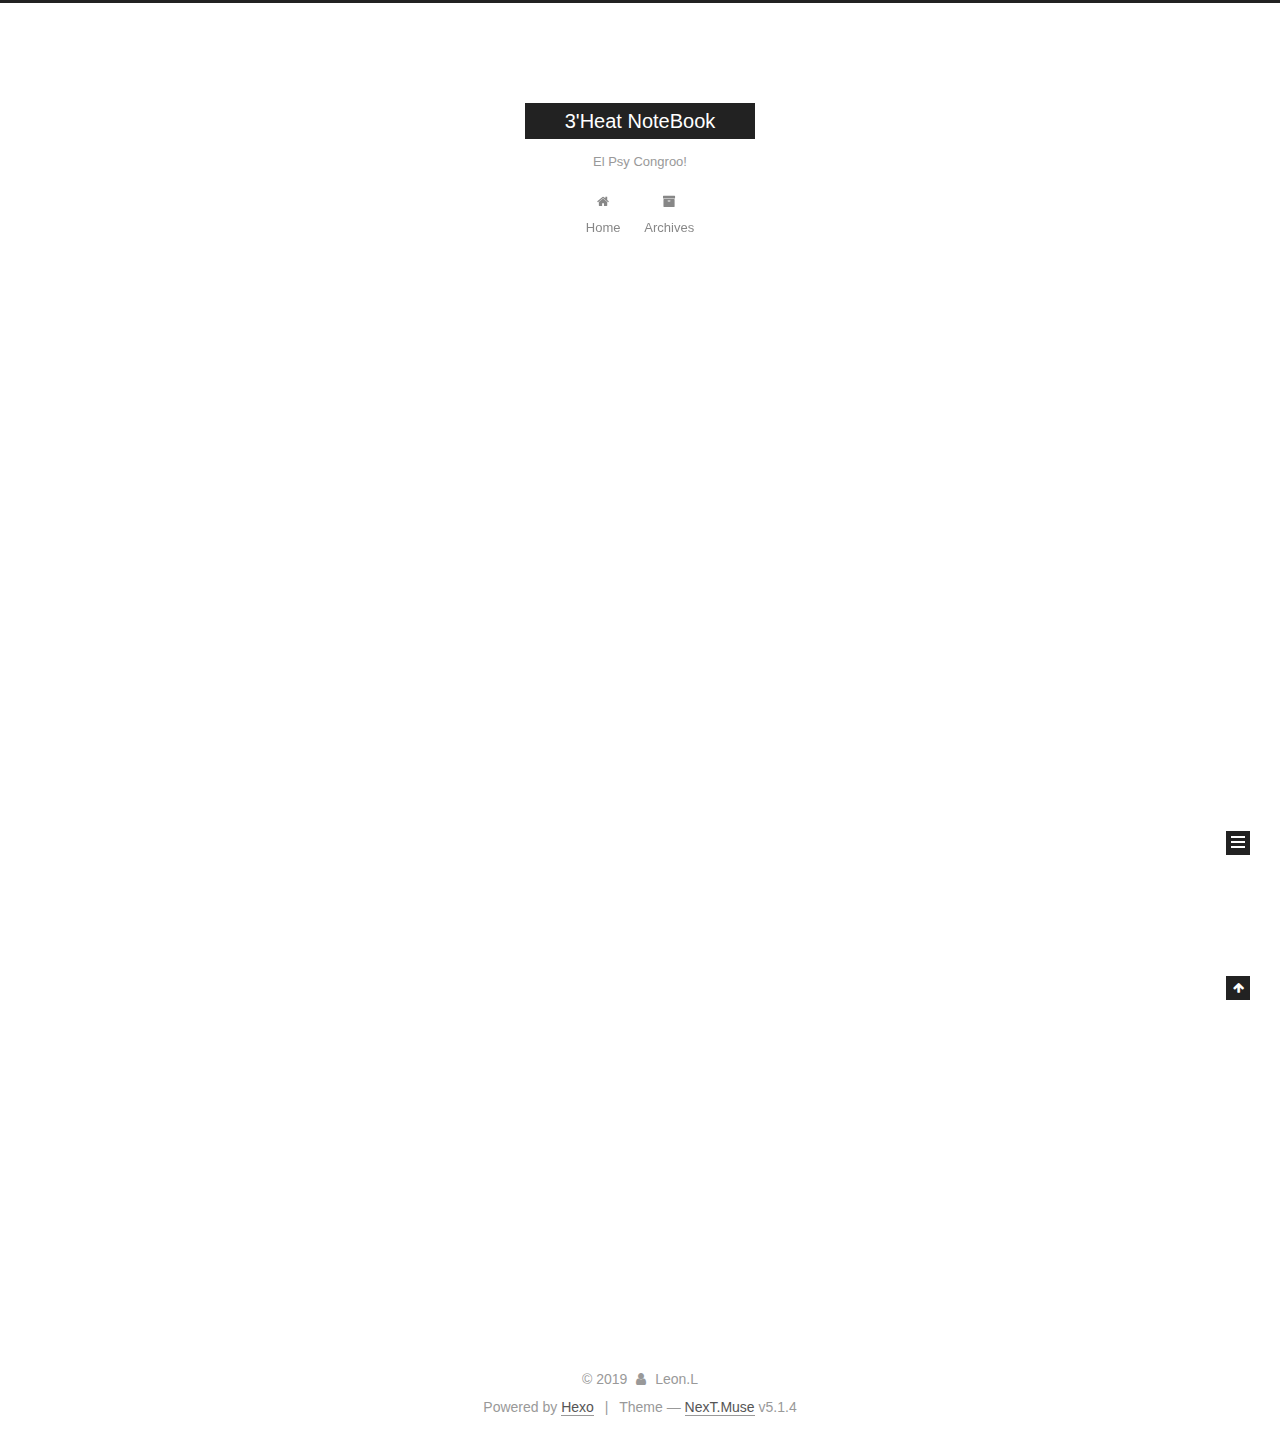
<file: index.html>
<!DOCTYPE html>



  


<html class="theme-next muse use-motion" lang="">
<head><meta name="generator" content="Hexo 3.8.0">
  <meta charset="UTF-8">
<meta http-equiv="X-UA-Compatible" content="IE=edge">
<meta name="viewport" content="width=device-width, initial-scale=1, maximum-scale=1">
<meta name="theme-color" content="#222">









<meta http-equiv="Cache-Control" content="no-transform">
<meta http-equiv="Cache-Control" content="no-siteapp">
















  
  
  <link href="/lib/fancybox/source/jquery.fancybox.css?v=2.1.5" rel="stylesheet" type="text/css">







<link href="/lib/font-awesome/css/font-awesome.min.css?v=4.6.2" rel="stylesheet" type="text/css">

<link href="/css/main.css?v=5.1.4" rel="stylesheet" type="text/css">


  <link rel="apple-touch-icon" sizes="180x180" href="/images/apple-touch-icon-next.png?v=5.1.4">


  <link rel="icon" type="image/png" sizes="32x32" href="/images/favicon-32x32-next.png?v=5.1.4">


  <link rel="icon" type="image/png" sizes="16x16" href="/images/favicon-16x16-next.png?v=5.1.4">


  <link rel="mask-icon" href="/images/logo.svg?v=5.1.4" color="#222">





  <meta name="keywords" content="Hexo, NexT">










<meta name="keywords" content="Blog">
<meta property="og:type" content="website">
<meta property="og:title" content="3&#39;Heat NoteBook">
<meta property="og:url" content="https://genesisl.github.io/index.html">
<meta property="og:site_name" content="3&#39;Heat NoteBook">
<meta property="og:locale" content="default">
<meta name="twitter:card" content="summary">
<meta name="twitter:title" content="3&#39;Heat NoteBook">



<script type="text/javascript" id="hexo.configurations">
  var NexT = window.NexT || {};
  var CONFIG = {
    root: '/',
    scheme: 'Muse',
    version: '5.1.4',
    sidebar: {"position":"left","display":"post","offset":12,"b2t":false,"scrollpercent":false,"onmobile":false},
    fancybox: true,
    tabs: true,
    motion: {"enable":true,"async":false,"transition":{"post_block":"fadeIn","post_header":"slideDownIn","post_body":"slideDownIn","coll_header":"slideLeftIn","sidebar":"slideUpIn"}},
    duoshuo: {
      userId: '0',
      author: 'Author'
    },
    algolia: {
      applicationID: '',
      apiKey: '',
      indexName: '',
      hits: {"per_page":10},
      labels: {"input_placeholder":"Search for Posts","hits_empty":"We didn't find any results for the search: ${query}","hits_stats":"${hits} results found in ${time} ms"}
    }
  };
</script>



  <link rel="canonical" href="https://genesisl.github.io/">





  <title>3'Heat NoteBook</title>
  








</head>

<body itemscope="" itemtype="http://schema.org/WebPage" lang="default">

  
  
    
  

  <div class="container sidebar-position-left 
  page-home">
    <div class="headband"></div>

    <header id="header" class="header" itemscope="" itemtype="http://schema.org/WPHeader">
      <div class="header-inner"><div class="site-brand-wrapper">
  <div class="site-meta ">
    

    <div class="custom-logo-site-title">
      <a href="/" class="brand" rel="start">
        <span class="logo-line-before"><i></i></span>
        <span class="site-title">3'Heat NoteBook</span>
        <span class="logo-line-after"><i></i></span>
      </a>
    </div>
      
        <p class="site-subtitle">El Psy Congroo!</p>
      
  </div>

  <div class="site-nav-toggle">
    <button>
      <span class="btn-bar"></span>
      <span class="btn-bar"></span>
      <span class="btn-bar"></span>
    </button>
  </div>
</div>

<nav class="site-nav">
  

  
    <ul id="menu" class="menu">
      
        
        <li class="menu-item menu-item-home">
          <a href="/" rel="section">
            
              <i class="menu-item-icon fa fa-fw fa-home"></i> <br>
            
            Home
          </a>
        </li>
      
        
        <li class="menu-item menu-item-archives">
          <a href="/archives/" rel="section">
            
              <i class="menu-item-icon fa fa-fw fa-archive"></i> <br>
            
            Archives
          </a>
        </li>
      

      
    </ul>
  

  
</nav>



 </div>
    </header>

    <main id="main" class="main">
      <div class="main-inner">
        <div class="content-wrap">
          <div id="content" class="content">
            
  <section id="posts" class="posts-expand">
    
      

  

  
  
  

  <article class="post post-type-normal" itemscope="" itemtype="http://schema.org/Article">
  
  
  
  <div class="post-block">
    <link itemprop="mainEntityOfPage" href="https://genesisl.github.io/2019/01/23/hello-world/">

    <span hidden itemprop="author" itemscope="" itemtype="http://schema.org/Person">
      <meta itemprop="name" content="Leon.L">
      <meta itemprop="description" content="">
      <meta itemprop="image" content="/images/avatar.gif">
    </span>

    <span hidden itemprop="publisher" itemscope="" itemtype="http://schema.org/Organization">
      <meta itemprop="name" content="3'Heat NoteBook">
    </span>

    
      <header class="post-header">

        
        
          <h1 class="post-title" itemprop="name headline">
                
                <a class="post-title-link" href="/2019/01/23/hello-world/" itemprop="url">Hello World</a></h1>
        

        <div class="post-meta">
          <span class="post-time">
            
              <span class="post-meta-item-icon">
                <i class="fa fa-calendar-o"></i>
              </span>
              
                <span class="post-meta-item-text">Posted on</span>
              
              <time title="Post created" itemprop="dateCreated datePublished" datetime="2019-01-23T12:23:39+08:00">
                2019-01-23
              </time>
            

            

            
          </span>

          

          
            
          

          
          

          

          

          

        </div>
      </header>
    

    
    
    
    <div class="post-body" itemprop="articleBody">

      
      

      
        
          
            <p>Welcome to <a href="https://hexo.io/" target="_blank" rel="noopener">Hexo</a>! This is your very first post. Check <a href="https://hexo.io/docs/" target="_blank" rel="noopener">documentation</a> for more info. If you get any problems when using Hexo, you can find the answer in <a href="https://hexo.io/docs/troubleshooting.html" target="_blank" rel="noopener">troubleshooting</a> or you can ask me on <a href="https://github.com/hexojs/hexo/issues" target="_blank" rel="noopener">GitHub</a>.</p>
<h2 id="Quick-Start"><a href="#Quick-Start" class="headerlink" title="Quick Start"></a>Quick Start</h2><h3 id="Create-a-new-post"><a href="#Create-a-new-post" class="headerlink" title="Create a new post"></a>Create a new post</h3><figure class="highlight bash"><table><tr><td class="gutter"><pre><span class="line">1</span><br></pre></td><td class="code"><pre><span class="line">$ hexo new <span class="string">"My New Post"</span></span><br></pre></td></tr></table></figure>
<p>More info: <a href="https://hexo.io/docs/writing.html" target="_blank" rel="noopener">Writing</a></p>
<h3 id="Run-server"><a href="#Run-server" class="headerlink" title="Run server"></a>Run server</h3><figure class="highlight bash"><table><tr><td class="gutter"><pre><span class="line">1</span><br></pre></td><td class="code"><pre><span class="line">$ hexo server</span><br></pre></td></tr></table></figure>
<p>More info: <a href="https://hexo.io/docs/server.html" target="_blank" rel="noopener">Server</a></p>
<h3 id="Generate-static-files"><a href="#Generate-static-files" class="headerlink" title="Generate static files"></a>Generate static files</h3><figure class="highlight bash"><table><tr><td class="gutter"><pre><span class="line">1</span><br></pre></td><td class="code"><pre><span class="line">$ hexo generate</span><br></pre></td></tr></table></figure>
<p>More info: <a href="https://hexo.io/docs/generating.html" target="_blank" rel="noopener">Generating</a></p>
<h3 id="Deploy-to-remote-sites"><a href="#Deploy-to-remote-sites" class="headerlink" title="Deploy to remote sites"></a>Deploy to remote sites</h3><figure class="highlight bash"><table><tr><td class="gutter"><pre><span class="line">1</span><br></pre></td><td class="code"><pre><span class="line">$ hexo deploy</span><br></pre></td></tr></table></figure>
<p>More info: <a href="https://hexo.io/docs/deployment.html" target="_blank" rel="noopener">Deployment</a></p>

          
        
      
    </div>
    
    
    

    

    

    

    <footer class="post-footer">
      

      

      

      
      
        <div class="post-eof"></div>
      
    </footer>
  </div>
  
  
  
  </article>


    
  </section>

  


          </div>
          


          

        </div>
        
          
  
  <div class="sidebar-toggle">
    <div class="sidebar-toggle-line-wrap">
      <span class="sidebar-toggle-line sidebar-toggle-line-first"></span>
      <span class="sidebar-toggle-line sidebar-toggle-line-middle"></span>
      <span class="sidebar-toggle-line sidebar-toggle-line-last"></span>
    </div>
  </div>

  <aside id="sidebar" class="sidebar">
    
    <div class="sidebar-inner">

      

      

      <section class="site-overview-wrap sidebar-panel sidebar-panel-active">
        <div class="site-overview">
          <div class="site-author motion-element" itemprop="author" itemscope="" itemtype="http://schema.org/Person">
            
              <p class="site-author-name" itemprop="name">Leon.L</p>
              <p class="site-description motion-element" itemprop="description"></p>
          </div>

          <nav class="site-state motion-element">

            
              <div class="site-state-item site-state-posts">
              
                <a href="/archives/">
              
                  <span class="site-state-item-count">1</span>
                  <span class="site-state-item-name">posts</span>
                </a>
              </div>
            

            

            

          </nav>

          

          

          
          

          
          

          

        </div>
      </section>

      

      

    </div>
  </aside>


        
      </div>
    </main>

    <footer id="footer" class="footer">
      <div class="footer-inner">
        <div class="copyright">&copy; <span itemprop="copyrightYear">2019</span>
  <span class="with-love">
    <i class="fa fa-user"></i>
  </span>
  <span class="author" itemprop="copyrightHolder">Leon.L</span>

  
</div>


  <div class="powered-by">Powered by <a class="theme-link" target="_blank" href="https://hexo.io">Hexo</a></div>



  <span class="post-meta-divider">|</span>



  <div class="theme-info">Theme &mdash; <a class="theme-link" target="_blank" href="https://github.com/iissnan/hexo-theme-next">NexT.Muse</a> v5.1.4</div>




        







        
      </div>
    </footer>

    
      <div class="back-to-top">
        <i class="fa fa-arrow-up"></i>
        
      </div>
    

    

  </div>

  

<script type="text/javascript">
  if (Object.prototype.toString.call(window.Promise) !== '[object Function]') {
    window.Promise = null;
  }
</script>









  












  
  
    <script type="text/javascript" src="/lib/jquery/index.js?v=2.1.3"></script>
  

  
  
    <script type="text/javascript" src="/lib/fastclick/lib/fastclick.min.js?v=1.0.6"></script>
  

  
  
    <script type="text/javascript" src="/lib/jquery_lazyload/jquery.lazyload.js?v=1.9.7"></script>
  

  
  
    <script type="text/javascript" src="/lib/velocity/velocity.min.js?v=1.2.1"></script>
  

  
  
    <script type="text/javascript" src="/lib/velocity/velocity.ui.min.js?v=1.2.1"></script>
  

  
  
    <script type="text/javascript" src="/lib/fancybox/source/jquery.fancybox.pack.js?v=2.1.5"></script>
  


  


  <script type="text/javascript" src="/js/src/utils.js?v=5.1.4"></script>

  <script type="text/javascript" src="/js/src/motion.js?v=5.1.4"></script>



  
  

  

  


  <script type="text/javascript" src="/js/src/bootstrap.js?v=5.1.4"></script>



  


  




	





  





  












  





  

  

  

  
  

  

  

  

</body>
</html>
</file>
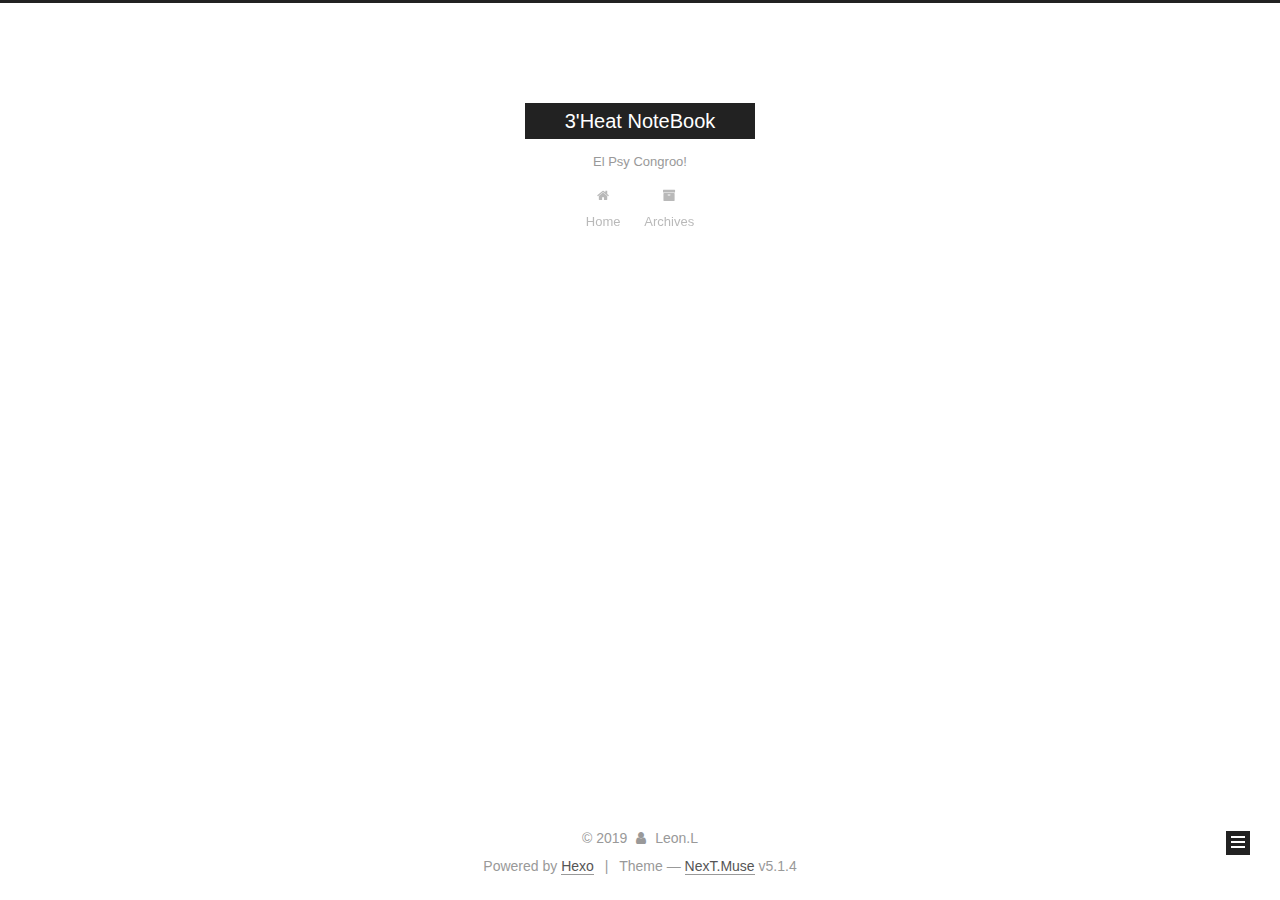
<file: archives/index.html>
<!DOCTYPE html>



  


<html class="theme-next muse use-motion" lang="">
<head><meta name="generator" content="Hexo 3.8.0">
  <meta charset="UTF-8">
<meta http-equiv="X-UA-Compatible" content="IE=edge">
<meta name="viewport" content="width=device-width, initial-scale=1, maximum-scale=1">
<meta name="theme-color" content="#222">









<meta http-equiv="Cache-Control" content="no-transform">
<meta http-equiv="Cache-Control" content="no-siteapp">
















  
  
  <link href="/lib/fancybox/source/jquery.fancybox.css?v=2.1.5" rel="stylesheet" type="text/css">







<link href="/lib/font-awesome/css/font-awesome.min.css?v=4.6.2" rel="stylesheet" type="text/css">

<link href="/css/main.css?v=5.1.4" rel="stylesheet" type="text/css">


  <link rel="apple-touch-icon" sizes="180x180" href="/images/apple-touch-icon-next.png?v=5.1.4">


  <link rel="icon" type="image/png" sizes="32x32" href="/images/favicon-32x32-next.png?v=5.1.4">


  <link rel="icon" type="image/png" sizes="16x16" href="/images/favicon-16x16-next.png?v=5.1.4">


  <link rel="mask-icon" href="/images/logo.svg?v=5.1.4" color="#222">





  <meta name="keywords" content="Hexo, NexT">










<meta name="keywords" content="Blog">
<meta property="og:type" content="website">
<meta property="og:title" content="3&#39;Heat NoteBook">
<meta property="og:url" content="https://genesisl.github.io/archives/index.html">
<meta property="og:site_name" content="3&#39;Heat NoteBook">
<meta property="og:locale" content="default">
<meta name="twitter:card" content="summary">
<meta name="twitter:title" content="3&#39;Heat NoteBook">



<script type="text/javascript" id="hexo.configurations">
  var NexT = window.NexT || {};
  var CONFIG = {
    root: '/',
    scheme: 'Muse',
    version: '5.1.4',
    sidebar: {"position":"left","display":"post","offset":12,"b2t":false,"scrollpercent":false,"onmobile":false},
    fancybox: true,
    tabs: true,
    motion: {"enable":true,"async":false,"transition":{"post_block":"fadeIn","post_header":"slideDownIn","post_body":"slideDownIn","coll_header":"slideLeftIn","sidebar":"slideUpIn"}},
    duoshuo: {
      userId: '0',
      author: 'Author'
    },
    algolia: {
      applicationID: '',
      apiKey: '',
      indexName: '',
      hits: {"per_page":10},
      labels: {"input_placeholder":"Search for Posts","hits_empty":"We didn't find any results for the search: ${query}","hits_stats":"${hits} results found in ${time} ms"}
    }
  };
</script>



  <link rel="canonical" href="https://genesisl.github.io/archives/">





  <title>Archive | 3'Heat NoteBook</title>
  








</head>

<body itemscope="" itemtype="http://schema.org/WebPage" lang="default">

  
  
    
  

  <div class="container sidebar-position-left page-archive">
    <div class="headband"></div>

    <header id="header" class="header" itemscope="" itemtype="http://schema.org/WPHeader">
      <div class="header-inner"><div class="site-brand-wrapper">
  <div class="site-meta ">
    

    <div class="custom-logo-site-title">
      <a href="/" class="brand" rel="start">
        <span class="logo-line-before"><i></i></span>
        <span class="site-title">3'Heat NoteBook</span>
        <span class="logo-line-after"><i></i></span>
      </a>
    </div>
      
        <p class="site-subtitle">El Psy Congroo!</p>
      
  </div>

  <div class="site-nav-toggle">
    <button>
      <span class="btn-bar"></span>
      <span class="btn-bar"></span>
      <span class="btn-bar"></span>
    </button>
  </div>
</div>

<nav class="site-nav">
  

  
    <ul id="menu" class="menu">
      
        
        <li class="menu-item menu-item-home">
          <a href="/" rel="section">
            
              <i class="menu-item-icon fa fa-fw fa-home"></i> <br>
            
            Home
          </a>
        </li>
      
        
        <li class="menu-item menu-item-archives">
          <a href="/archives/" rel="section">
            
              <i class="menu-item-icon fa fa-fw fa-archive"></i> <br>
            
            Archives
          </a>
        </li>
      

      
    </ul>
  

  
</nav>



 </div>
    </header>

    <main id="main" class="main">
      <div class="main-inner">
        <div class="content-wrap">
          <div id="content" class="content">
            

  
  
  
  <div class="post-block archive">
    <div id="posts" class="posts-collapse">
      <span class="archive-move-on"></span>

      <span class="archive-page-counter">
        
        
        
          
        
        Um..! 1 post. Keep on posting.
      </span>

      

        
        
        

        
          
          <div class="collection-title">
            <h1 class="archive-year" id="archive-year-2019">2019</h1>
          </div>
        
        

        

  <article class="post post-type-normal" itemscope="" itemtype="http://schema.org/Article">
    <header class="post-header">

      <h2 class="post-title">
        
            <a class="post-title-link" href="/2019/01/23/hello-world/" itemprop="url">
              
                <span itemprop="name">Hello World</span>
              
            </a>
        
      </h2>

      <div class="post-meta">
        <time class="post-time" itemprop="dateCreated" datetime="2019-01-23T12:23:39+08:00" content="2019-01-23">
          01-23
        </time>
      </div>

    </header>
  </article>



      

    </div>
  </div>
  
  
  

  



          </div>
          


          

        </div>
        
          
  
  <div class="sidebar-toggle">
    <div class="sidebar-toggle-line-wrap">
      <span class="sidebar-toggle-line sidebar-toggle-line-first"></span>
      <span class="sidebar-toggle-line sidebar-toggle-line-middle"></span>
      <span class="sidebar-toggle-line sidebar-toggle-line-last"></span>
    </div>
  </div>

  <aside id="sidebar" class="sidebar">
    
    <div class="sidebar-inner">

      

      

      <section class="site-overview-wrap sidebar-panel sidebar-panel-active">
        <div class="site-overview">
          <div class="site-author motion-element" itemprop="author" itemscope="" itemtype="http://schema.org/Person">
            
              <p class="site-author-name" itemprop="name">Leon.L</p>
              <p class="site-description motion-element" itemprop="description"></p>
          </div>

          <nav class="site-state motion-element">

            
              <div class="site-state-item site-state-posts">
              
                <a href="/archives/">
              
                  <span class="site-state-item-count">1</span>
                  <span class="site-state-item-name">posts</span>
                </a>
              </div>
            

            

            

          </nav>

          

          

          
          

          
          

          

        </div>
      </section>

      

      

    </div>
  </aside>


        
      </div>
    </main>

    <footer id="footer" class="footer">
      <div class="footer-inner">
        <div class="copyright">&copy; <span itemprop="copyrightYear">2019</span>
  <span class="with-love">
    <i class="fa fa-user"></i>
  </span>
  <span class="author" itemprop="copyrightHolder">Leon.L</span>

  
</div>


  <div class="powered-by">Powered by <a class="theme-link" target="_blank" href="https://hexo.io">Hexo</a></div>



  <span class="post-meta-divider">|</span>



  <div class="theme-info">Theme &mdash; <a class="theme-link" target="_blank" href="https://github.com/iissnan/hexo-theme-next">NexT.Muse</a> v5.1.4</div>




        







        
      </div>
    </footer>

    
      <div class="back-to-top">
        <i class="fa fa-arrow-up"></i>
        
      </div>
    

    

  </div>

  

<script type="text/javascript">
  if (Object.prototype.toString.call(window.Promise) !== '[object Function]') {
    window.Promise = null;
  }
</script>









  












  
  
    <script type="text/javascript" src="/lib/jquery/index.js?v=2.1.3"></script>
  

  
  
    <script type="text/javascript" src="/lib/fastclick/lib/fastclick.min.js?v=1.0.6"></script>
  

  
  
    <script type="text/javascript" src="/lib/jquery_lazyload/jquery.lazyload.js?v=1.9.7"></script>
  

  
  
    <script type="text/javascript" src="/lib/velocity/velocity.min.js?v=1.2.1"></script>
  

  
  
    <script type="text/javascript" src="/lib/velocity/velocity.ui.min.js?v=1.2.1"></script>
  

  
  
    <script type="text/javascript" src="/lib/fancybox/source/jquery.fancybox.pack.js?v=2.1.5"></script>
  


  


  <script type="text/javascript" src="/js/src/utils.js?v=5.1.4"></script>

  <script type="text/javascript" src="/js/src/motion.js?v=5.1.4"></script>



  
  

  

  


  <script type="text/javascript" src="/js/src/bootstrap.js?v=5.1.4"></script>



  


  




	





  





  












  





  

  

  

  
  

  

  

  

</body>
</html>
</file>
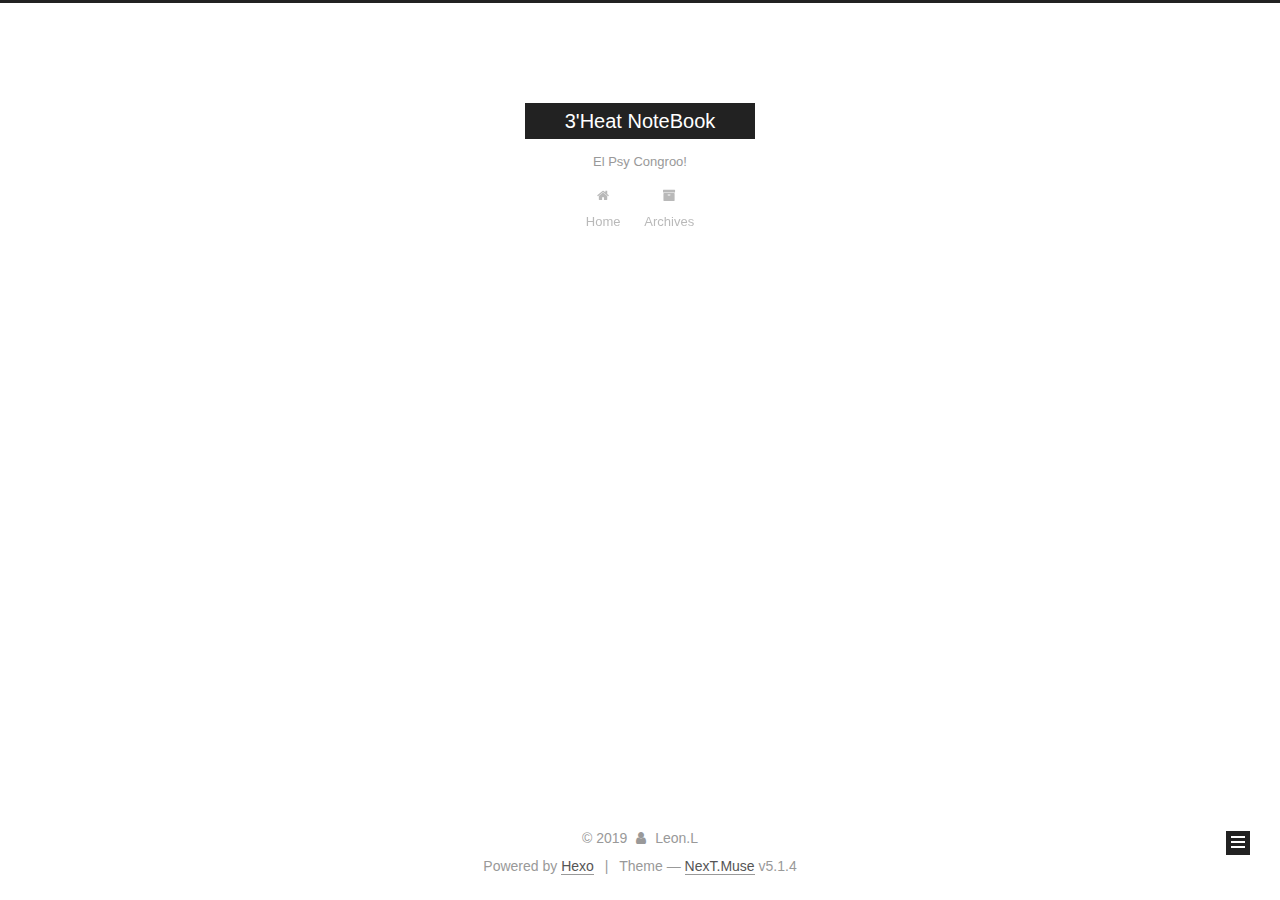
<file: archives/2019/index.html>
<!DOCTYPE html>



  


<html class="theme-next muse use-motion" lang="">
<head><meta name="generator" content="Hexo 3.8.0">
  <meta charset="UTF-8">
<meta http-equiv="X-UA-Compatible" content="IE=edge">
<meta name="viewport" content="width=device-width, initial-scale=1, maximum-scale=1">
<meta name="theme-color" content="#222">









<meta http-equiv="Cache-Control" content="no-transform">
<meta http-equiv="Cache-Control" content="no-siteapp">
















  
  
  <link href="/lib/fancybox/source/jquery.fancybox.css?v=2.1.5" rel="stylesheet" type="text/css">







<link href="/lib/font-awesome/css/font-awesome.min.css?v=4.6.2" rel="stylesheet" type="text/css">

<link href="/css/main.css?v=5.1.4" rel="stylesheet" type="text/css">


  <link rel="apple-touch-icon" sizes="180x180" href="/images/apple-touch-icon-next.png?v=5.1.4">


  <link rel="icon" type="image/png" sizes="32x32" href="/images/favicon-32x32-next.png?v=5.1.4">


  <link rel="icon" type="image/png" sizes="16x16" href="/images/favicon-16x16-next.png?v=5.1.4">


  <link rel="mask-icon" href="/images/logo.svg?v=5.1.4" color="#222">





  <meta name="keywords" content="Hexo, NexT">










<meta name="keywords" content="Blog">
<meta property="og:type" content="website">
<meta property="og:title" content="3&#39;Heat NoteBook">
<meta property="og:url" content="https://genesisl.github.io/archives/2019/index.html">
<meta property="og:site_name" content="3&#39;Heat NoteBook">
<meta property="og:locale" content="default">
<meta name="twitter:card" content="summary">
<meta name="twitter:title" content="3&#39;Heat NoteBook">



<script type="text/javascript" id="hexo.configurations">
  var NexT = window.NexT || {};
  var CONFIG = {
    root: '/',
    scheme: 'Muse',
    version: '5.1.4',
    sidebar: {"position":"left","display":"post","offset":12,"b2t":false,"scrollpercent":false,"onmobile":false},
    fancybox: true,
    tabs: true,
    motion: {"enable":true,"async":false,"transition":{"post_block":"fadeIn","post_header":"slideDownIn","post_body":"slideDownIn","coll_header":"slideLeftIn","sidebar":"slideUpIn"}},
    duoshuo: {
      userId: '0',
      author: 'Author'
    },
    algolia: {
      applicationID: '',
      apiKey: '',
      indexName: '',
      hits: {"per_page":10},
      labels: {"input_placeholder":"Search for Posts","hits_empty":"We didn't find any results for the search: ${query}","hits_stats":"${hits} results found in ${time} ms"}
    }
  };
</script>



  <link rel="canonical" href="https://genesisl.github.io/archives/2019/">





  <title>Archive | 3'Heat NoteBook</title>
  








</head>

<body itemscope="" itemtype="http://schema.org/WebPage" lang="default">

  
  
    
  

  <div class="container sidebar-position-left page-archive">
    <div class="headband"></div>

    <header id="header" class="header" itemscope="" itemtype="http://schema.org/WPHeader">
      <div class="header-inner"><div class="site-brand-wrapper">
  <div class="site-meta ">
    

    <div class="custom-logo-site-title">
      <a href="/" class="brand" rel="start">
        <span class="logo-line-before"><i></i></span>
        <span class="site-title">3'Heat NoteBook</span>
        <span class="logo-line-after"><i></i></span>
      </a>
    </div>
      
        <p class="site-subtitle">El Psy Congroo!</p>
      
  </div>

  <div class="site-nav-toggle">
    <button>
      <span class="btn-bar"></span>
      <span class="btn-bar"></span>
      <span class="btn-bar"></span>
    </button>
  </div>
</div>

<nav class="site-nav">
  

  
    <ul id="menu" class="menu">
      
        
        <li class="menu-item menu-item-home">
          <a href="/" rel="section">
            
              <i class="menu-item-icon fa fa-fw fa-home"></i> <br>
            
            Home
          </a>
        </li>
      
        
        <li class="menu-item menu-item-archives">
          <a href="/archives/" rel="section">
            
              <i class="menu-item-icon fa fa-fw fa-archive"></i> <br>
            
            Archives
          </a>
        </li>
      

      
    </ul>
  

  
</nav>



 </div>
    </header>

    <main id="main" class="main">
      <div class="main-inner">
        <div class="content-wrap">
          <div id="content" class="content">
            

  
  
  
  <div class="post-block archive">
    <div id="posts" class="posts-collapse">
      <span class="archive-move-on"></span>

      <span class="archive-page-counter">
        
        
        
          
        
        Um..! 1 post. Keep on posting.
      </span>

      

        
        
        

        
          
          <div class="collection-title">
            <h1 class="archive-year" id="archive-year-2019">2019</h1>
          </div>
        
        

        

  <article class="post post-type-normal" itemscope="" itemtype="http://schema.org/Article">
    <header class="post-header">

      <h2 class="post-title">
        
            <a class="post-title-link" href="/2019/01/23/hello-world/" itemprop="url">
              
                <span itemprop="name">Hello World</span>
              
            </a>
        
      </h2>

      <div class="post-meta">
        <time class="post-time" itemprop="dateCreated" datetime="2019-01-23T12:23:39+08:00" content="2019-01-23">
          01-23
        </time>
      </div>

    </header>
  </article>



      

    </div>
  </div>
  
  
  

  



          </div>
          


          

        </div>
        
          
  
  <div class="sidebar-toggle">
    <div class="sidebar-toggle-line-wrap">
      <span class="sidebar-toggle-line sidebar-toggle-line-first"></span>
      <span class="sidebar-toggle-line sidebar-toggle-line-middle"></span>
      <span class="sidebar-toggle-line sidebar-toggle-line-last"></span>
    </div>
  </div>

  <aside id="sidebar" class="sidebar">
    
    <div class="sidebar-inner">

      

      

      <section class="site-overview-wrap sidebar-panel sidebar-panel-active">
        <div class="site-overview">
          <div class="site-author motion-element" itemprop="author" itemscope="" itemtype="http://schema.org/Person">
            
              <p class="site-author-name" itemprop="name">Leon.L</p>
              <p class="site-description motion-element" itemprop="description"></p>
          </div>

          <nav class="site-state motion-element">

            
              <div class="site-state-item site-state-posts">
              
                <a href="/archives/">
              
                  <span class="site-state-item-count">1</span>
                  <span class="site-state-item-name">posts</span>
                </a>
              </div>
            

            

            

          </nav>

          

          

          
          

          
          

          

        </div>
      </section>

      

      

    </div>
  </aside>


        
      </div>
    </main>

    <footer id="footer" class="footer">
      <div class="footer-inner">
        <div class="copyright">&copy; <span itemprop="copyrightYear">2019</span>
  <span class="with-love">
    <i class="fa fa-user"></i>
  </span>
  <span class="author" itemprop="copyrightHolder">Leon.L</span>

  
</div>


  <div class="powered-by">Powered by <a class="theme-link" target="_blank" href="https://hexo.io">Hexo</a></div>



  <span class="post-meta-divider">|</span>



  <div class="theme-info">Theme &mdash; <a class="theme-link" target="_blank" href="https://github.com/iissnan/hexo-theme-next">NexT.Muse</a> v5.1.4</div>




        







        
      </div>
    </footer>

    
      <div class="back-to-top">
        <i class="fa fa-arrow-up"></i>
        
      </div>
    

    

  </div>

  

<script type="text/javascript">
  if (Object.prototype.toString.call(window.Promise) !== '[object Function]') {
    window.Promise = null;
  }
</script>









  












  
  
    <script type="text/javascript" src="/lib/jquery/index.js?v=2.1.3"></script>
  

  
  
    <script type="text/javascript" src="/lib/fastclick/lib/fastclick.min.js?v=1.0.6"></script>
  

  
  
    <script type="text/javascript" src="/lib/jquery_lazyload/jquery.lazyload.js?v=1.9.7"></script>
  

  
  
    <script type="text/javascript" src="/lib/velocity/velocity.min.js?v=1.2.1"></script>
  

  
  
    <script type="text/javascript" src="/lib/velocity/velocity.ui.min.js?v=1.2.1"></script>
  

  
  
    <script type="text/javascript" src="/lib/fancybox/source/jquery.fancybox.pack.js?v=2.1.5"></script>
  


  


  <script type="text/javascript" src="/js/src/utils.js?v=5.1.4"></script>

  <script type="text/javascript" src="/js/src/motion.js?v=5.1.4"></script>



  
  

  

  


  <script type="text/javascript" src="/js/src/bootstrap.js?v=5.1.4"></script>



  


  




	





  





  












  





  

  

  

  
  

  

  

  

</body>
</html>
</file>
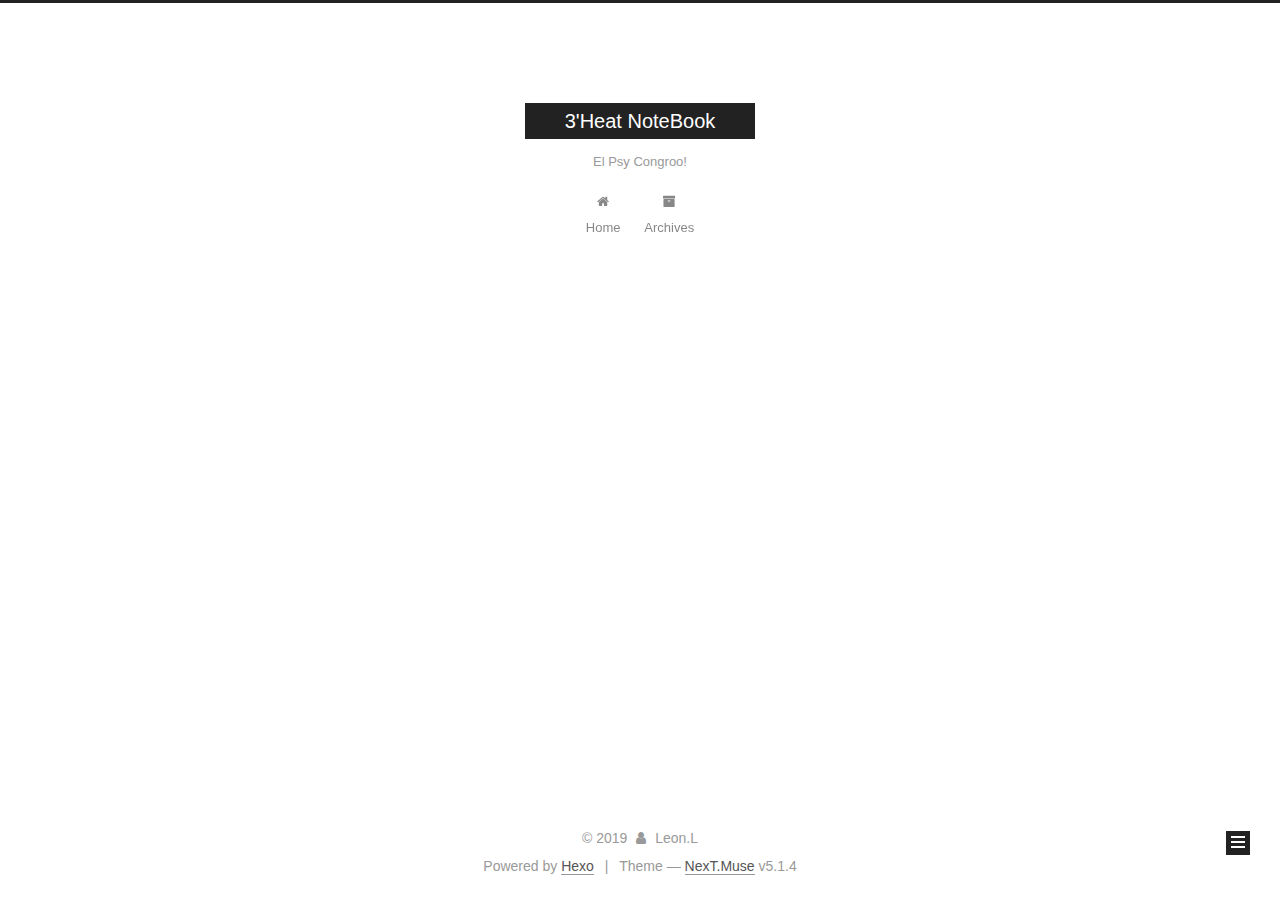
<file: categories/iOS/index.html>
<!DOCTYPE html>



  


<html class="theme-next muse use-motion" lang="">
<head><meta name="generator" content="Hexo 3.8.0">
  <meta charset="UTF-8">
<meta http-equiv="X-UA-Compatible" content="IE=edge">
<meta name="viewport" content="width=device-width, initial-scale=1, maximum-scale=1">
<meta name="theme-color" content="#222">









<meta http-equiv="Cache-Control" content="no-transform">
<meta http-equiv="Cache-Control" content="no-siteapp">
















  
  
  <link href="/lib/fancybox/source/jquery.fancybox.css?v=2.1.5" rel="stylesheet" type="text/css">







<link href="/lib/font-awesome/css/font-awesome.min.css?v=4.6.2" rel="stylesheet" type="text/css">

<link href="/css/main.css?v=5.1.4" rel="stylesheet" type="text/css">


  <link rel="apple-touch-icon" sizes="180x180" href="/images/apple-touch-icon-next.png?v=5.1.4">


  <link rel="icon" type="image/png" sizes="32x32" href="/images/favicon-32x32-next.png?v=5.1.4">


  <link rel="icon" type="image/png" sizes="16x16" href="/images/favicon-16x16-next.png?v=5.1.4">


  <link rel="mask-icon" href="/images/logo.svg?v=5.1.4" color="#222">





  <meta name="keywords" content="Hexo, NexT">










<meta name="keywords" content="Blog">
<meta property="og:type" content="website">
<meta property="og:title" content="3&#39;Heat NoteBook">
<meta property="og:url" content="https://genesisl.github.io/categories/iOS/index.html">
<meta property="og:site_name" content="3&#39;Heat NoteBook">
<meta property="og:locale" content="default">
<meta name="twitter:card" content="summary">
<meta name="twitter:title" content="3&#39;Heat NoteBook">



<script type="text/javascript" id="hexo.configurations">
  var NexT = window.NexT || {};
  var CONFIG = {
    root: '/',
    scheme: 'Muse',
    version: '5.1.4',
    sidebar: {"position":"left","display":"post","offset":12,"b2t":false,"scrollpercent":false,"onmobile":false},
    fancybox: true,
    tabs: true,
    motion: {"enable":true,"async":false,"transition":{"post_block":"fadeIn","post_header":"slideDownIn","post_body":"slideDownIn","coll_header":"slideLeftIn","sidebar":"slideUpIn"}},
    duoshuo: {
      userId: '0',
      author: 'Author'
    },
    algolia: {
      applicationID: '',
      apiKey: '',
      indexName: '',
      hits: {"per_page":10},
      labels: {"input_placeholder":"Search for Posts","hits_empty":"We didn't find any results for the search: ${query}","hits_stats":"${hits} results found in ${time} ms"}
    }
  };
</script>



  <link rel="canonical" href="https://genesisl.github.io/categories/iOS/">





  <title>Category: iOS | 3'Heat NoteBook</title>
  








</head>

<body itemscope="" itemtype="http://schema.org/WebPage" lang="default">

  
  
    
  

  <div class="container sidebar-position-left ">
    <div class="headband"></div>

    <header id="header" class="header" itemscope="" itemtype="http://schema.org/WPHeader">
      <div class="header-inner"><div class="site-brand-wrapper">
  <div class="site-meta ">
    

    <div class="custom-logo-site-title">
      <a href="/" class="brand" rel="start">
        <span class="logo-line-before"><i></i></span>
        <span class="site-title">3'Heat NoteBook</span>
        <span class="logo-line-after"><i></i></span>
      </a>
    </div>
      
        <p class="site-subtitle">El Psy Congroo!</p>
      
  </div>

  <div class="site-nav-toggle">
    <button>
      <span class="btn-bar"></span>
      <span class="btn-bar"></span>
      <span class="btn-bar"></span>
    </button>
  </div>
</div>

<nav class="site-nav">
  

  
    <ul id="menu" class="menu">
      
        
        <li class="menu-item menu-item-home">
          <a href="/" rel="section">
            
              <i class="menu-item-icon fa fa-fw fa-home"></i> <br>
            
            Home
          </a>
        </li>
      
        
        <li class="menu-item menu-item-archives">
          <a href="/archives/" rel="section">
            
              <i class="menu-item-icon fa fa-fw fa-archive"></i> <br>
            
            Archives
          </a>
        </li>
      

      
    </ul>
  

  
</nav>



 </div>
    </header>

    <main id="main" class="main">
      <div class="main-inner">
        <div class="content-wrap">
          <div id="content" class="content">
            

  
  
  
  <div class="post-block category">

    <div id="posts" class="posts-collapse">
      <div class="collection-title">
        <h1>iOS<small>Category</small>
        </h1>
      </div>

      
        

  <article class="post post-type-normal" itemscope="" itemtype="http://schema.org/Article">
    <header class="post-header">

      <h2 class="post-title">
        
            <a class="post-title-link" href="/2019/03/20/“GCD之dispatch-group基本用法”/" itemprop="url">
              
                <span itemprop="name">“GCD之dispatch_group基本用法”</span>
              
            </a>
        
      </h2>

      <div class="post-meta">
        <time class="post-time" itemprop="dateCreated" datetime="2019-03-20T14:51:12+08:00" content="2019-03-20">
          03-20
        </time>
      </div>

    </header>
  </article>


      
        

  <article class="post post-type-normal" itemscope="" itemtype="http://schema.org/Article">
    <header class="post-header">

      <h2 class="post-title">
        
            <a class="post-title-link" href="/2019/02/21/block-weak-strong-修饰符的使用/" itemprop="url">
              
                <span itemprop="name">__block & __weak & __strong 修饰符的使用</span>
              
            </a>
        
      </h2>

      <div class="post-meta">
        <time class="post-time" itemprop="dateCreated" datetime="2019-02-21T14:59:31+08:00" content="2019-02-21">
          02-21
        </time>
      </div>

    </header>
  </article>


      
    </div>

  </div>
  
  
  

  



          </div>
          


          

        </div>
        
          
  
  <div class="sidebar-toggle">
    <div class="sidebar-toggle-line-wrap">
      <span class="sidebar-toggle-line sidebar-toggle-line-first"></span>
      <span class="sidebar-toggle-line sidebar-toggle-line-middle"></span>
      <span class="sidebar-toggle-line sidebar-toggle-line-last"></span>
    </div>
  </div>

  <aside id="sidebar" class="sidebar">
    
    <div class="sidebar-inner">

      

      

      <section class="site-overview-wrap sidebar-panel sidebar-panel-active">
        <div class="site-overview">
          <div class="site-author motion-element" itemprop="author" itemscope="" itemtype="http://schema.org/Person">
            
              <p class="site-author-name" itemprop="name">Leon.L</p>
              <p class="site-description motion-element" itemprop="description"></p>
          </div>

          <nav class="site-state motion-element">

            
              <div class="site-state-item site-state-posts">
              
                <a href="/archives/">
              
                  <span class="site-state-item-count">3</span>
                  <span class="site-state-item-name">posts</span>
                </a>
              </div>
            

            
              
              
              <div class="site-state-item site-state-categories">
                
                  <span class="site-state-item-count">1</span>
                  <span class="site-state-item-name">categories</span>
                
              </div>
            

            

          </nav>

          

          

          
          

          
          

          

        </div>
      </section>

      

      

    </div>
  </aside>


        
      </div>
    </main>

    <footer id="footer" class="footer">
      <div class="footer-inner">
        <div class="copyright">&copy; <span itemprop="copyrightYear">2019</span>
  <span class="with-love">
    <i class="fa fa-user"></i>
  </span>
  <span class="author" itemprop="copyrightHolder">Leon.L</span>

  
</div>


  <div class="powered-by">Powered by <a class="theme-link" target="_blank" href="https://hexo.io">Hexo</a></div>



  <span class="post-meta-divider">|</span>



  <div class="theme-info">Theme &mdash; <a class="theme-link" target="_blank" href="https://github.com/iissnan/hexo-theme-next">NexT.Muse</a> v5.1.4</div>




        







        
      </div>
    </footer>

    
      <div class="back-to-top">
        <i class="fa fa-arrow-up"></i>
        
      </div>
    

    

  </div>

  

<script type="text/javascript">
  if (Object.prototype.toString.call(window.Promise) !== '[object Function]') {
    window.Promise = null;
  }
</script>









  












  
  
    <script type="text/javascript" src="/lib/jquery/index.js?v=2.1.3"></script>
  

  
  
    <script type="text/javascript" src="/lib/fastclick/lib/fastclick.min.js?v=1.0.6"></script>
  

  
  
    <script type="text/javascript" src="/lib/jquery_lazyload/jquery.lazyload.js?v=1.9.7"></script>
  

  
  
    <script type="text/javascript" src="/lib/velocity/velocity.min.js?v=1.2.1"></script>
  

  
  
    <script type="text/javascript" src="/lib/velocity/velocity.ui.min.js?v=1.2.1"></script>
  

  
  
    <script type="text/javascript" src="/lib/fancybox/source/jquery.fancybox.pack.js?v=2.1.5"></script>
  


  


  <script type="text/javascript" src="/js/src/utils.js?v=5.1.4"></script>

  <script type="text/javascript" src="/js/src/motion.js?v=5.1.4"></script>



  
  

  

  


  <script type="text/javascript" src="/js/src/bootstrap.js?v=5.1.4"></script>



  


  




	





  





  












  





  

  

  

  
  

  

  

  

</body>
</html>
</file>
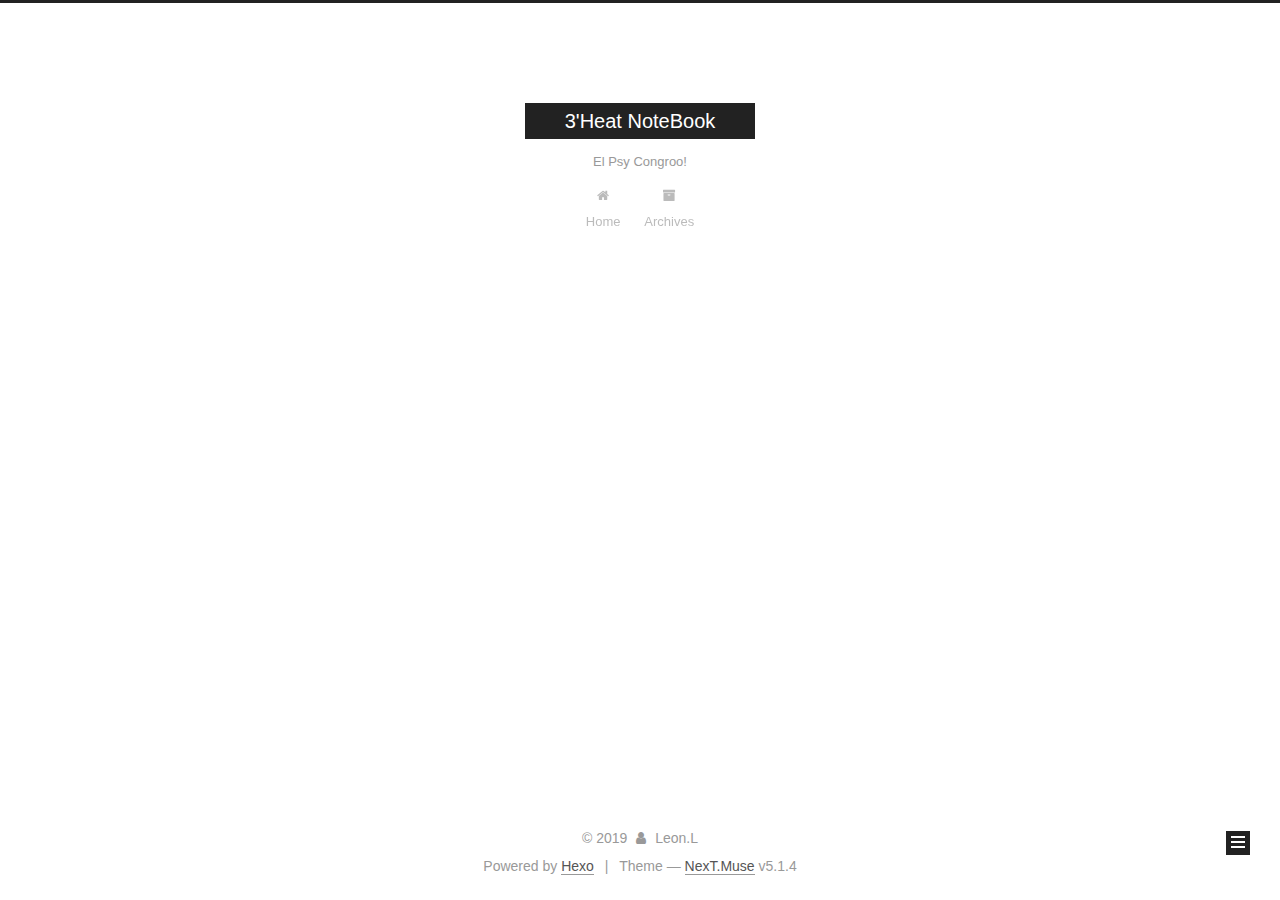
<file: archives/2019/01/index.html>
<!DOCTYPE html>



  


<html class="theme-next muse use-motion" lang="">
<head><meta name="generator" content="Hexo 3.8.0">
  <meta charset="UTF-8">
<meta http-equiv="X-UA-Compatible" content="IE=edge">
<meta name="viewport" content="width=device-width, initial-scale=1, maximum-scale=1">
<meta name="theme-color" content="#222">









<meta http-equiv="Cache-Control" content="no-transform">
<meta http-equiv="Cache-Control" content="no-siteapp">
















  
  
  <link href="/lib/fancybox/source/jquery.fancybox.css?v=2.1.5" rel="stylesheet" type="text/css">







<link href="/lib/font-awesome/css/font-awesome.min.css?v=4.6.2" rel="stylesheet" type="text/css">

<link href="/css/main.css?v=5.1.4" rel="stylesheet" type="text/css">


  <link rel="apple-touch-icon" sizes="180x180" href="/images/apple-touch-icon-next.png?v=5.1.4">


  <link rel="icon" type="image/png" sizes="32x32" href="/images/favicon-32x32-next.png?v=5.1.4">


  <link rel="icon" type="image/png" sizes="16x16" href="/images/favicon-16x16-next.png?v=5.1.4">


  <link rel="mask-icon" href="/images/logo.svg?v=5.1.4" color="#222">





  <meta name="keywords" content="Hexo, NexT">










<meta name="keywords" content="Blog">
<meta property="og:type" content="website">
<meta property="og:title" content="3&#39;Heat NoteBook">
<meta property="og:url" content="https://genesisl.github.io/archives/2019/01/index.html">
<meta property="og:site_name" content="3&#39;Heat NoteBook">
<meta property="og:locale" content="default">
<meta name="twitter:card" content="summary">
<meta name="twitter:title" content="3&#39;Heat NoteBook">



<script type="text/javascript" id="hexo.configurations">
  var NexT = window.NexT || {};
  var CONFIG = {
    root: '/',
    scheme: 'Muse',
    version: '5.1.4',
    sidebar: {"position":"left","display":"post","offset":12,"b2t":false,"scrollpercent":false,"onmobile":false},
    fancybox: true,
    tabs: true,
    motion: {"enable":true,"async":false,"transition":{"post_block":"fadeIn","post_header":"slideDownIn","post_body":"slideDownIn","coll_header":"slideLeftIn","sidebar":"slideUpIn"}},
    duoshuo: {
      userId: '0',
      author: 'Author'
    },
    algolia: {
      applicationID: '',
      apiKey: '',
      indexName: '',
      hits: {"per_page":10},
      labels: {"input_placeholder":"Search for Posts","hits_empty":"We didn't find any results for the search: ${query}","hits_stats":"${hits} results found in ${time} ms"}
    }
  };
</script>



  <link rel="canonical" href="https://genesisl.github.io/archives/2019/01/">





  <title>Archive | 3'Heat NoteBook</title>
  








</head>

<body itemscope="" itemtype="http://schema.org/WebPage" lang="default">

  
  
    
  

  <div class="container sidebar-position-left page-archive">
    <div class="headband"></div>

    <header id="header" class="header" itemscope="" itemtype="http://schema.org/WPHeader">
      <div class="header-inner"><div class="site-brand-wrapper">
  <div class="site-meta ">
    

    <div class="custom-logo-site-title">
      <a href="/" class="brand" rel="start">
        <span class="logo-line-before"><i></i></span>
        <span class="site-title">3'Heat NoteBook</span>
        <span class="logo-line-after"><i></i></span>
      </a>
    </div>
      
        <p class="site-subtitle">El Psy Congroo!</p>
      
  </div>

  <div class="site-nav-toggle">
    <button>
      <span class="btn-bar"></span>
      <span class="btn-bar"></span>
      <span class="btn-bar"></span>
    </button>
  </div>
</div>

<nav class="site-nav">
  

  
    <ul id="menu" class="menu">
      
        
        <li class="menu-item menu-item-home">
          <a href="/" rel="section">
            
              <i class="menu-item-icon fa fa-fw fa-home"></i> <br>
            
            Home
          </a>
        </li>
      
        
        <li class="menu-item menu-item-archives">
          <a href="/archives/" rel="section">
            
              <i class="menu-item-icon fa fa-fw fa-archive"></i> <br>
            
            Archives
          </a>
        </li>
      

      
    </ul>
  

  
</nav>



 </div>
    </header>

    <main id="main" class="main">
      <div class="main-inner">
        <div class="content-wrap">
          <div id="content" class="content">
            

  
  
  
  <div class="post-block archive">
    <div id="posts" class="posts-collapse">
      <span class="archive-move-on"></span>

      <span class="archive-page-counter">
        
        
        
          
        
        Um..! 1 post. Keep on posting.
      </span>

      

        
        
        

        
          
          <div class="collection-title">
            <h1 class="archive-year" id="archive-year-2019">2019</h1>
          </div>
        
        

        

  <article class="post post-type-normal" itemscope="" itemtype="http://schema.org/Article">
    <header class="post-header">

      <h2 class="post-title">
        
            <a class="post-title-link" href="/2019/01/23/hello-world/" itemprop="url">
              
                <span itemprop="name">Hello World</span>
              
            </a>
        
      </h2>

      <div class="post-meta">
        <time class="post-time" itemprop="dateCreated" datetime="2019-01-23T12:23:39+08:00" content="2019-01-23">
          01-23
        </time>
      </div>

    </header>
  </article>



      

    </div>
  </div>
  
  
  

  



          </div>
          


          

        </div>
        
          
  
  <div class="sidebar-toggle">
    <div class="sidebar-toggle-line-wrap">
      <span class="sidebar-toggle-line sidebar-toggle-line-first"></span>
      <span class="sidebar-toggle-line sidebar-toggle-line-middle"></span>
      <span class="sidebar-toggle-line sidebar-toggle-line-last"></span>
    </div>
  </div>

  <aside id="sidebar" class="sidebar">
    
    <div class="sidebar-inner">

      

      

      <section class="site-overview-wrap sidebar-panel sidebar-panel-active">
        <div class="site-overview">
          <div class="site-author motion-element" itemprop="author" itemscope="" itemtype="http://schema.org/Person">
            
              <p class="site-author-name" itemprop="name">Leon.L</p>
              <p class="site-description motion-element" itemprop="description"></p>
          </div>

          <nav class="site-state motion-element">

            
              <div class="site-state-item site-state-posts">
              
                <a href="/archives/">
              
                  <span class="site-state-item-count">1</span>
                  <span class="site-state-item-name">posts</span>
                </a>
              </div>
            

            

            

          </nav>

          

          

          
          

          
          

          

        </div>
      </section>

      

      

    </div>
  </aside>


        
      </div>
    </main>

    <footer id="footer" class="footer">
      <div class="footer-inner">
        <div class="copyright">&copy; <span itemprop="copyrightYear">2019</span>
  <span class="with-love">
    <i class="fa fa-user"></i>
  </span>
  <span class="author" itemprop="copyrightHolder">Leon.L</span>

  
</div>


  <div class="powered-by">Powered by <a class="theme-link" target="_blank" href="https://hexo.io">Hexo</a></div>



  <span class="post-meta-divider">|</span>



  <div class="theme-info">Theme &mdash; <a class="theme-link" target="_blank" href="https://github.com/iissnan/hexo-theme-next">NexT.Muse</a> v5.1.4</div>




        







        
      </div>
    </footer>

    
      <div class="back-to-top">
        <i class="fa fa-arrow-up"></i>
        
      </div>
    

    

  </div>

  

<script type="text/javascript">
  if (Object.prototype.toString.call(window.Promise) !== '[object Function]') {
    window.Promise = null;
  }
</script>









  












  
  
    <script type="text/javascript" src="/lib/jquery/index.js?v=2.1.3"></script>
  

  
  
    <script type="text/javascript" src="/lib/fastclick/lib/fastclick.min.js?v=1.0.6"></script>
  

  
  
    <script type="text/javascript" src="/lib/jquery_lazyload/jquery.lazyload.js?v=1.9.7"></script>
  

  
  
    <script type="text/javascript" src="/lib/velocity/velocity.min.js?v=1.2.1"></script>
  

  
  
    <script type="text/javascript" src="/lib/velocity/velocity.ui.min.js?v=1.2.1"></script>
  

  
  
    <script type="text/javascript" src="/lib/fancybox/source/jquery.fancybox.pack.js?v=2.1.5"></script>
  


  


  <script type="text/javascript" src="/js/src/utils.js?v=5.1.4"></script>

  <script type="text/javascript" src="/js/src/motion.js?v=5.1.4"></script>



  
  

  

  


  <script type="text/javascript" src="/js/src/bootstrap.js?v=5.1.4"></script>



  


  




	





  





  












  





  

  

  

  
  

  

  

  

</body>
</html>
</file>
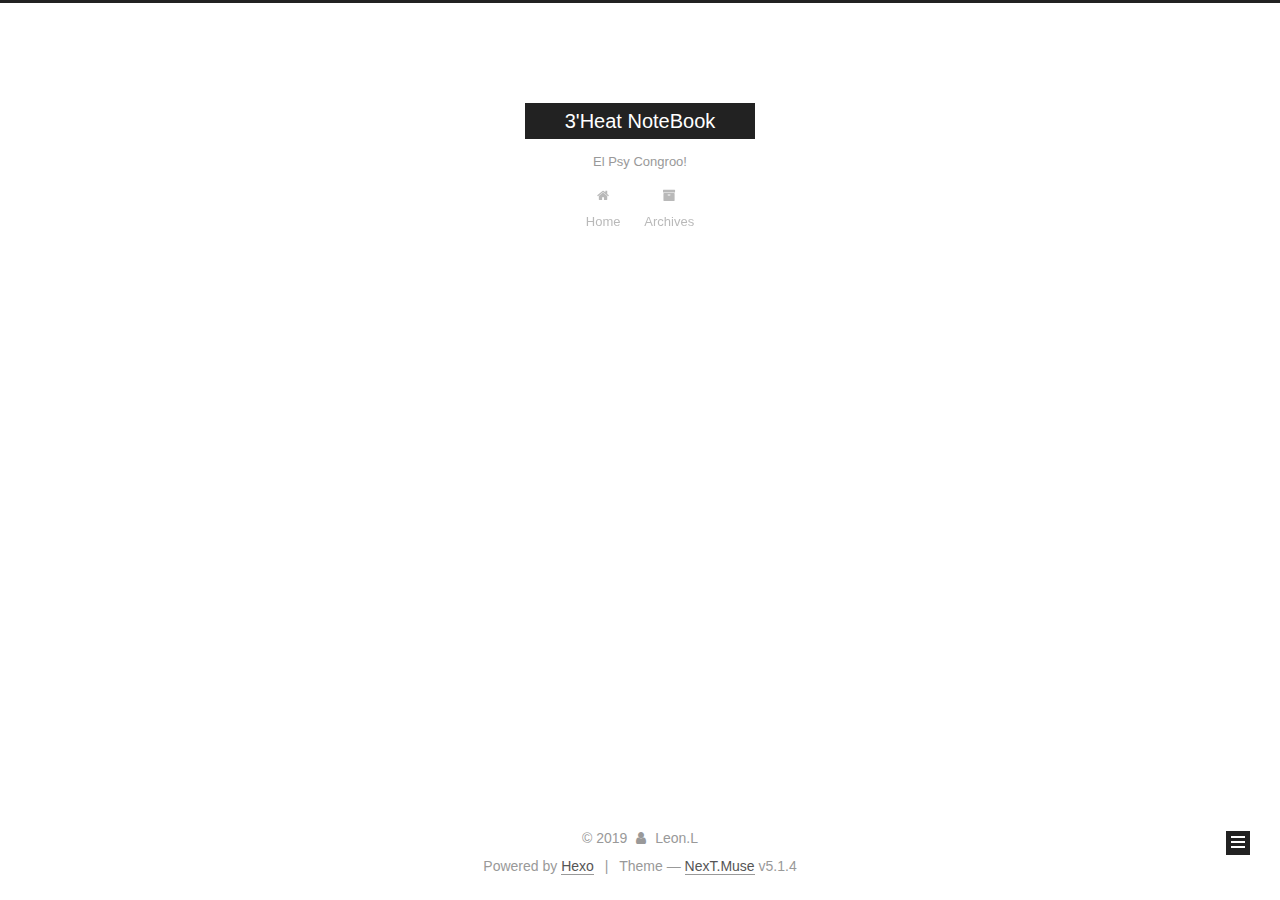
<file: archives/2019/02/index.html>
<!DOCTYPE html>



  


<html class="theme-next muse use-motion" lang="">
<head><meta name="generator" content="Hexo 3.8.0">
  <meta charset="UTF-8">
<meta http-equiv="X-UA-Compatible" content="IE=edge">
<meta name="viewport" content="width=device-width, initial-scale=1, maximum-scale=1">
<meta name="theme-color" content="#222">









<meta http-equiv="Cache-Control" content="no-transform">
<meta http-equiv="Cache-Control" content="no-siteapp">
















  
  
  <link href="/lib/fancybox/source/jquery.fancybox.css?v=2.1.5" rel="stylesheet" type="text/css">







<link href="/lib/font-awesome/css/font-awesome.min.css?v=4.6.2" rel="stylesheet" type="text/css">

<link href="/css/main.css?v=5.1.4" rel="stylesheet" type="text/css">


  <link rel="apple-touch-icon" sizes="180x180" href="/images/apple-touch-icon-next.png?v=5.1.4">


  <link rel="icon" type="image/png" sizes="32x32" href="/images/favicon-32x32-next.png?v=5.1.4">


  <link rel="icon" type="image/png" sizes="16x16" href="/images/favicon-16x16-next.png?v=5.1.4">


  <link rel="mask-icon" href="/images/logo.svg?v=5.1.4" color="#222">





  <meta name="keywords" content="Hexo, NexT">










<meta name="keywords" content="Blog">
<meta property="og:type" content="website">
<meta property="og:title" content="3&#39;Heat NoteBook">
<meta property="og:url" content="https://genesisl.github.io/archives/2019/02/index.html">
<meta property="og:site_name" content="3&#39;Heat NoteBook">
<meta property="og:locale" content="default">
<meta name="twitter:card" content="summary">
<meta name="twitter:title" content="3&#39;Heat NoteBook">



<script type="text/javascript" id="hexo.configurations">
  var NexT = window.NexT || {};
  var CONFIG = {
    root: '/',
    scheme: 'Muse',
    version: '5.1.4',
    sidebar: {"position":"left","display":"post","offset":12,"b2t":false,"scrollpercent":false,"onmobile":false},
    fancybox: true,
    tabs: true,
    motion: {"enable":true,"async":false,"transition":{"post_block":"fadeIn","post_header":"slideDownIn","post_body":"slideDownIn","coll_header":"slideLeftIn","sidebar":"slideUpIn"}},
    duoshuo: {
      userId: '0',
      author: 'Author'
    },
    algolia: {
      applicationID: '',
      apiKey: '',
      indexName: '',
      hits: {"per_page":10},
      labels: {"input_placeholder":"Search for Posts","hits_empty":"We didn't find any results for the search: ${query}","hits_stats":"${hits} results found in ${time} ms"}
    }
  };
</script>



  <link rel="canonical" href="https://genesisl.github.io/archives/2019/02/">





  <title>Archive | 3'Heat NoteBook</title>
  








</head>

<body itemscope="" itemtype="http://schema.org/WebPage" lang="default">

  
  
    
  

  <div class="container sidebar-position-left page-archive">
    <div class="headband"></div>

    <header id="header" class="header" itemscope="" itemtype="http://schema.org/WPHeader">
      <div class="header-inner"><div class="site-brand-wrapper">
  <div class="site-meta ">
    

    <div class="custom-logo-site-title">
      <a href="/" class="brand" rel="start">
        <span class="logo-line-before"><i></i></span>
        <span class="site-title">3'Heat NoteBook</span>
        <span class="logo-line-after"><i></i></span>
      </a>
    </div>
      
        <p class="site-subtitle">El Psy Congroo!</p>
      
  </div>

  <div class="site-nav-toggle">
    <button>
      <span class="btn-bar"></span>
      <span class="btn-bar"></span>
      <span class="btn-bar"></span>
    </button>
  </div>
</div>

<nav class="site-nav">
  

  
    <ul id="menu" class="menu">
      
        
        <li class="menu-item menu-item-home">
          <a href="/" rel="section">
            
              <i class="menu-item-icon fa fa-fw fa-home"></i> <br>
            
            Home
          </a>
        </li>
      
        
        <li class="menu-item menu-item-archives">
          <a href="/archives/" rel="section">
            
              <i class="menu-item-icon fa fa-fw fa-archive"></i> <br>
            
            Archives
          </a>
        </li>
      

      
    </ul>
  

  
</nav>



 </div>
    </header>

    <main id="main" class="main">
      <div class="main-inner">
        <div class="content-wrap">
          <div id="content" class="content">
            

  
  
  
  <div class="post-block archive">
    <div id="posts" class="posts-collapse">
      <span class="archive-move-on"></span>

      <span class="archive-page-counter">
        
        
        
          
        
        Um..! 3 posts in total. Keep on posting.
      </span>

      

        
        
        

        
          
          <div class="collection-title">
            <h1 class="archive-year" id="archive-year-2019">2019</h1>
          </div>
        
        

        

  <article class="post post-type-normal" itemscope="" itemtype="http://schema.org/Article">
    <header class="post-header">

      <h2 class="post-title">
        
            <a class="post-title-link" href="/2019/02/21/block-weak-strong-修饰符的使用/" itemprop="url">
              
                <span itemprop="name">__block & __weak & __strong 修饰符的使用</span>
              
            </a>
        
      </h2>

      <div class="post-meta">
        <time class="post-time" itemprop="dateCreated" datetime="2019-02-21T14:59:31+08:00" content="2019-02-21">
          02-21
        </time>
      </div>

    </header>
  </article>



      

    </div>
  </div>
  
  
  

  



          </div>
          


          

        </div>
        
          
  
  <div class="sidebar-toggle">
    <div class="sidebar-toggle-line-wrap">
      <span class="sidebar-toggle-line sidebar-toggle-line-first"></span>
      <span class="sidebar-toggle-line sidebar-toggle-line-middle"></span>
      <span class="sidebar-toggle-line sidebar-toggle-line-last"></span>
    </div>
  </div>

  <aside id="sidebar" class="sidebar">
    
    <div class="sidebar-inner">

      

      

      <section class="site-overview-wrap sidebar-panel sidebar-panel-active">
        <div class="site-overview">
          <div class="site-author motion-element" itemprop="author" itemscope="" itemtype="http://schema.org/Person">
            
              <p class="site-author-name" itemprop="name">Leon.L</p>
              <p class="site-description motion-element" itemprop="description"></p>
          </div>

          <nav class="site-state motion-element">

            
              <div class="site-state-item site-state-posts">
              
                <a href="/archives/">
              
                  <span class="site-state-item-count">3</span>
                  <span class="site-state-item-name">posts</span>
                </a>
              </div>
            

            
              
              
              <div class="site-state-item site-state-categories">
                
                  <span class="site-state-item-count">1</span>
                  <span class="site-state-item-name">categories</span>
                
              </div>
            

            

          </nav>

          

          

          
          

          
          

          

        </div>
      </section>

      

      

    </div>
  </aside>


        
      </div>
    </main>

    <footer id="footer" class="footer">
      <div class="footer-inner">
        <div class="copyright">&copy; <span itemprop="copyrightYear">2019</span>
  <span class="with-love">
    <i class="fa fa-user"></i>
  </span>
  <span class="author" itemprop="copyrightHolder">Leon.L</span>

  
</div>


  <div class="powered-by">Powered by <a class="theme-link" target="_blank" href="https://hexo.io">Hexo</a></div>



  <span class="post-meta-divider">|</span>



  <div class="theme-info">Theme &mdash; <a class="theme-link" target="_blank" href="https://github.com/iissnan/hexo-theme-next">NexT.Muse</a> v5.1.4</div>




        







        
      </div>
    </footer>

    
      <div class="back-to-top">
        <i class="fa fa-arrow-up"></i>
        
      </div>
    

    

  </div>

  

<script type="text/javascript">
  if (Object.prototype.toString.call(window.Promise) !== '[object Function]') {
    window.Promise = null;
  }
</script>









  












  
  
    <script type="text/javascript" src="/lib/jquery/index.js?v=2.1.3"></script>
  

  
  
    <script type="text/javascript" src="/lib/fastclick/lib/fastclick.min.js?v=1.0.6"></script>
  

  
  
    <script type="text/javascript" src="/lib/jquery_lazyload/jquery.lazyload.js?v=1.9.7"></script>
  

  
  
    <script type="text/javascript" src="/lib/velocity/velocity.min.js?v=1.2.1"></script>
  

  
  
    <script type="text/javascript" src="/lib/velocity/velocity.ui.min.js?v=1.2.1"></script>
  

  
  
    <script type="text/javascript" src="/lib/fancybox/source/jquery.fancybox.pack.js?v=2.1.5"></script>
  


  


  <script type="text/javascript" src="/js/src/utils.js?v=5.1.4"></script>

  <script type="text/javascript" src="/js/src/motion.js?v=5.1.4"></script>



  
  

  

  


  <script type="text/javascript" src="/js/src/bootstrap.js?v=5.1.4"></script>



  


  




	





  





  












  





  

  

  

  
  

  

  

  

</body>
</html>
</file>
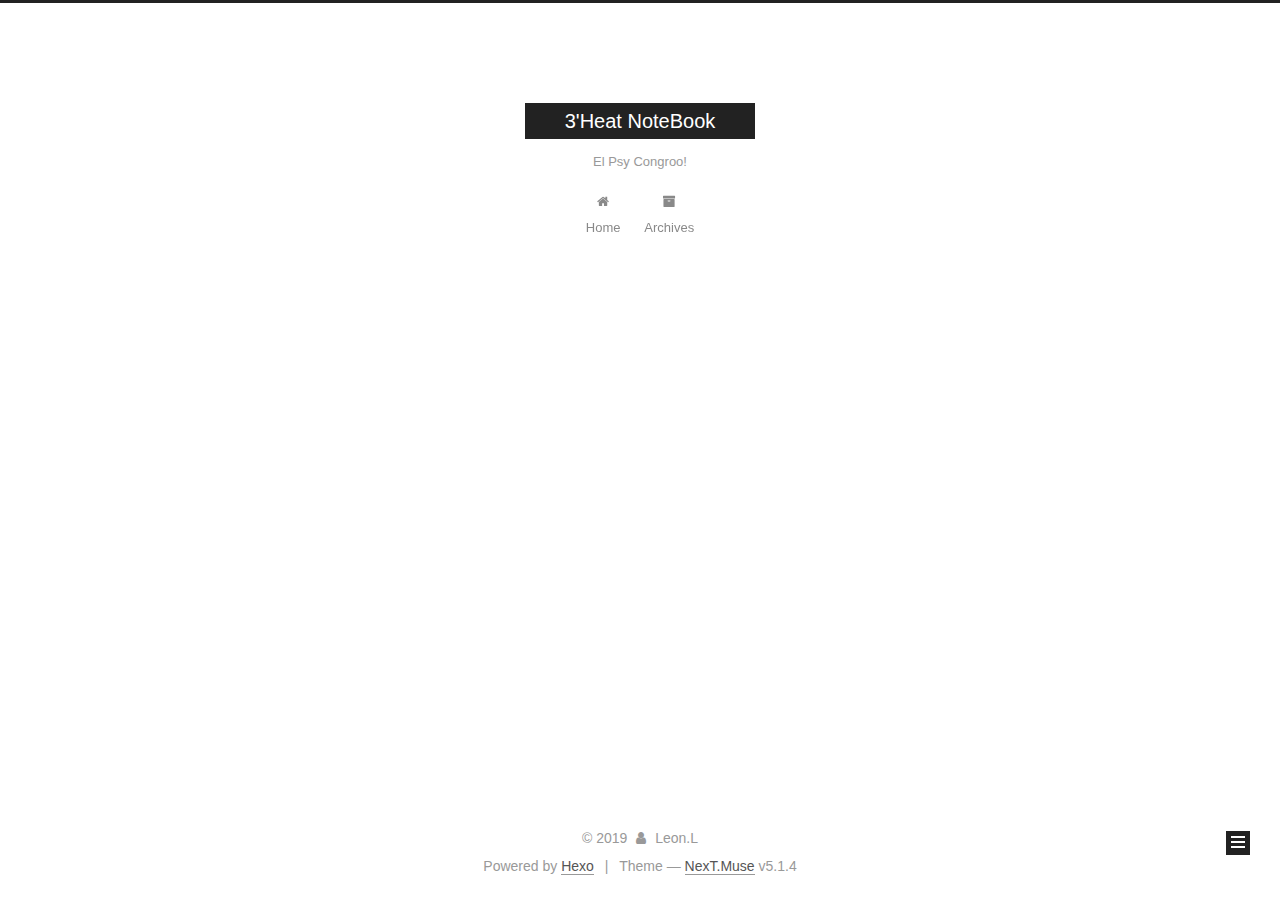
<file: archives/2019/03/index.html>
<!DOCTYPE html>



  


<html class="theme-next muse use-motion" lang="">
<head><meta name="generator" content="Hexo 3.8.0">
  <meta charset="UTF-8">
<meta http-equiv="X-UA-Compatible" content="IE=edge">
<meta name="viewport" content="width=device-width, initial-scale=1, maximum-scale=1">
<meta name="theme-color" content="#222">









<meta http-equiv="Cache-Control" content="no-transform">
<meta http-equiv="Cache-Control" content="no-siteapp">
















  
  
  <link href="/lib/fancybox/source/jquery.fancybox.css?v=2.1.5" rel="stylesheet" type="text/css">







<link href="/lib/font-awesome/css/font-awesome.min.css?v=4.6.2" rel="stylesheet" type="text/css">

<link href="/css/main.css?v=5.1.4" rel="stylesheet" type="text/css">


  <link rel="apple-touch-icon" sizes="180x180" href="/images/apple-touch-icon-next.png?v=5.1.4">


  <link rel="icon" type="image/png" sizes="32x32" href="/images/favicon-32x32-next.png?v=5.1.4">


  <link rel="icon" type="image/png" sizes="16x16" href="/images/favicon-16x16-next.png?v=5.1.4">


  <link rel="mask-icon" href="/images/logo.svg?v=5.1.4" color="#222">





  <meta name="keywords" content="Hexo, NexT">










<meta name="keywords" content="Blog">
<meta property="og:type" content="website">
<meta property="og:title" content="3&#39;Heat NoteBook">
<meta property="og:url" content="https://genesisl.github.io/archives/2019/03/index.html">
<meta property="og:site_name" content="3&#39;Heat NoteBook">
<meta property="og:locale" content="default">
<meta name="twitter:card" content="summary">
<meta name="twitter:title" content="3&#39;Heat NoteBook">



<script type="text/javascript" id="hexo.configurations">
  var NexT = window.NexT || {};
  var CONFIG = {
    root: '/',
    scheme: 'Muse',
    version: '5.1.4',
    sidebar: {"position":"left","display":"post","offset":12,"b2t":false,"scrollpercent":false,"onmobile":false},
    fancybox: true,
    tabs: true,
    motion: {"enable":true,"async":false,"transition":{"post_block":"fadeIn","post_header":"slideDownIn","post_body":"slideDownIn","coll_header":"slideLeftIn","sidebar":"slideUpIn"}},
    duoshuo: {
      userId: '0',
      author: 'Author'
    },
    algolia: {
      applicationID: '',
      apiKey: '',
      indexName: '',
      hits: {"per_page":10},
      labels: {"input_placeholder":"Search for Posts","hits_empty":"We didn't find any results for the search: ${query}","hits_stats":"${hits} results found in ${time} ms"}
    }
  };
</script>



  <link rel="canonical" href="https://genesisl.github.io/archives/2019/03/">





  <title>Archive | 3'Heat NoteBook</title>
  








</head>

<body itemscope="" itemtype="http://schema.org/WebPage" lang="default">

  
  
    
  

  <div class="container sidebar-position-left page-archive">
    <div class="headband"></div>

    <header id="header" class="header" itemscope="" itemtype="http://schema.org/WPHeader">
      <div class="header-inner"><div class="site-brand-wrapper">
  <div class="site-meta ">
    

    <div class="custom-logo-site-title">
      <a href="/" class="brand" rel="start">
        <span class="logo-line-before"><i></i></span>
        <span class="site-title">3'Heat NoteBook</span>
        <span class="logo-line-after"><i></i></span>
      </a>
    </div>
      
        <p class="site-subtitle">El Psy Congroo!</p>
      
  </div>

  <div class="site-nav-toggle">
    <button>
      <span class="btn-bar"></span>
      <span class="btn-bar"></span>
      <span class="btn-bar"></span>
    </button>
  </div>
</div>

<nav class="site-nav">
  

  
    <ul id="menu" class="menu">
      
        
        <li class="menu-item menu-item-home">
          <a href="/" rel="section">
            
              <i class="menu-item-icon fa fa-fw fa-home"></i> <br>
            
            Home
          </a>
        </li>
      
        
        <li class="menu-item menu-item-archives">
          <a href="/archives/" rel="section">
            
              <i class="menu-item-icon fa fa-fw fa-archive"></i> <br>
            
            Archives
          </a>
        </li>
      

      
    </ul>
  

  
</nav>



 </div>
    </header>

    <main id="main" class="main">
      <div class="main-inner">
        <div class="content-wrap">
          <div id="content" class="content">
            

  
  
  
  <div class="post-block archive">
    <div id="posts" class="posts-collapse">
      <span class="archive-move-on"></span>

      <span class="archive-page-counter">
        
        
        
          
        
        Um..! 3 posts in total. Keep on posting.
      </span>

      

        
        
        

        
          
          <div class="collection-title">
            <h1 class="archive-year" id="archive-year-2019">2019</h1>
          </div>
        
        

        

  <article class="post post-type-normal" itemscope="" itemtype="http://schema.org/Article">
    <header class="post-header">

      <h2 class="post-title">
        
            <a class="post-title-link" href="/2019/03/20/“GCD之dispatch-group基本用法”/" itemprop="url">
              
                <span itemprop="name">“GCD之dispatch_group基本用法”</span>
              
            </a>
        
      </h2>

      <div class="post-meta">
        <time class="post-time" itemprop="dateCreated" datetime="2019-03-20T14:51:12+08:00" content="2019-03-20">
          03-20
        </time>
      </div>

    </header>
  </article>



      

    </div>
  </div>
  
  
  

  



          </div>
          


          

        </div>
        
          
  
  <div class="sidebar-toggle">
    <div class="sidebar-toggle-line-wrap">
      <span class="sidebar-toggle-line sidebar-toggle-line-first"></span>
      <span class="sidebar-toggle-line sidebar-toggle-line-middle"></span>
      <span class="sidebar-toggle-line sidebar-toggle-line-last"></span>
    </div>
  </div>

  <aside id="sidebar" class="sidebar">
    
    <div class="sidebar-inner">

      

      

      <section class="site-overview-wrap sidebar-panel sidebar-panel-active">
        <div class="site-overview">
          <div class="site-author motion-element" itemprop="author" itemscope="" itemtype="http://schema.org/Person">
            
              <p class="site-author-name" itemprop="name">Leon.L</p>
              <p class="site-description motion-element" itemprop="description"></p>
          </div>

          <nav class="site-state motion-element">

            
              <div class="site-state-item site-state-posts">
              
                <a href="/archives/">
              
                  <span class="site-state-item-count">3</span>
                  <span class="site-state-item-name">posts</span>
                </a>
              </div>
            

            
              
              
              <div class="site-state-item site-state-categories">
                
                  <span class="site-state-item-count">1</span>
                  <span class="site-state-item-name">categories</span>
                
              </div>
            

            

          </nav>

          

          

          
          

          
          

          

        </div>
      </section>

      

      

    </div>
  </aside>


        
      </div>
    </main>

    <footer id="footer" class="footer">
      <div class="footer-inner">
        <div class="copyright">&copy; <span itemprop="copyrightYear">2019</span>
  <span class="with-love">
    <i class="fa fa-user"></i>
  </span>
  <span class="author" itemprop="copyrightHolder">Leon.L</span>

  
</div>


  <div class="powered-by">Powered by <a class="theme-link" target="_blank" href="https://hexo.io">Hexo</a></div>



  <span class="post-meta-divider">|</span>



  <div class="theme-info">Theme &mdash; <a class="theme-link" target="_blank" href="https://github.com/iissnan/hexo-theme-next">NexT.Muse</a> v5.1.4</div>




        







        
      </div>
    </footer>

    
      <div class="back-to-top">
        <i class="fa fa-arrow-up"></i>
        
      </div>
    

    

  </div>

  

<script type="text/javascript">
  if (Object.prototype.toString.call(window.Promise) !== '[object Function]') {
    window.Promise = null;
  }
</script>









  












  
  
    <script type="text/javascript" src="/lib/jquery/index.js?v=2.1.3"></script>
  

  
  
    <script type="text/javascript" src="/lib/fastclick/lib/fastclick.min.js?v=1.0.6"></script>
  

  
  
    <script type="text/javascript" src="/lib/jquery_lazyload/jquery.lazyload.js?v=1.9.7"></script>
  

  
  
    <script type="text/javascript" src="/lib/velocity/velocity.min.js?v=1.2.1"></script>
  

  
  
    <script type="text/javascript" src="/lib/velocity/velocity.ui.min.js?v=1.2.1"></script>
  

  
  
    <script type="text/javascript" src="/lib/fancybox/source/jquery.fancybox.pack.js?v=2.1.5"></script>
  


  


  <script type="text/javascript" src="/js/src/utils.js?v=5.1.4"></script>

  <script type="text/javascript" src="/js/src/motion.js?v=5.1.4"></script>



  
  

  

  


  <script type="text/javascript" src="/js/src/bootstrap.js?v=5.1.4"></script>



  


  




	





  





  












  





  

  

  

  
  

  

  

  

</body>
</html>
</file>
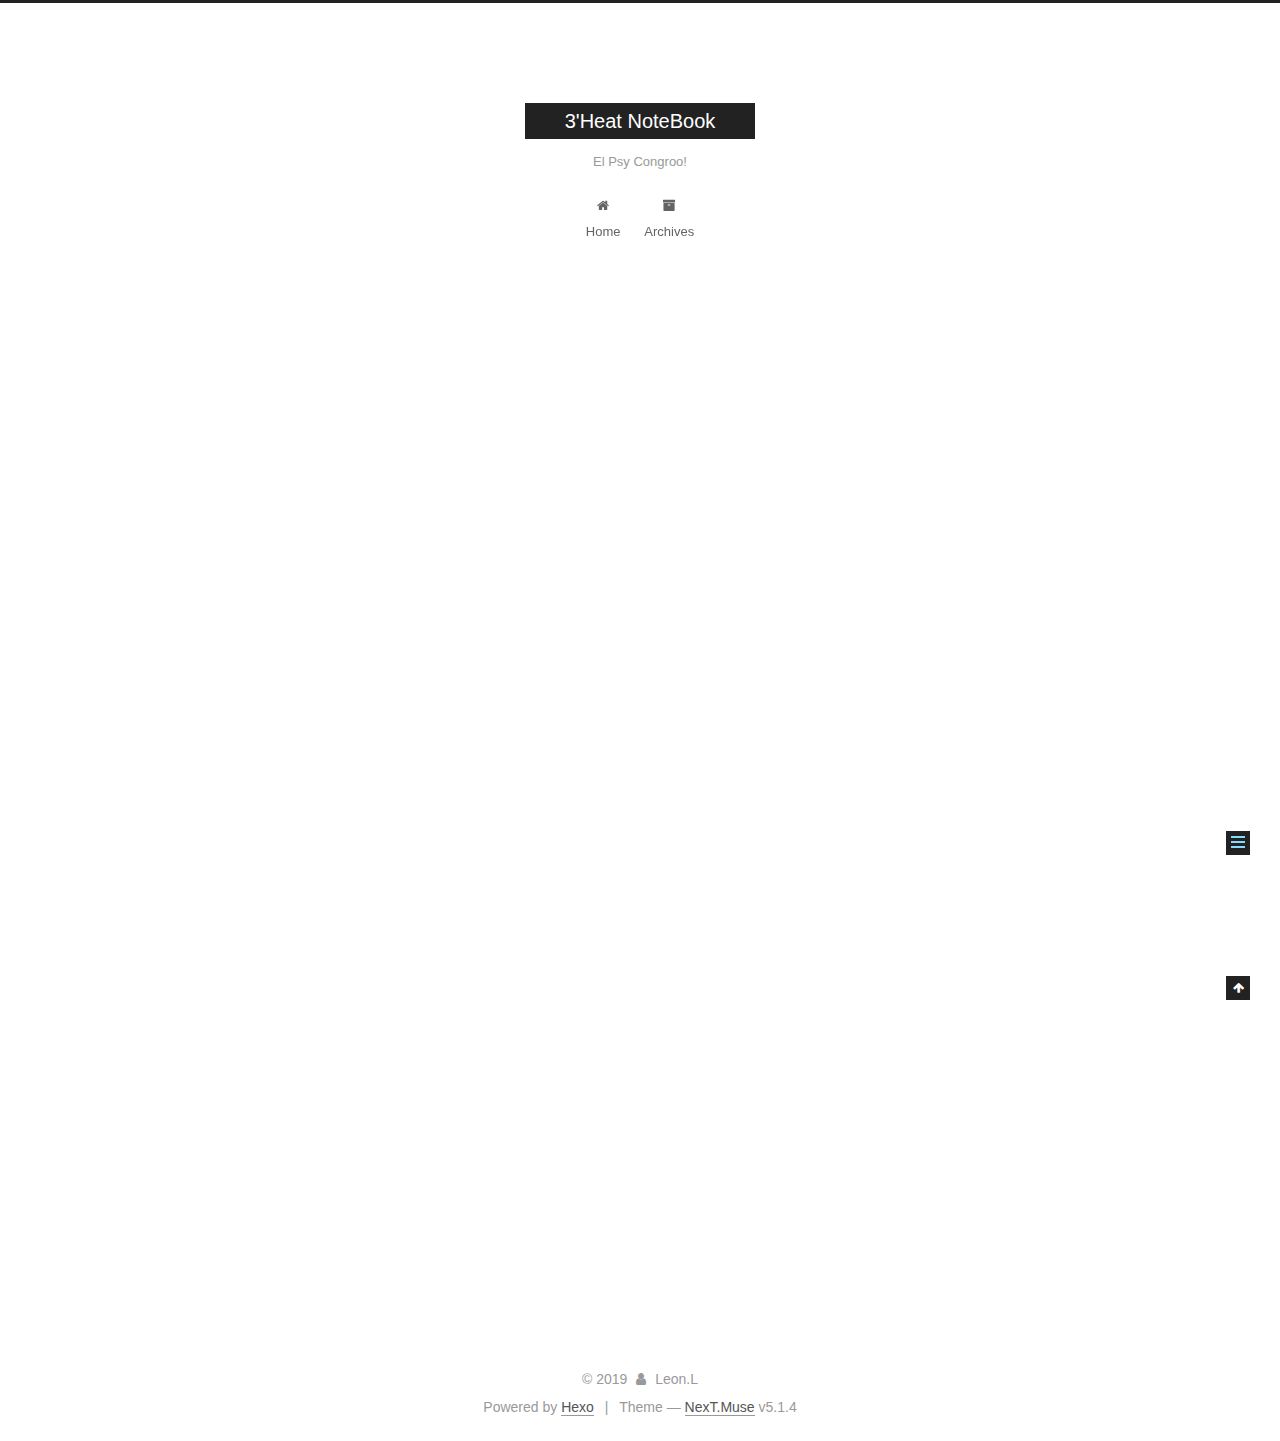
<file: 2019/01/23/hello-world/index.html>
<!DOCTYPE html>



  


<html class="theme-next muse use-motion" lang="">
<head><meta name="generator" content="Hexo 3.8.0">
  <meta charset="UTF-8">
<meta http-equiv="X-UA-Compatible" content="IE=edge">
<meta name="viewport" content="width=device-width, initial-scale=1, maximum-scale=1">
<meta name="theme-color" content="#222">









<meta http-equiv="Cache-Control" content="no-transform">
<meta http-equiv="Cache-Control" content="no-siteapp">
















  
  
  <link href="/lib/fancybox/source/jquery.fancybox.css?v=2.1.5" rel="stylesheet" type="text/css">







<link href="/lib/font-awesome/css/font-awesome.min.css?v=4.6.2" rel="stylesheet" type="text/css">

<link href="/css/main.css?v=5.1.4" rel="stylesheet" type="text/css">


  <link rel="apple-touch-icon" sizes="180x180" href="/images/apple-touch-icon-next.png?v=5.1.4">


  <link rel="icon" type="image/png" sizes="32x32" href="/images/favicon-32x32-next.png?v=5.1.4">


  <link rel="icon" type="image/png" sizes="16x16" href="/images/favicon-16x16-next.png?v=5.1.4">


  <link rel="mask-icon" href="/images/logo.svg?v=5.1.4" color="#222">





  <meta name="keywords" content="Hexo, NexT">










<meta name="description" content="Welcome to Hexo! This is your very first post. Check documentation for more info. If you get any problems when using Hexo, you can find the answer in troubleshooting or you can ask me on GitHub. Quick">
<meta name="keywords" content="Blog">
<meta property="og:type" content="article">
<meta property="og:title" content="Hello World">
<meta property="og:url" content="https://genesisl.github.io/2019/01/23/hello-world/index.html">
<meta property="og:site_name" content="3&#39;Heat NoteBook">
<meta property="og:description" content="Welcome to Hexo! This is your very first post. Check documentation for more info. If you get any problems when using Hexo, you can find the answer in troubleshooting or you can ask me on GitHub. Quick">
<meta property="og:locale" content="default">
<meta property="og:updated_time" content="2019-01-23T04:23:39.645Z">
<meta name="twitter:card" content="summary">
<meta name="twitter:title" content="Hello World">
<meta name="twitter:description" content="Welcome to Hexo! This is your very first post. Check documentation for more info. If you get any problems when using Hexo, you can find the answer in troubleshooting or you can ask me on GitHub. Quick">



<script type="text/javascript" id="hexo.configurations">
  var NexT = window.NexT || {};
  var CONFIG = {
    root: '/',
    scheme: 'Muse',
    version: '5.1.4',
    sidebar: {"position":"left","display":"post","offset":12,"b2t":false,"scrollpercent":false,"onmobile":false},
    fancybox: true,
    tabs: true,
    motion: {"enable":true,"async":false,"transition":{"post_block":"fadeIn","post_header":"slideDownIn","post_body":"slideDownIn","coll_header":"slideLeftIn","sidebar":"slideUpIn"}},
    duoshuo: {
      userId: '0',
      author: 'Author'
    },
    algolia: {
      applicationID: '',
      apiKey: '',
      indexName: '',
      hits: {"per_page":10},
      labels: {"input_placeholder":"Search for Posts","hits_empty":"We didn't find any results for the search: ${query}","hits_stats":"${hits} results found in ${time} ms"}
    }
  };
</script>



  <link rel="canonical" href="https://genesisl.github.io/2019/01/23/hello-world/">





  <title>Hello World | 3'Heat NoteBook</title>
  








</head>

<body itemscope="" itemtype="http://schema.org/WebPage" lang="default">

  
  
    
  

  <div class="container sidebar-position-left page-post-detail">
    <div class="headband"></div>

    <header id="header" class="header" itemscope="" itemtype="http://schema.org/WPHeader">
      <div class="header-inner"><div class="site-brand-wrapper">
  <div class="site-meta ">
    

    <div class="custom-logo-site-title">
      <a href="/" class="brand" rel="start">
        <span class="logo-line-before"><i></i></span>
        <span class="site-title">3'Heat NoteBook</span>
        <span class="logo-line-after"><i></i></span>
      </a>
    </div>
      
        <p class="site-subtitle">El Psy Congroo!</p>
      
  </div>

  <div class="site-nav-toggle">
    <button>
      <span class="btn-bar"></span>
      <span class="btn-bar"></span>
      <span class="btn-bar"></span>
    </button>
  </div>
</div>

<nav class="site-nav">
  

  
    <ul id="menu" class="menu">
      
        
        <li class="menu-item menu-item-home">
          <a href="/" rel="section">
            
              <i class="menu-item-icon fa fa-fw fa-home"></i> <br>
            
            Home
          </a>
        </li>
      
        
        <li class="menu-item menu-item-archives">
          <a href="/archives/" rel="section">
            
              <i class="menu-item-icon fa fa-fw fa-archive"></i> <br>
            
            Archives
          </a>
        </li>
      

      
    </ul>
  

  
</nav>



 </div>
    </header>

    <main id="main" class="main">
      <div class="main-inner">
        <div class="content-wrap">
          <div id="content" class="content">
            

  <div id="posts" class="posts-expand">
    

  

  
  
  

  <article class="post post-type-normal" itemscope="" itemtype="http://schema.org/Article">
  
  
  
  <div class="post-block">
    <link itemprop="mainEntityOfPage" href="https://genesisl.github.io/2019/01/23/hello-world/">

    <span hidden itemprop="author" itemscope="" itemtype="http://schema.org/Person">
      <meta itemprop="name" content="Leon.L">
      <meta itemprop="description" content="">
      <meta itemprop="image" content="/images/avatar.gif">
    </span>

    <span hidden itemprop="publisher" itemscope="" itemtype="http://schema.org/Organization">
      <meta itemprop="name" content="3'Heat NoteBook">
    </span>

    
      <header class="post-header">

        
        
          <h1 class="post-title" itemprop="name headline">Hello World</h1>
        

        <div class="post-meta">
          <span class="post-time">
            
              <span class="post-meta-item-icon">
                <i class="fa fa-calendar-o"></i>
              </span>
              
                <span class="post-meta-item-text">Posted on</span>
              
              <time title="Post created" itemprop="dateCreated datePublished" datetime="2019-01-23T12:23:39+08:00">
                2019-01-23
              </time>
            

            

            
          </span>

          

          
            
          

          
          

          

          

          

        </div>
      </header>
    

    
    
    
    <div class="post-body" itemprop="articleBody">

      
      

      
        <p>Welcome to <a href="https://hexo.io/" target="_blank" rel="noopener">Hexo</a>! This is your very first post. Check <a href="https://hexo.io/docs/" target="_blank" rel="noopener">documentation</a> for more info. If you get any problems when using Hexo, you can find the answer in <a href="https://hexo.io/docs/troubleshooting.html" target="_blank" rel="noopener">troubleshooting</a> or you can ask me on <a href="https://github.com/hexojs/hexo/issues" target="_blank" rel="noopener">GitHub</a>.</p>
<h2 id="Quick-Start"><a href="#Quick-Start" class="headerlink" title="Quick Start"></a>Quick Start</h2><h3 id="Create-a-new-post"><a href="#Create-a-new-post" class="headerlink" title="Create a new post"></a>Create a new post</h3><figure class="highlight bash"><table><tr><td class="gutter"><pre><span class="line">1</span><br></pre></td><td class="code"><pre><span class="line">$ hexo new <span class="string">"My New Post"</span></span><br></pre></td></tr></table></figure>
<p>More info: <a href="https://hexo.io/docs/writing.html" target="_blank" rel="noopener">Writing</a></p>
<h3 id="Run-server"><a href="#Run-server" class="headerlink" title="Run server"></a>Run server</h3><figure class="highlight bash"><table><tr><td class="gutter"><pre><span class="line">1</span><br></pre></td><td class="code"><pre><span class="line">$ hexo server</span><br></pre></td></tr></table></figure>
<p>More info: <a href="https://hexo.io/docs/server.html" target="_blank" rel="noopener">Server</a></p>
<h3 id="Generate-static-files"><a href="#Generate-static-files" class="headerlink" title="Generate static files"></a>Generate static files</h3><figure class="highlight bash"><table><tr><td class="gutter"><pre><span class="line">1</span><br></pre></td><td class="code"><pre><span class="line">$ hexo generate</span><br></pre></td></tr></table></figure>
<p>More info: <a href="https://hexo.io/docs/generating.html" target="_blank" rel="noopener">Generating</a></p>
<h3 id="Deploy-to-remote-sites"><a href="#Deploy-to-remote-sites" class="headerlink" title="Deploy to remote sites"></a>Deploy to remote sites</h3><figure class="highlight bash"><table><tr><td class="gutter"><pre><span class="line">1</span><br></pre></td><td class="code"><pre><span class="line">$ hexo deploy</span><br></pre></td></tr></table></figure>
<p>More info: <a href="https://hexo.io/docs/deployment.html" target="_blank" rel="noopener">Deployment</a></p>

      
    </div>
    
    
    

    

    

    

    <footer class="post-footer">
      

      
      
      

      

      
      
    </footer>
  </div>
  
  
  
  </article>



    <div class="post-spread">
      
    </div>
  </div>


          </div>
          


          

  



        </div>
        
          
  
  <div class="sidebar-toggle">
    <div class="sidebar-toggle-line-wrap">
      <span class="sidebar-toggle-line sidebar-toggle-line-first"></span>
      <span class="sidebar-toggle-line sidebar-toggle-line-middle"></span>
      <span class="sidebar-toggle-line sidebar-toggle-line-last"></span>
    </div>
  </div>

  <aside id="sidebar" class="sidebar">
    
    <div class="sidebar-inner">

      

      
        <ul class="sidebar-nav motion-element">
          <li class="sidebar-nav-toc sidebar-nav-active" data-target="post-toc-wrap">
            Table of Contents
          </li>
          <li class="sidebar-nav-overview" data-target="site-overview-wrap">
            Overview
          </li>
        </ul>
      

      <section class="site-overview-wrap sidebar-panel">
        <div class="site-overview">
          <div class="site-author motion-element" itemprop="author" itemscope="" itemtype="http://schema.org/Person">
            
              <p class="site-author-name" itemprop="name">Leon.L</p>
              <p class="site-description motion-element" itemprop="description"></p>
          </div>

          <nav class="site-state motion-element">

            
              <div class="site-state-item site-state-posts">
              
                <a href="/archives/">
              
                  <span class="site-state-item-count">1</span>
                  <span class="site-state-item-name">posts</span>
                </a>
              </div>
            

            

            

          </nav>

          

          

          
          

          
          

          

        </div>
      </section>

      
      <!--noindex-->
        <section class="post-toc-wrap motion-element sidebar-panel sidebar-panel-active">
          <div class="post-toc">

            
              
            

            
              <div class="post-toc-content"><ol class="nav"><li class="nav-item nav-level-2"><a class="nav-link" href="#Quick-Start"><span class="nav-number">1.</span> <span class="nav-text">Quick Start</span></a><ol class="nav-child"><li class="nav-item nav-level-3"><a class="nav-link" href="#Create-a-new-post"><span class="nav-number">1.1.</span> <span class="nav-text">Create a new post</span></a></li><li class="nav-item nav-level-3"><a class="nav-link" href="#Run-server"><span class="nav-number">1.2.</span> <span class="nav-text">Run server</span></a></li><li class="nav-item nav-level-3"><a class="nav-link" href="#Generate-static-files"><span class="nav-number">1.3.</span> <span class="nav-text">Generate static files</span></a></li><li class="nav-item nav-level-3"><a class="nav-link" href="#Deploy-to-remote-sites"><span class="nav-number">1.4.</span> <span class="nav-text">Deploy to remote sites</span></a></li></ol></li></ol></div>
            

          </div>
        </section>
      <!--/noindex-->
      

      

    </div>
  </aside>


        
      </div>
    </main>

    <footer id="footer" class="footer">
      <div class="footer-inner">
        <div class="copyright">&copy; <span itemprop="copyrightYear">2019</span>
  <span class="with-love">
    <i class="fa fa-user"></i>
  </span>
  <span class="author" itemprop="copyrightHolder">Leon.L</span>

  
</div>


  <div class="powered-by">Powered by <a class="theme-link" target="_blank" href="https://hexo.io">Hexo</a></div>



  <span class="post-meta-divider">|</span>



  <div class="theme-info">Theme &mdash; <a class="theme-link" target="_blank" href="https://github.com/iissnan/hexo-theme-next">NexT.Muse</a> v5.1.4</div>




        







        
      </div>
    </footer>

    
      <div class="back-to-top">
        <i class="fa fa-arrow-up"></i>
        
      </div>
    

    

  </div>

  

<script type="text/javascript">
  if (Object.prototype.toString.call(window.Promise) !== '[object Function]') {
    window.Promise = null;
  }
</script>









  












  
  
    <script type="text/javascript" src="/lib/jquery/index.js?v=2.1.3"></script>
  

  
  
    <script type="text/javascript" src="/lib/fastclick/lib/fastclick.min.js?v=1.0.6"></script>
  

  
  
    <script type="text/javascript" src="/lib/jquery_lazyload/jquery.lazyload.js?v=1.9.7"></script>
  

  
  
    <script type="text/javascript" src="/lib/velocity/velocity.min.js?v=1.2.1"></script>
  

  
  
    <script type="text/javascript" src="/lib/velocity/velocity.ui.min.js?v=1.2.1"></script>
  

  
  
    <script type="text/javascript" src="/lib/fancybox/source/jquery.fancybox.pack.js?v=2.1.5"></script>
  


  


  <script type="text/javascript" src="/js/src/utils.js?v=5.1.4"></script>

  <script type="text/javascript" src="/js/src/motion.js?v=5.1.4"></script>



  
  

  
  <script type="text/javascript" src="/js/src/scrollspy.js?v=5.1.4"></script>
<script type="text/javascript" src="/js/src/post-details.js?v=5.1.4"></script>



  


  <script type="text/javascript" src="/js/src/bootstrap.js?v=5.1.4"></script>



  


  




	





  





  












  





  

  

  

  
  

  

  

  

</body>
</html>
</file>
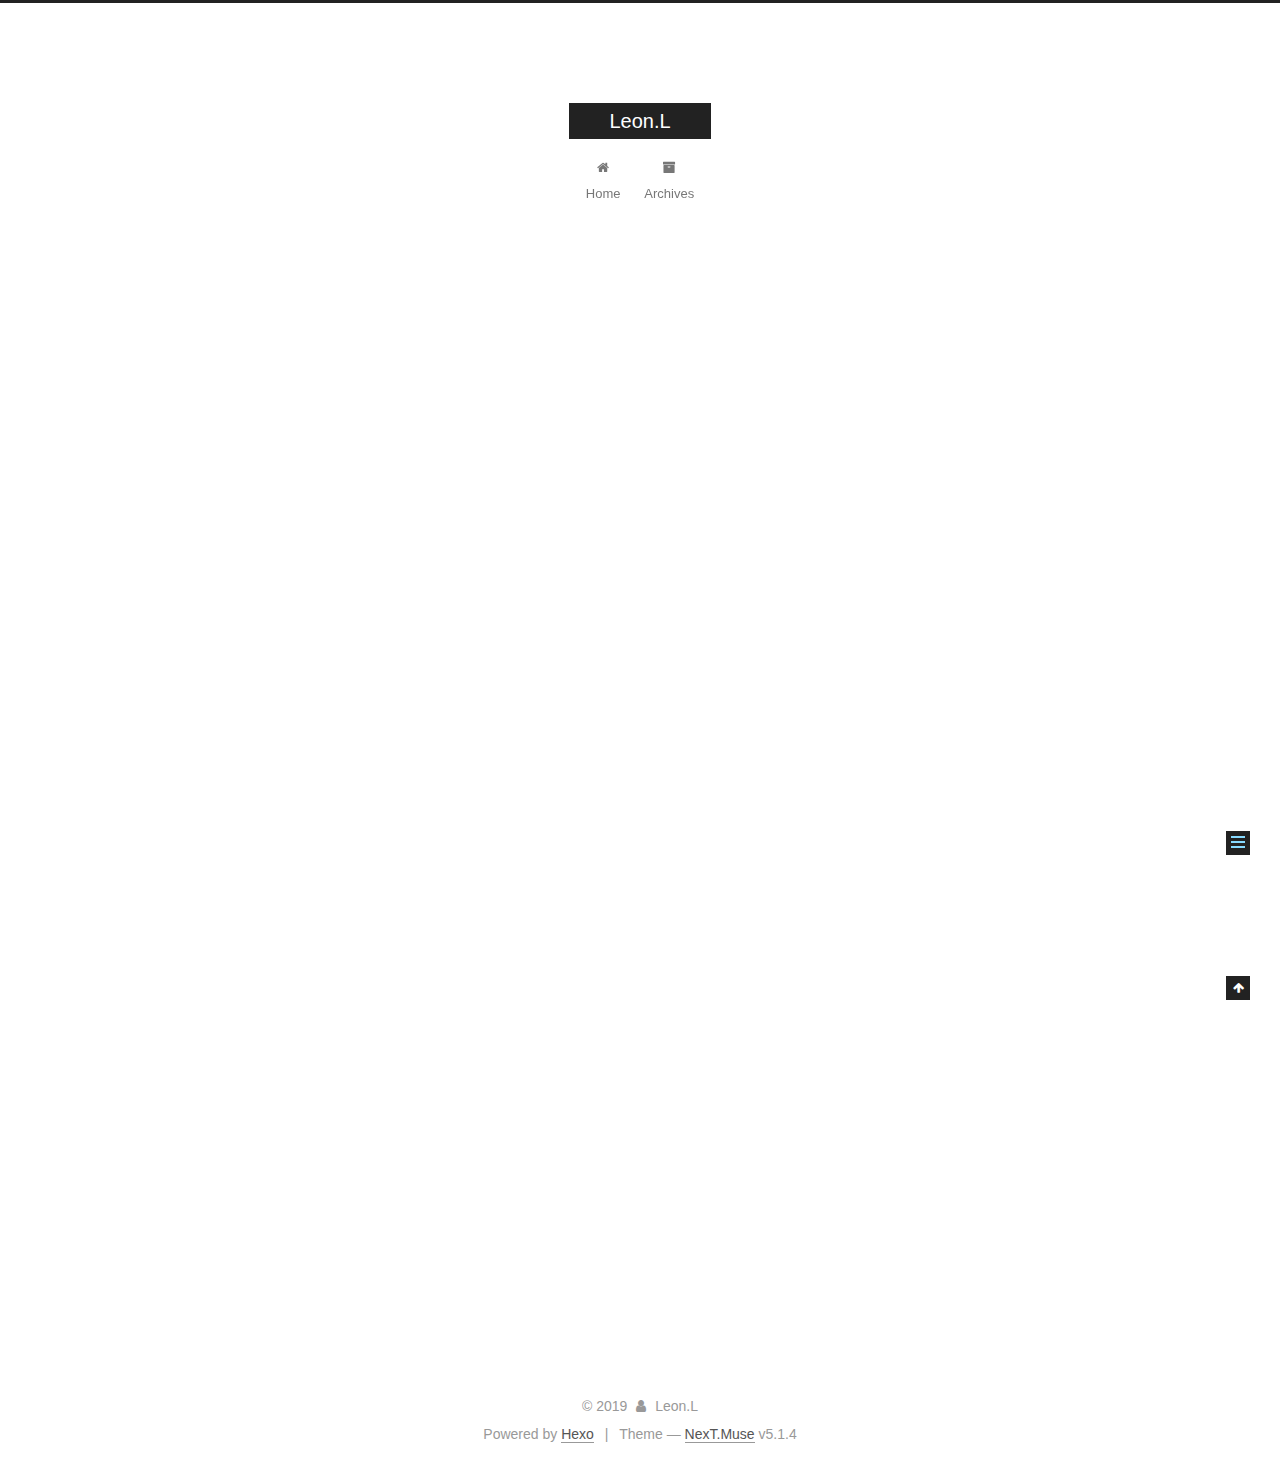
<file: 2019/01/23/文章测试/index.html>
<!DOCTYPE html>



  


<html class="theme-next muse use-motion" lang="">
<head><meta name="generator" content="Hexo 3.8.0">
  <meta charset="UTF-8">
<meta http-equiv="X-UA-Compatible" content="IE=edge">
<meta name="viewport" content="width=device-width, initial-scale=1, maximum-scale=1">
<meta name="theme-color" content="#222">









<meta http-equiv="Cache-Control" content="no-transform">
<meta http-equiv="Cache-Control" content="no-siteapp">
















  
  
  <link href="/lib/fancybox/source/jquery.fancybox.css?v=2.1.5" rel="stylesheet" type="text/css">







<link href="/lib/font-awesome/css/font-awesome.min.css?v=4.6.2" rel="stylesheet" type="text/css">

<link href="/css/main.css?v=5.1.4" rel="stylesheet" type="text/css">


  <link rel="apple-touch-icon" sizes="180x180" href="/images/apple-touch-icon-next.png?v=5.1.4">


  <link rel="icon" type="image/png" sizes="32x32" href="/images/favicon-32x32-next.png?v=5.1.4">


  <link rel="icon" type="image/png" sizes="16x16" href="/images/favicon-16x16-next.png?v=5.1.4">


  <link rel="mask-icon" href="/images/logo.svg?v=5.1.4" color="#222">





  <meta name="keywords" content="Hexo, NexT">










<meta name="description" content="文章测试这里是段落测试        1    2    3">
<meta property="og:type" content="article">
<meta property="og:title" content="文章测试">
<meta property="og:url" content="https://genesisl.github.io/2019/01/23/文章测试/index.html">
<meta property="og:site_name" content="Leon.L">
<meta property="og:description" content="文章测试这里是段落测试        1    2    3">
<meta property="og:locale" content="default">
<meta property="og:image" content="https://genesisl.github.io/2019/01/23/文章测试/饿摸人.jpg">
<meta property="og:updated_time" content="2019-01-23T08:09:57.630Z">
<meta name="twitter:card" content="summary">
<meta name="twitter:title" content="文章测试">
<meta name="twitter:description" content="文章测试这里是段落测试        1    2    3">
<meta name="twitter:image" content="https://genesisl.github.io/2019/01/23/文章测试/饿摸人.jpg">



<script type="text/javascript" id="hexo.configurations">
  var NexT = window.NexT || {};
  var CONFIG = {
    root: '/',
    scheme: 'Muse',
    version: '5.1.4',
    sidebar: {"position":"left","display":"post","offset":12,"b2t":false,"scrollpercent":false,"onmobile":false},
    fancybox: true,
    tabs: true,
    motion: {"enable":true,"async":false,"transition":{"post_block":"fadeIn","post_header":"slideDownIn","post_body":"slideDownIn","coll_header":"slideLeftIn","sidebar":"slideUpIn"}},
    duoshuo: {
      userId: '0',
      author: 'Author'
    },
    algolia: {
      applicationID: '',
      apiKey: '',
      indexName: '',
      hits: {"per_page":10},
      labels: {"input_placeholder":"Search for Posts","hits_empty":"We didn't find any results for the search: ${query}","hits_stats":"${hits} results found in ${time} ms"}
    }
  };
</script>



  <link rel="canonical" href="https://genesisl.github.io/2019/01/23/文章测试/">





  <title>文章测试 | Leon.L</title>
  








</head>

<body itemscope="" itemtype="http://schema.org/WebPage" lang="default">

  
  
    
  

  <div class="container sidebar-position-left page-post-detail">
    <div class="headband"></div>

    <header id="header" class="header" itemscope="" itemtype="http://schema.org/WPHeader">
      <div class="header-inner"><div class="site-brand-wrapper">
  <div class="site-meta ">
    

    <div class="custom-logo-site-title">
      <a href="/" class="brand" rel="start">
        <span class="logo-line-before"><i></i></span>
        <span class="site-title">Leon.L</span>
        <span class="logo-line-after"><i></i></span>
      </a>
    </div>
      
        <p class="site-subtitle"></p>
      
  </div>

  <div class="site-nav-toggle">
    <button>
      <span class="btn-bar"></span>
      <span class="btn-bar"></span>
      <span class="btn-bar"></span>
    </button>
  </div>
</div>

<nav class="site-nav">
  

  
    <ul id="menu" class="menu">
      
        
        <li class="menu-item menu-item-home">
          <a href="/" rel="section">
            
              <i class="menu-item-icon fa fa-fw fa-home"></i> <br>
            
            Home
          </a>
        </li>
      
        
        <li class="menu-item menu-item-archives">
          <a href="/archives/" rel="section">
            
              <i class="menu-item-icon fa fa-fw fa-archive"></i> <br>
            
            Archives
          </a>
        </li>
      

      
    </ul>
  

  
</nav>



 </div>
    </header>

    <main id="main" class="main">
      <div class="main-inner">
        <div class="content-wrap">
          <div id="content" class="content">
            

  <div id="posts" class="posts-expand">
    

  

  
  
  

  <article class="post post-type-normal" itemscope="" itemtype="http://schema.org/Article">
  
  
  
  <div class="post-block">
    <link itemprop="mainEntityOfPage" href="https://genesisl.github.io/2019/01/23/文章测试/">

    <span hidden itemprop="author" itemscope="" itemtype="http://schema.org/Person">
      <meta itemprop="name" content="Leon.L">
      <meta itemprop="description" content="">
      <meta itemprop="image" content="/images/avatar.gif">
    </span>

    <span hidden itemprop="publisher" itemscope="" itemtype="http://schema.org/Organization">
      <meta itemprop="name" content="Leon.L">
    </span>

    
      <header class="post-header">

        
        
          <h1 class="post-title" itemprop="name headline">文章测试</h1>
        

        <div class="post-meta">
          <span class="post-time">
            
              <span class="post-meta-item-icon">
                <i class="fa fa-calendar-o"></i>
              </span>
              
                <span class="post-meta-item-text">Posted on</span>
              
              <time title="Post created" itemprop="dateCreated datePublished" datetime="2019-01-23T16:04:59+08:00">
                2019-01-23
              </time>
            

            

            
          </span>

          

          
            
          

          
          

          

          

          

        </div>
      </header>
    

    
    
    
    <div class="post-body" itemprop="articleBody">

      
      

      
        <h2 id="文章测试"><a href="#文章测试" class="headerlink" title="文章测试"></a>文章测试</h2><p>这里是<strong>段落</strong><del>测试</del></p>



<ul><br>    <li>1</li><br>    <li>2</li><br>    <li>3</li><br></ul>

<p><br>    <img src="/2019/01/23/文章测试/饿摸人.jpg" title="饿摸人"><br></p>




      
    </div>
    
    
    

    

    

    

    <footer class="post-footer">
      

      
      
      

      
        <div class="post-nav">
          <div class="post-nav-next post-nav-item">
            
              <a href="/2019/01/23/hello-world/" rel="next" title="Hello World">
                <i class="fa fa-chevron-left"></i> Hello World
              </a>
            
          </div>

          <span class="post-nav-divider"></span>

          <div class="post-nav-prev post-nav-item">
            
          </div>
        </div>
      

      
      
    </footer>
  </div>
  
  
  
  </article>



    <div class="post-spread">
      
    </div>
  </div>


          </div>
          


          

  



        </div>
        
          
  
  <div class="sidebar-toggle">
    <div class="sidebar-toggle-line-wrap">
      <span class="sidebar-toggle-line sidebar-toggle-line-first"></span>
      <span class="sidebar-toggle-line sidebar-toggle-line-middle"></span>
      <span class="sidebar-toggle-line sidebar-toggle-line-last"></span>
    </div>
  </div>

  <aside id="sidebar" class="sidebar">
    
    <div class="sidebar-inner">

      

      
        <ul class="sidebar-nav motion-element">
          <li class="sidebar-nav-toc sidebar-nav-active" data-target="post-toc-wrap">
            Table of Contents
          </li>
          <li class="sidebar-nav-overview" data-target="site-overview-wrap">
            Overview
          </li>
        </ul>
      

      <section class="site-overview-wrap sidebar-panel">
        <div class="site-overview">
          <div class="site-author motion-element" itemprop="author" itemscope="" itemtype="http://schema.org/Person">
            
              <p class="site-author-name" itemprop="name">Leon.L</p>
              <p class="site-description motion-element" itemprop="description"></p>
          </div>

          <nav class="site-state motion-element">

            
              <div class="site-state-item site-state-posts">
              
                <a href="/archives/">
              
                  <span class="site-state-item-count">2</span>
                  <span class="site-state-item-name">posts</span>
                </a>
              </div>
            

            

            

          </nav>

          

          

          
          

          
          

          

        </div>
      </section>

      
      <!--noindex-->
        <section class="post-toc-wrap motion-element sidebar-panel sidebar-panel-active">
          <div class="post-toc">

            
              
            

            
              <div class="post-toc-content"><ol class="nav"><li class="nav-item nav-level-2"><a class="nav-link" href="#文章测试"><span class="nav-number">1.</span> <span class="nav-text">文章测试</span></a></li></ol></div>
            

          </div>
        </section>
      <!--/noindex-->
      

      

    </div>
  </aside>


        
      </div>
    </main>

    <footer id="footer" class="footer">
      <div class="footer-inner">
        <div class="copyright">&copy; <span itemprop="copyrightYear">2019</span>
  <span class="with-love">
    <i class="fa fa-user"></i>
  </span>
  <span class="author" itemprop="copyrightHolder">Leon.L</span>

  
</div>


  <div class="powered-by">Powered by <a class="theme-link" target="_blank" href="https://hexo.io">Hexo</a></div>



  <span class="post-meta-divider">|</span>



  <div class="theme-info">Theme &mdash; <a class="theme-link" target="_blank" href="https://github.com/iissnan/hexo-theme-next">NexT.Muse</a> v5.1.4</div>




        







        
      </div>
    </footer>

    
      <div class="back-to-top">
        <i class="fa fa-arrow-up"></i>
        
      </div>
    

    

  </div>

  

<script type="text/javascript">
  if (Object.prototype.toString.call(window.Promise) !== '[object Function]') {
    window.Promise = null;
  }
</script>









  












  
  
    <script type="text/javascript" src="/lib/jquery/index.js?v=2.1.3"></script>
  

  
  
    <script type="text/javascript" src="/lib/fastclick/lib/fastclick.min.js?v=1.0.6"></script>
  

  
  
    <script type="text/javascript" src="/lib/jquery_lazyload/jquery.lazyload.js?v=1.9.7"></script>
  

  
  
    <script type="text/javascript" src="/lib/velocity/velocity.min.js?v=1.2.1"></script>
  

  
  
    <script type="text/javascript" src="/lib/velocity/velocity.ui.min.js?v=1.2.1"></script>
  

  
  
    <script type="text/javascript" src="/lib/fancybox/source/jquery.fancybox.pack.js?v=2.1.5"></script>
  


  


  <script type="text/javascript" src="/js/src/utils.js?v=5.1.4"></script>

  <script type="text/javascript" src="/js/src/motion.js?v=5.1.4"></script>



  
  

  
  <script type="text/javascript" src="/js/src/scrollspy.js?v=5.1.4"></script>
<script type="text/javascript" src="/js/src/post-details.js?v=5.1.4"></script>



  


  <script type="text/javascript" src="/js/src/bootstrap.js?v=5.1.4"></script>



  


  




	





  





  












  





  

  

  

  
  

  

  

  

</body>
</html>
</file>
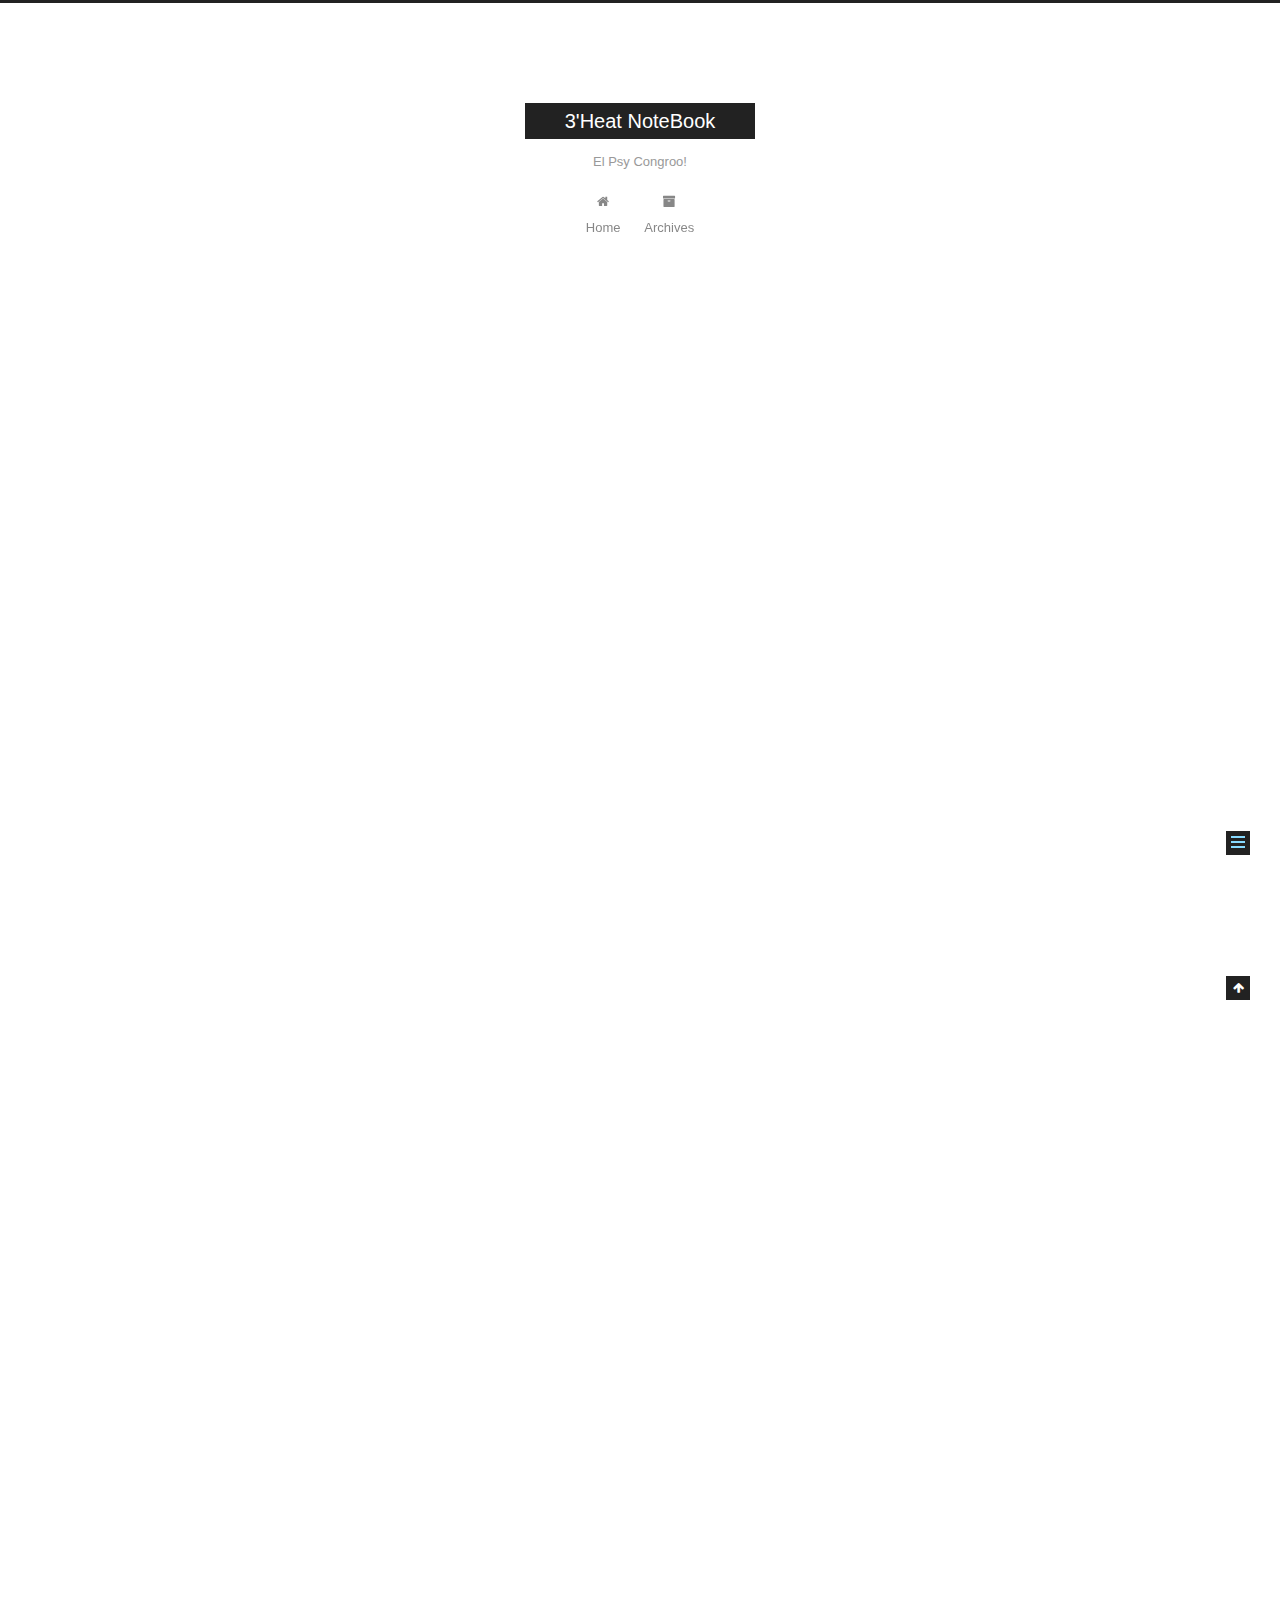
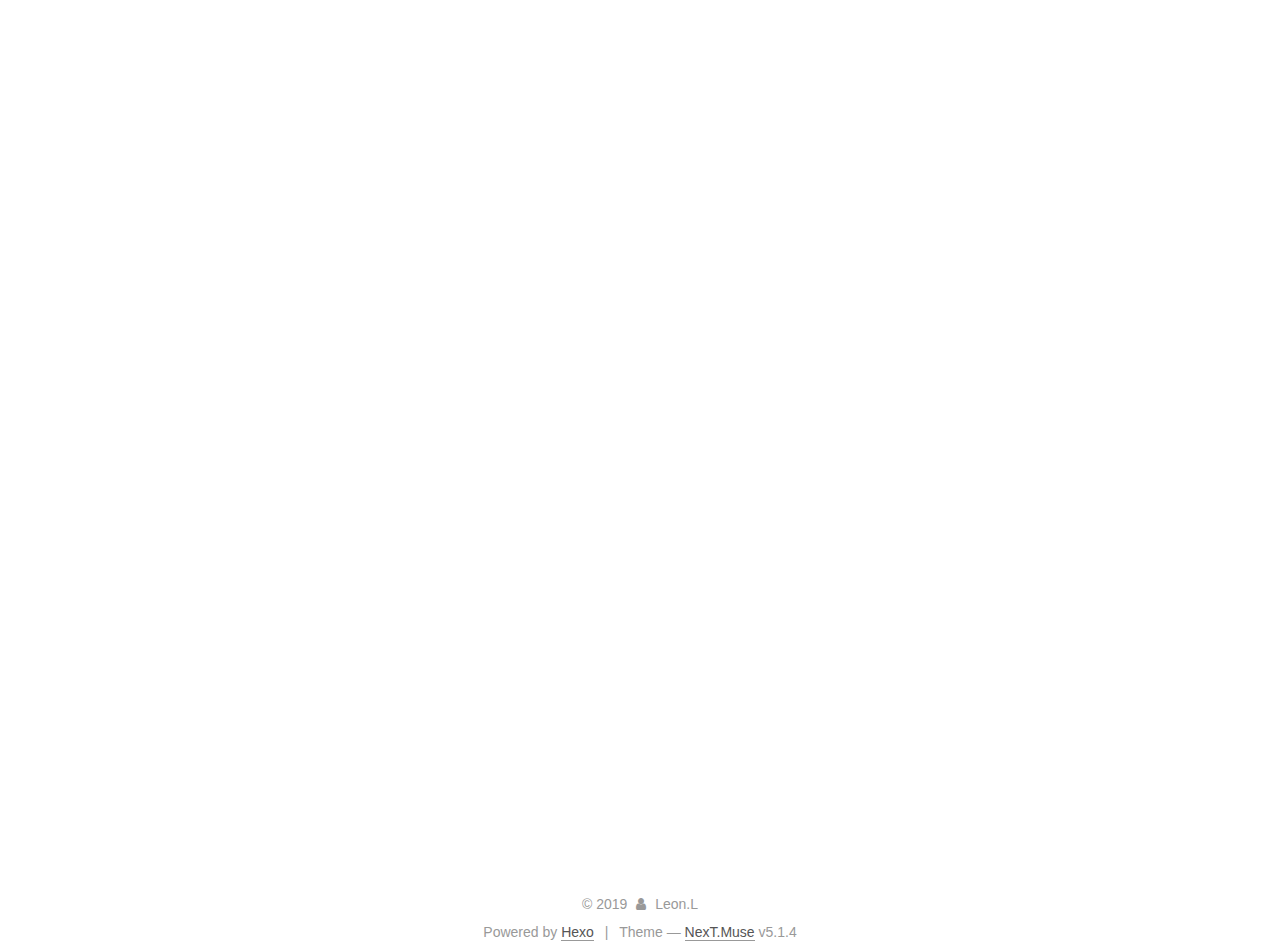
<file: 2019/02/21/block-weak-strong-修饰符的使用/index.html>
<!DOCTYPE html>



  


<html class="theme-next muse use-motion" lang="">
<head><meta name="generator" content="Hexo 3.8.0">
  <meta charset="UTF-8">
<meta http-equiv="X-UA-Compatible" content="IE=edge">
<meta name="viewport" content="width=device-width, initial-scale=1, maximum-scale=1">
<meta name="theme-color" content="#222">









<meta http-equiv="Cache-Control" content="no-transform">
<meta http-equiv="Cache-Control" content="no-siteapp">
















  
  
  <link href="/lib/fancybox/source/jquery.fancybox.css?v=2.1.5" rel="stylesheet" type="text/css">







<link href="/lib/font-awesome/css/font-awesome.min.css?v=4.6.2" rel="stylesheet" type="text/css">

<link href="/css/main.css?v=5.1.4" rel="stylesheet" type="text/css">


  <link rel="apple-touch-icon" sizes="180x180" href="/images/apple-touch-icon-next.png?v=5.1.4">


  <link rel="icon" type="image/png" sizes="32x32" href="/images/favicon-32x32-next.png?v=5.1.4">


  <link rel="icon" type="image/png" sizes="16x16" href="/images/favicon-16x16-next.png?v=5.1.4">


  <link rel="mask-icon" href="/images/logo.svg?v=5.1.4" color="#222">





  <meta name="keywords" content="Hexo, NexT">










<meta name="description" content="1、__block在一个 block里头如果使用了在 block之外的变数，会将这份变数先复制一份再使用，也就是，在没有特别宣告下，对于目前的block 来说，所有的外部的变数都是只可读的，不可改的。 如果我们想让某个 block 可以改动某个外部的变数，我们则需要将这个可以被 block 改动的变数前面加上__block。 1234__block int i = 1;void (^block)(">
<meta name="keywords" content="Blog">
<meta property="og:type" content="article">
<meta property="og:title" content="__block &amp; __weak &amp; __strong 修饰符的使用">
<meta property="og:url" content="https://genesisl.github.io/2019/02/21/block-weak-strong-修饰符的使用/index.html">
<meta property="og:site_name" content="3&#39;Heat NoteBook">
<meta property="og:description" content="1、__block在一个 block里头如果使用了在 block之外的变数，会将这份变数先复制一份再使用，也就是，在没有特别宣告下，对于目前的block 来说，所有的外部的变数都是只可读的，不可改的。 如果我们想让某个 block 可以改动某个外部的变数，我们则需要将这个可以被 block 改动的变数前面加上__block。 1234__block int i = 1;void (^block)(">
<meta property="og:locale" content="default">
<meta property="og:updated_time" content="2019-02-21T11:05:38.874Z">
<meta name="twitter:card" content="summary">
<meta name="twitter:title" content="__block &amp; __weak &amp; __strong 修饰符的使用">
<meta name="twitter:description" content="1、__block在一个 block里头如果使用了在 block之外的变数，会将这份变数先复制一份再使用，也就是，在没有特别宣告下，对于目前的block 来说，所有的外部的变数都是只可读的，不可改的。 如果我们想让某个 block 可以改动某个外部的变数，我们则需要将这个可以被 block 改动的变数前面加上__block。 1234__block int i = 1;void (^block)(">



<script type="text/javascript" id="hexo.configurations">
  var NexT = window.NexT || {};
  var CONFIG = {
    root: '/',
    scheme: 'Muse',
    version: '5.1.4',
    sidebar: {"position":"left","display":"post","offset":12,"b2t":false,"scrollpercent":false,"onmobile":false},
    fancybox: true,
    tabs: true,
    motion: {"enable":true,"async":false,"transition":{"post_block":"fadeIn","post_header":"slideDownIn","post_body":"slideDownIn","coll_header":"slideLeftIn","sidebar":"slideUpIn"}},
    duoshuo: {
      userId: '0',
      author: 'Author'
    },
    algolia: {
      applicationID: '',
      apiKey: '',
      indexName: '',
      hits: {"per_page":10},
      labels: {"input_placeholder":"Search for Posts","hits_empty":"We didn't find any results for the search: ${query}","hits_stats":"${hits} results found in ${time} ms"}
    }
  };
</script>



  <link rel="canonical" href="https://genesisl.github.io/2019/02/21/block-weak-strong-修饰符的使用/">





  <title>__block & __weak & __strong 修饰符的使用 | 3'Heat NoteBook</title>
  








</head>

<body itemscope="" itemtype="http://schema.org/WebPage" lang="default">

  
  
    
  

  <div class="container sidebar-position-left page-post-detail">
    <div class="headband"></div>

    <header id="header" class="header" itemscope="" itemtype="http://schema.org/WPHeader">
      <div class="header-inner"><div class="site-brand-wrapper">
  <div class="site-meta ">
    

    <div class="custom-logo-site-title">
      <a href="/" class="brand" rel="start">
        <span class="logo-line-before"><i></i></span>
        <span class="site-title">3'Heat NoteBook</span>
        <span class="logo-line-after"><i></i></span>
      </a>
    </div>
      
        <p class="site-subtitle">El Psy Congroo!</p>
      
  </div>

  <div class="site-nav-toggle">
    <button>
      <span class="btn-bar"></span>
      <span class="btn-bar"></span>
      <span class="btn-bar"></span>
    </button>
  </div>
</div>

<nav class="site-nav">
  

  
    <ul id="menu" class="menu">
      
        
        <li class="menu-item menu-item-home">
          <a href="/" rel="section">
            
              <i class="menu-item-icon fa fa-fw fa-home"></i> <br>
            
            Home
          </a>
        </li>
      
        
        <li class="menu-item menu-item-archives">
          <a href="/archives/" rel="section">
            
              <i class="menu-item-icon fa fa-fw fa-archive"></i> <br>
            
            Archives
          </a>
        </li>
      

      
    </ul>
  

  
</nav>



 </div>
    </header>

    <main id="main" class="main">
      <div class="main-inner">
        <div class="content-wrap">
          <div id="content" class="content">
            

  <div id="posts" class="posts-expand">
    

  

  
  
  

  <article class="post post-type-normal" itemscope="" itemtype="http://schema.org/Article">
  
  
  
  <div class="post-block">
    <link itemprop="mainEntityOfPage" href="https://genesisl.github.io/2019/02/21/block-weak-strong-修饰符的使用/">

    <span hidden itemprop="author" itemscope="" itemtype="http://schema.org/Person">
      <meta itemprop="name" content="Leon.L">
      <meta itemprop="description" content="">
      <meta itemprop="image" content="/images/avatar.gif">
    </span>

    <span hidden itemprop="publisher" itemscope="" itemtype="http://schema.org/Organization">
      <meta itemprop="name" content="3'Heat NoteBook">
    </span>

    
      <header class="post-header">

        
        
          <h1 class="post-title" itemprop="name headline">__block & __weak & __strong 修饰符的使用</h1>
        

        <div class="post-meta">
          <span class="post-time">
            
              <span class="post-meta-item-icon">
                <i class="fa fa-calendar-o"></i>
              </span>
              
                <span class="post-meta-item-text">Posted on</span>
              
              <time title="Post created" itemprop="dateCreated datePublished" datetime="2019-02-21T14:59:31+08:00">
                2019-02-21
              </time>
            

            

            
          </span>

          
            <span class="post-category">
            
              <span class="post-meta-divider">|</span>
            
              <span class="post-meta-item-icon">
                <i class="fa fa-folder-o"></i>
              </span>
              
                <span class="post-meta-item-text">In</span>
              
              
                <span itemprop="about" itemscope="" itemtype="http://schema.org/Thing">
                  <a href="/categories/iOS/" itemprop="url" rel="index">
                    <span itemprop="name">iOS</span>
                  </a>
                </span>

                
                
              
            </span>
          

          
            
          

          
          

          

          

          

        </div>
      </header>
    

    
    
    
    <div class="post-body" itemprop="articleBody">

      
      

      
        <h4 id="1、-block"><a href="#1、-block" class="headerlink" title="1、__block"></a>1、__block</h4><p>在一个 <code>block</code>里头如果使用了在 <code>block</code>之外的变数，会将这份变数先复制一份再使用，也就是，在没有特别宣告下，对于目前的<code>block</code> 来说，所有的外部的变数都是只可读的，不可改的。</p>
<p>如果我们想让某个 <code>block</code> 可以改动某个外部的变数，我们则需要将这个可以被 <code>block</code> 改动的变数前面加上<code>__block</code>。</p>
<figure class="highlight plain"><table><tr><td class="gutter"><pre><span class="line">1</span><br><span class="line">2</span><br><span class="line">3</span><br><span class="line">4</span><br></pre></td><td class="code"><pre><span class="line">__block int i = 1;</span><br><span class="line">void (^block)(void) = ^&#123;</span><br><span class="line">     i = i + 1;</span><br><span class="line">&#125;;</span><br></pre></td></tr></table></figure>
<p>从另一个角度说，使用了<code>__block</code>关键字的变量会将变量从栈上复制到堆上。栈上那个变量会指向复制到堆上的变量。</p>
<h4 id="2、-weak"><a href="#2、-weak" class="headerlink" title="2、__weak"></a>2、__weak</h4><p>有时在使用<code>block</code> 的时候，由于<code>self</code> 是被强引用的，在 ARC 下，当编译器自动将代码中的<code>block</code>从栈拷贝到堆时，<code>block</code> 会强引用和持有<code>self</code>，而 <code>self</code> 恰好也强引用和持有了 <code>block</code>，就造成了传说中的循环引用。<br> 此时 <code>__weak</code> 就出场了，在变量声明时用 <code>__weak</code>修饰符修饰变量 self，让 block 不强引用 self，从而破除循环。</p>
<figure class="highlight plain"><table><tr><td class="gutter"><pre><span class="line">1</span><br><span class="line">2</span><br><span class="line">3</span><br><span class="line">4</span><br></pre></td><td class="code"><pre><span class="line">__weak __typeof(self) weakSelf = self; </span><br><span class="line">self.testBlock = ^&#123;</span><br><span class="line">       [weakSelf test];</span><br><span class="line">&#125;);</span><br></pre></td></tr></table></figure>
<p>弱引用不会影响对象的释放，但是当对象被释放时，所有指向它的弱引用都会自定被置为 nil，这样可以防止野指针。</p>
<h4 id="3、-strong"><a href="#3、-strong" class="headerlink" title="3、__strong"></a>3、__strong</h4><p>在上述使用 <code>block</code>中，虽说使用<code>__weak</code>，但是此处会有一个隐患，你不知道 <code>self</code> 什么时候会被释放，为了保证在<code>block</code>内不会被释放，我们添加<code>__strong</code>。</p>
<figure class="highlight plain"><table><tr><td class="gutter"><pre><span class="line">1</span><br><span class="line">2</span><br><span class="line">3</span><br><span class="line">4</span><br><span class="line">5</span><br></pre></td><td class="code"><pre><span class="line">__weak __typeof(self) weakSelf = self; </span><br><span class="line">self.testBlock =  ^&#123;</span><br><span class="line">       __strong __typeof(weakSelf) strongSelf = weakSelf;</span><br><span class="line">       [strongSelf test]; </span><br><span class="line">&#125;);</span><br></pre></td></tr></table></figure>
<p> <code>__strong</code> 表示强引用，对应定义 property 时用到的 strong。当对象没有任何一个强引用指向它时，它才会被释放。</p>
<blockquote>
<p><code>weakSelf</code>是为了block不持有self，避免循环引用，而再声明一个<code>strongSelf</code>是因为一旦进入block执行，就不允许self在这个执行过程中释放。block执行完后这个<code>strongSelf</code>会自动释放，没有循环引用问题。</p>
</blockquote>
<h4 id="4、比较weak-amp-weak、strong-amp-strong"><a href="#4、比较weak-amp-weak、strong-amp-strong" class="headerlink" title="4、比较weak&amp;weak、strong&amp;strong"></a>4、比较weak&amp;<strong>weak、strong&amp;</strong>strong</h4><ol><br>    <li>strong，weak 用来修饰属性。<br>strong 用来修饰强引用的属性；weak 用来修饰弱引用的属性；<br>    </li><br>    <li>weak, strong 用来修饰变量.<br>strong 是默认的引用；weak 声明了一个可以自动 nil 化的弱引用。<br>    </li><br></ol>


<blockquote>
<p>1、 <code>__typeof</code>、<code>__typeof__</code>、<code>typeof</code>的区别<br>他们没有区别，但是这牵扯一段往事，在早期C语言中没有<code>typeof</code>这个关键字，<code>__typeof</code>、<code>__typeof__</code>是在C语言的扩展关键字的时候出现的。<br><code>typeof</code>是现代GNU C++的关键字，从Objective-C的根源说，他其实来自于C语言，所以AFNetworking使用了继承自C的关键字。</p>
<p>2、对于老的LLVM编译器上面这句话会编译报错，所以在很早的ARC使用者中流行<code>__typeof(&amp;*self)</code>这种写法，原因如下<br>大致说法是老LLVM编译器会将<code>__typeof</code>转义为 XXX类名 <code>*const __strong</code> 的 <code>__strong</code> 和前面的<code>__weak</code>关键字对指针的修饰又冲突了，所以加上&amp;*对指针的修饰。 </p>
</blockquote>
<p>来源：<a href="https://www.jianshu.com/p/501af50cd2d9" target="_blank" rel="noopener">简书-天空中的球</a></p>

<p>来源：<a href="https://www.jianshu.com/p/a87ed8a4363a" target="_blank" rel="noopener">简书-lele8446</a></p>
      
    </div>
    
    
    

    

    

    

    <footer class="post-footer">
      

      
      
      

      
        <div class="post-nav">
          <div class="post-nav-next post-nav-item">
            
              <a href="/2019/01/23/hello-world/" rel="next" title="Hello World">
                <i class="fa fa-chevron-left"></i> Hello World
              </a>
            
          </div>

          <span class="post-nav-divider"></span>

          <div class="post-nav-prev post-nav-item">
            
              <a href="/2019/03/20/“GCD之dispatch-group基本用法”/" rel="prev" title="“GCD之dispatch_group基本用法”">
                “GCD之dispatch_group基本用法” <i class="fa fa-chevron-right"></i>
              </a>
            
          </div>
        </div>
      

      
      
    </footer>
  </div>
  
  
  
  </article>



    <div class="post-spread">
      
    </div>
  </div>


          </div>
          


          

  



        </div>
        
          
  
  <div class="sidebar-toggle">
    <div class="sidebar-toggle-line-wrap">
      <span class="sidebar-toggle-line sidebar-toggle-line-first"></span>
      <span class="sidebar-toggle-line sidebar-toggle-line-middle"></span>
      <span class="sidebar-toggle-line sidebar-toggle-line-last"></span>
    </div>
  </div>

  <aside id="sidebar" class="sidebar">
    
    <div class="sidebar-inner">

      

      
        <ul class="sidebar-nav motion-element">
          <li class="sidebar-nav-toc sidebar-nav-active" data-target="post-toc-wrap">
            Table of Contents
          </li>
          <li class="sidebar-nav-overview" data-target="site-overview-wrap">
            Overview
          </li>
        </ul>
      

      <section class="site-overview-wrap sidebar-panel">
        <div class="site-overview">
          <div class="site-author motion-element" itemprop="author" itemscope="" itemtype="http://schema.org/Person">
            
              <p class="site-author-name" itemprop="name">Leon.L</p>
              <p class="site-description motion-element" itemprop="description"></p>
          </div>

          <nav class="site-state motion-element">

            
              <div class="site-state-item site-state-posts">
              
                <a href="/archives/">
              
                  <span class="site-state-item-count">3</span>
                  <span class="site-state-item-name">posts</span>
                </a>
              </div>
            

            
              
              
              <div class="site-state-item site-state-categories">
                
                  <span class="site-state-item-count">1</span>
                  <span class="site-state-item-name">categories</span>
                
              </div>
            

            

          </nav>

          

          

          
          

          
          

          

        </div>
      </section>

      
      <!--noindex-->
        <section class="post-toc-wrap motion-element sidebar-panel sidebar-panel-active">
          <div class="post-toc">

            
              
            

            
              <div class="post-toc-content"><ol class="nav"><li class="nav-item nav-level-4"><a class="nav-link" href="#1、-block"><span class="nav-number">1.</span> <span class="nav-text">1、__block</span></a></li><li class="nav-item nav-level-4"><a class="nav-link" href="#2、-weak"><span class="nav-number">2.</span> <span class="nav-text">2、__weak</span></a></li><li class="nav-item nav-level-4"><a class="nav-link" href="#3、-strong"><span class="nav-number">3.</span> <span class="nav-text">3、__strong</span></a></li><li class="nav-item nav-level-4"><a class="nav-link" href="#4、比较weak-amp-weak、strong-amp-strong"><span class="nav-number">4.</span> <span class="nav-text">4、比较weak&amp;weak、strong&amp;strong</span></a></li></ol></div>
            

          </div>
        </section>
      <!--/noindex-->
      

      

    </div>
  </aside>


        
      </div>
    </main>

    <footer id="footer" class="footer">
      <div class="footer-inner">
        <div class="copyright">&copy; <span itemprop="copyrightYear">2019</span>
  <span class="with-love">
    <i class="fa fa-user"></i>
  </span>
  <span class="author" itemprop="copyrightHolder">Leon.L</span>

  
</div>


  <div class="powered-by">Powered by <a class="theme-link" target="_blank" href="https://hexo.io">Hexo</a></div>



  <span class="post-meta-divider">|</span>



  <div class="theme-info">Theme &mdash; <a class="theme-link" target="_blank" href="https://github.com/iissnan/hexo-theme-next">NexT.Muse</a> v5.1.4</div>




        







        
      </div>
    </footer>

    
      <div class="back-to-top">
        <i class="fa fa-arrow-up"></i>
        
      </div>
    

    

  </div>

  

<script type="text/javascript">
  if (Object.prototype.toString.call(window.Promise) !== '[object Function]') {
    window.Promise = null;
  }
</script>









  












  
  
    <script type="text/javascript" src="/lib/jquery/index.js?v=2.1.3"></script>
  

  
  
    <script type="text/javascript" src="/lib/fastclick/lib/fastclick.min.js?v=1.0.6"></script>
  

  
  
    <script type="text/javascript" src="/lib/jquery_lazyload/jquery.lazyload.js?v=1.9.7"></script>
  

  
  
    <script type="text/javascript" src="/lib/velocity/velocity.min.js?v=1.2.1"></script>
  

  
  
    <script type="text/javascript" src="/lib/velocity/velocity.ui.min.js?v=1.2.1"></script>
  

  
  
    <script type="text/javascript" src="/lib/fancybox/source/jquery.fancybox.pack.js?v=2.1.5"></script>
  


  


  <script type="text/javascript" src="/js/src/utils.js?v=5.1.4"></script>

  <script type="text/javascript" src="/js/src/motion.js?v=5.1.4"></script>



  
  

  
  <script type="text/javascript" src="/js/src/scrollspy.js?v=5.1.4"></script>
<script type="text/javascript" src="/js/src/post-details.js?v=5.1.4"></script>



  


  <script type="text/javascript" src="/js/src/bootstrap.js?v=5.1.4"></script>



  


  




	





  





  












  





  

  

  

  
  

  

  

  

</body>
</html>
</file>
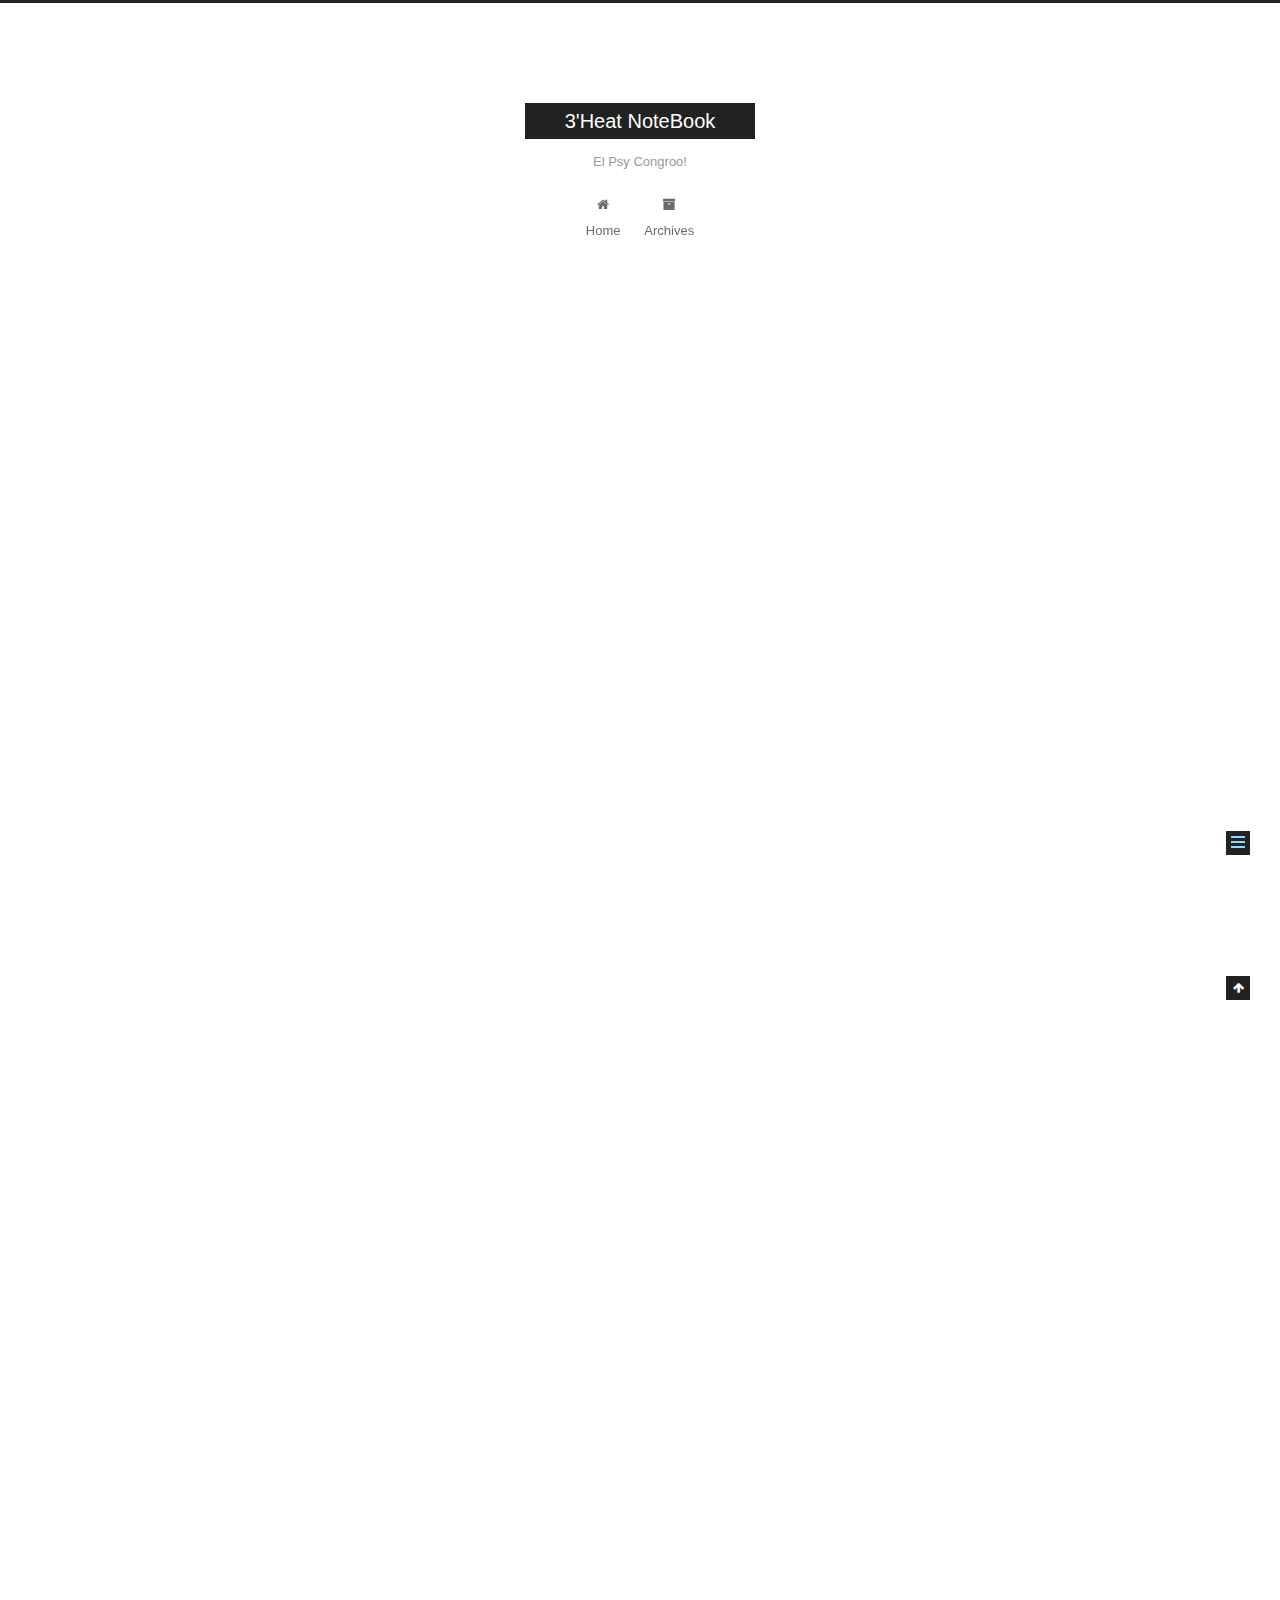
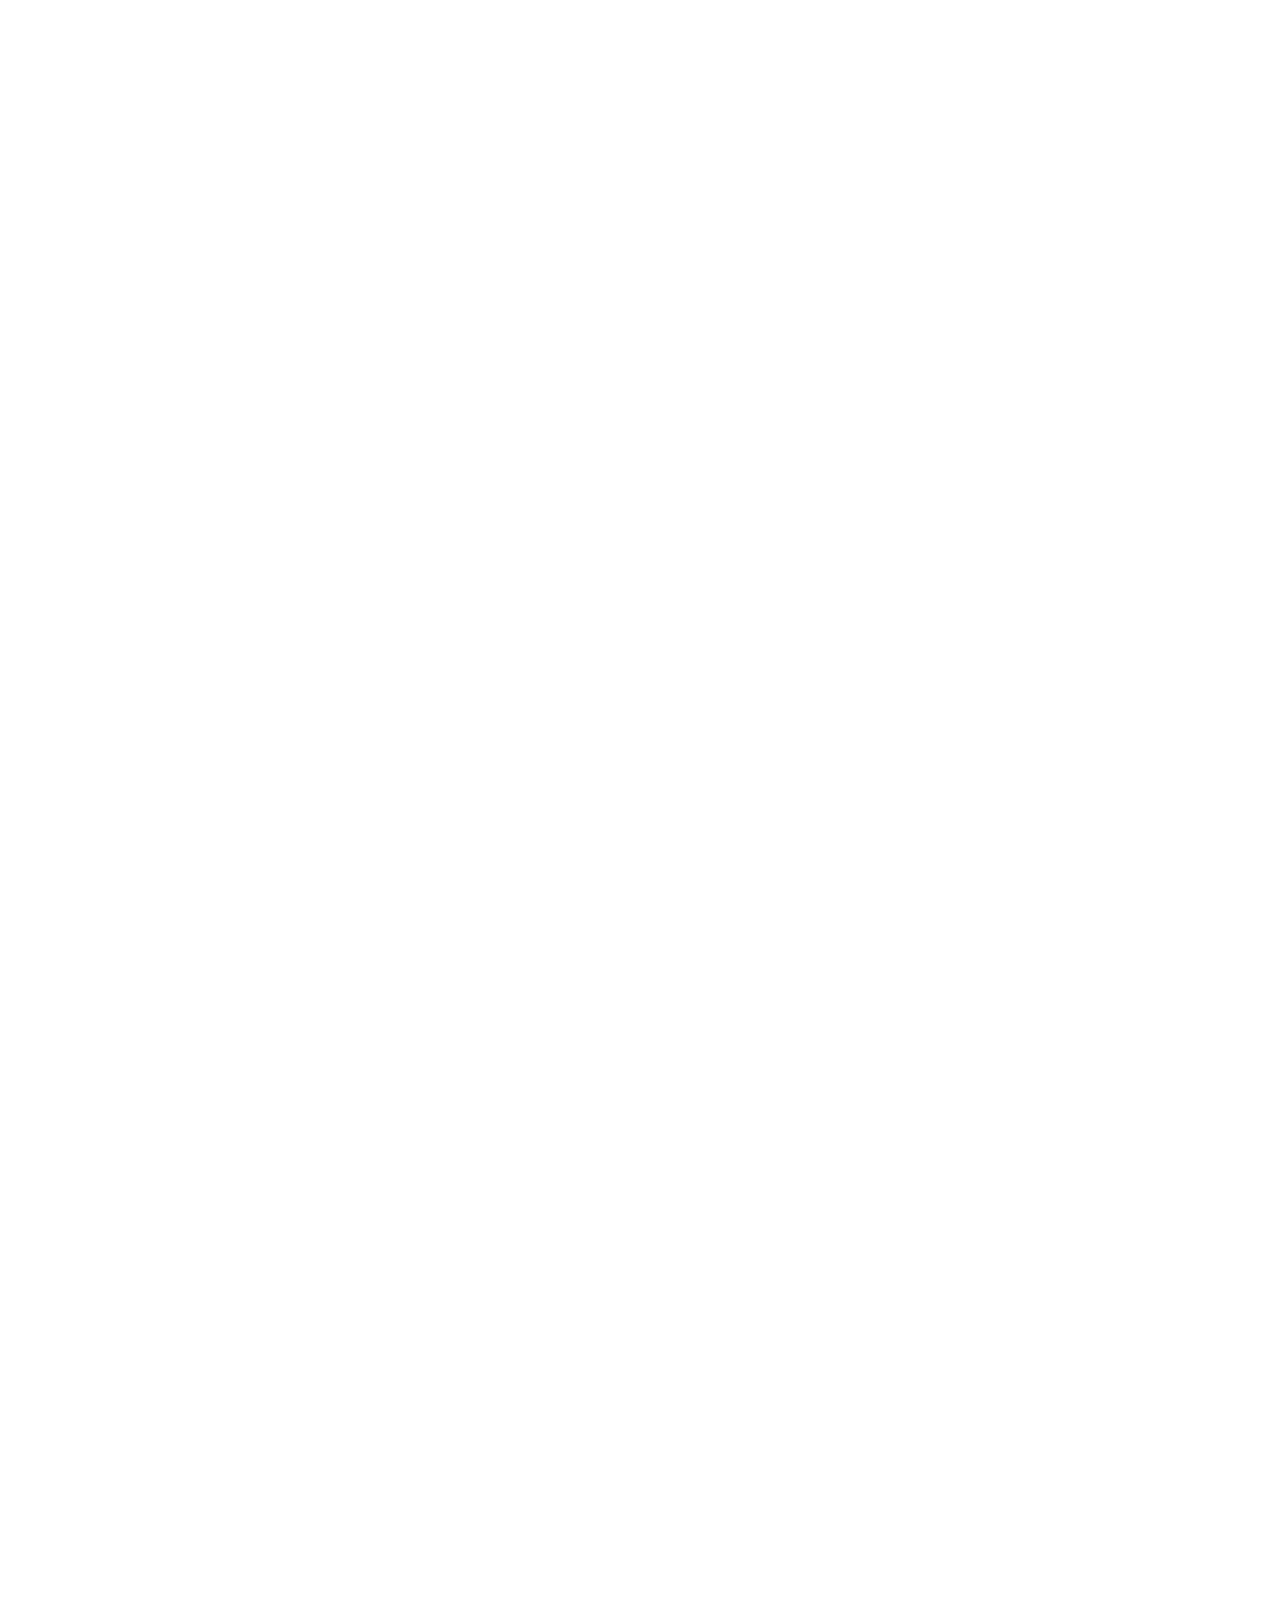
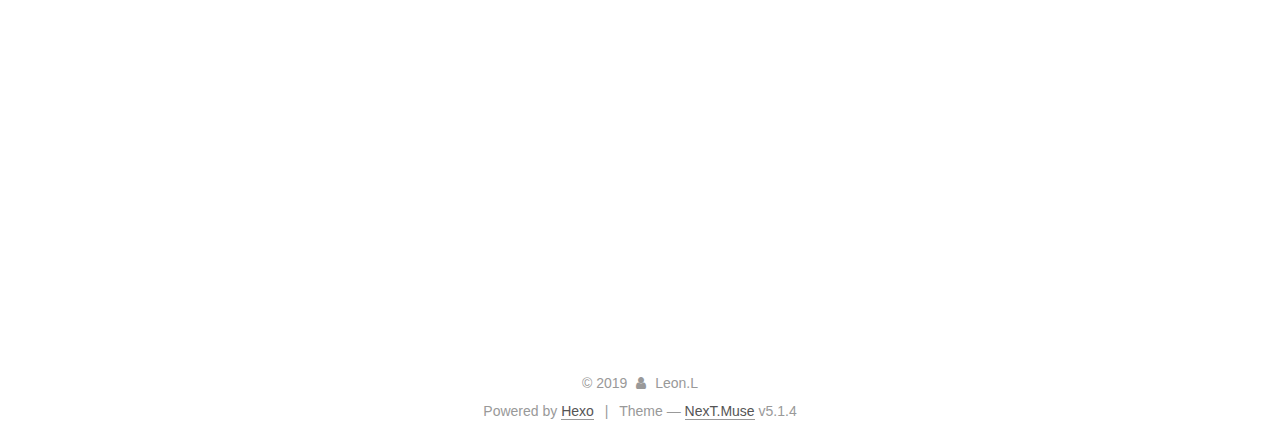
<file: 2019/03/20/“GCD之dispatch-group基本用法”/index.html>
<!DOCTYPE html>



  


<html class="theme-next muse use-motion" lang="">
<head><meta name="generator" content="Hexo 3.8.0">
  <meta charset="UTF-8">
<meta http-equiv="X-UA-Compatible" content="IE=edge">
<meta name="viewport" content="width=device-width, initial-scale=1, maximum-scale=1">
<meta name="theme-color" content="#222">









<meta http-equiv="Cache-Control" content="no-transform">
<meta http-equiv="Cache-Control" content="no-siteapp">
















  
  
  <link href="/lib/fancybox/source/jquery.fancybox.css?v=2.1.5" rel="stylesheet" type="text/css">







<link href="/lib/font-awesome/css/font-awesome.min.css?v=4.6.2" rel="stylesheet" type="text/css">

<link href="/css/main.css?v=5.1.4" rel="stylesheet" type="text/css">


  <link rel="apple-touch-icon" sizes="180x180" href="/images/apple-touch-icon-next.png?v=5.1.4">


  <link rel="icon" type="image/png" sizes="32x32" href="/images/favicon-32x32-next.png?v=5.1.4">


  <link rel="icon" type="image/png" sizes="16x16" href="/images/favicon-16x16-next.png?v=5.1.4">


  <link rel="mask-icon" href="/images/logo.svg?v=5.1.4" color="#222">





  <meta name="keywords" content="Hexo, NexT">










<meta name="description" content="dispatch_group是GCD(Grand Central Dispatch)中的一组方法，他有一个组的概念，可以把相关的任务归并到一个组内来执行，通过监听组内所有任务的执行情况来做相应处理。  dispatch_group有以下几种方法 dispatch_group_create用于创建任务组 1dispatch_group_t dispatch_group_create(void);">
<meta name="keywords" content="Blog">
<meta property="og:type" content="article">
<meta property="og:title" content="“GCD之dispatch_group基本用法”">
<meta property="og:url" content="https://genesisl.github.io/2019/03/20/“GCD之dispatch-group基本用法”/index.html">
<meta property="og:site_name" content="3&#39;Heat NoteBook">
<meta property="og:description" content="dispatch_group是GCD(Grand Central Dispatch)中的一组方法，他有一个组的概念，可以把相关的任务归并到一个组内来执行，通过监听组内所有任务的执行情况来做相应处理。  dispatch_group有以下几种方法 dispatch_group_create用于创建任务组 1dispatch_group_t dispatch_group_create(void);">
<meta property="og:locale" content="default">
<meta property="og:updated_time" content="2019-03-20T07:43:15.953Z">
<meta name="twitter:card" content="summary">
<meta name="twitter:title" content="“GCD之dispatch_group基本用法”">
<meta name="twitter:description" content="dispatch_group是GCD(Grand Central Dispatch)中的一组方法，他有一个组的概念，可以把相关的任务归并到一个组内来执行，通过监听组内所有任务的执行情况来做相应处理。  dispatch_group有以下几种方法 dispatch_group_create用于创建任务组 1dispatch_group_t dispatch_group_create(void);">



<script type="text/javascript" id="hexo.configurations">
  var NexT = window.NexT || {};
  var CONFIG = {
    root: '/',
    scheme: 'Muse',
    version: '5.1.4',
    sidebar: {"position":"left","display":"post","offset":12,"b2t":false,"scrollpercent":false,"onmobile":false},
    fancybox: true,
    tabs: true,
    motion: {"enable":true,"async":false,"transition":{"post_block":"fadeIn","post_header":"slideDownIn","post_body":"slideDownIn","coll_header":"slideLeftIn","sidebar":"slideUpIn"}},
    duoshuo: {
      userId: '0',
      author: 'Author'
    },
    algolia: {
      applicationID: '',
      apiKey: '',
      indexName: '',
      hits: {"per_page":10},
      labels: {"input_placeholder":"Search for Posts","hits_empty":"We didn't find any results for the search: ${query}","hits_stats":"${hits} results found in ${time} ms"}
    }
  };
</script>



  <link rel="canonical" href="https://genesisl.github.io/2019/03/20/“GCD之dispatch-group基本用法”/">





  <title>“GCD之dispatch_group基本用法” | 3'Heat NoteBook</title>
  








</head>

<body itemscope="" itemtype="http://schema.org/WebPage" lang="default">

  
  
    
  

  <div class="container sidebar-position-left page-post-detail">
    <div class="headband"></div>

    <header id="header" class="header" itemscope="" itemtype="http://schema.org/WPHeader">
      <div class="header-inner"><div class="site-brand-wrapper">
  <div class="site-meta ">
    

    <div class="custom-logo-site-title">
      <a href="/" class="brand" rel="start">
        <span class="logo-line-before"><i></i></span>
        <span class="site-title">3'Heat NoteBook</span>
        <span class="logo-line-after"><i></i></span>
      </a>
    </div>
      
        <p class="site-subtitle">El Psy Congroo!</p>
      
  </div>

  <div class="site-nav-toggle">
    <button>
      <span class="btn-bar"></span>
      <span class="btn-bar"></span>
      <span class="btn-bar"></span>
    </button>
  </div>
</div>

<nav class="site-nav">
  

  
    <ul id="menu" class="menu">
      
        
        <li class="menu-item menu-item-home">
          <a href="/" rel="section">
            
              <i class="menu-item-icon fa fa-fw fa-home"></i> <br>
            
            Home
          </a>
        </li>
      
        
        <li class="menu-item menu-item-archives">
          <a href="/archives/" rel="section">
            
              <i class="menu-item-icon fa fa-fw fa-archive"></i> <br>
            
            Archives
          </a>
        </li>
      

      
    </ul>
  

  
</nav>



 </div>
    </header>

    <main id="main" class="main">
      <div class="main-inner">
        <div class="content-wrap">
          <div id="content" class="content">
            

  <div id="posts" class="posts-expand">
    

  

  
  
  

  <article class="post post-type-normal" itemscope="" itemtype="http://schema.org/Article">
  
  
  
  <div class="post-block">
    <link itemprop="mainEntityOfPage" href="https://genesisl.github.io/2019/03/20/“GCD之dispatch-group基本用法”/">

    <span hidden itemprop="author" itemscope="" itemtype="http://schema.org/Person">
      <meta itemprop="name" content="Leon.L">
      <meta itemprop="description" content="">
      <meta itemprop="image" content="/images/avatar.gif">
    </span>

    <span hidden itemprop="publisher" itemscope="" itemtype="http://schema.org/Organization">
      <meta itemprop="name" content="3'Heat NoteBook">
    </span>

    
      <header class="post-header">

        
        
          <h1 class="post-title" itemprop="name headline">“GCD之dispatch_group基本用法”</h1>
        

        <div class="post-meta">
          <span class="post-time">
            
              <span class="post-meta-item-icon">
                <i class="fa fa-calendar-o"></i>
              </span>
              
                <span class="post-meta-item-text">Posted on</span>
              
              <time title="Post created" itemprop="dateCreated datePublished" datetime="2019-03-20T14:51:12+08:00">
                2019-03-20
              </time>
            

            

            
          </span>

          
            <span class="post-category">
            
              <span class="post-meta-divider">|</span>
            
              <span class="post-meta-item-icon">
                <i class="fa fa-folder-o"></i>
              </span>
              
                <span class="post-meta-item-text">In</span>
              
              
                <span itemprop="about" itemscope="" itemtype="http://schema.org/Thing">
                  <a href="/categories/iOS/" itemprop="url" rel="index">
                    <span itemprop="name">iOS</span>
                  </a>
                </span>

                
                
              
            </span>
          

          
            
          

          
          

          

          

          

        </div>
      </header>
    

    
    
    
    <div class="post-body" itemprop="articleBody">

      
      

      
        <blockquote>
<p>dispatch_group是GCD(Grand Central Dispatch)中的一组方法，他有一个组的概念，可以把相关的任务归并到一个组内来执行，通过监听组内所有任务的执行情况来做相应处理。</p>
</blockquote>
<p>dispatch_group有以下几种方法</p>
<h4 id="dispatch-group-create"><a href="#dispatch-group-create" class="headerlink" title="dispatch_group_create"></a>dispatch_group_create</h4><p>用于创建任务组</p>
<figure class="highlight plain"><table><tr><td class="gutter"><pre><span class="line">1</span><br></pre></td><td class="code"><pre><span class="line">dispatch_group_t dispatch_group_create(void);</span><br></pre></td></tr></table></figure>
<h4 id="dispatch-group-async"><a href="#dispatch-group-async" class="headerlink" title="dispatch_group_async"></a>dispatch_group_async</h4><p>把异步任务提交到指定任务组合指定下拿出队列执行</p>
<figure class="highlight plain"><table><tr><td class="gutter"><pre><span class="line">1</span><br><span class="line">2</span><br><span class="line">3</span><br></pre></td><td class="code"><pre><span class="line">void dispatch_group_async(dispatch_group_t group, </span><br><span class="line">                          dispatch_queue_t queue, </span><br><span class="line">                          dispatch_block_t block);</span><br></pre></td></tr></table></figure>
<ul>
<li>group—-对应的任务组，之后可以通过<code>dispatch_group_wait</code>或者<code>dispatch_group_notify</code>监听任务组内任务的执行情况</li>
<li>queue—-block任务执行的线程队列，任务组内不同任务的队列可以不同</li>
<li>block—-执行任务的block</li>
</ul>
<h4 id="dispatch-group-enter"><a href="#dispatch-group-enter" class="headerlink" title="dispatch_group_enter"></a>dispatch_group_enter</h4><p>用于添加对应任务组中的未执行完毕的任务数，执行一次，未执行完毕的任务数加1，当未执行完毕任务数为0的时候，才会使<code>dispatch_group_wait</code>解除阻塞和<code>dispatch_group_notify</code>的block执行</p>
<figure class="highlight plain"><table><tr><td class="gutter"><pre><span class="line">1</span><br></pre></td><td class="code"><pre><span class="line">void dispatch_group_enter(dispatch_group_t group);</span><br></pre></td></tr></table></figure>
<h4 id="dispatch-group-leave"><a href="#dispatch-group-leave" class="headerlink" title="dispatch_group_leave"></a>dispatch_group_leave</h4><p>用于减少任务组中的未执行完毕的任务数，执行一次，未执行完毕的任务数减1，<code>dispatch_group_enter</code>和<code>dispatch_group_leave</code>要匹配，不然系统会认为group任务没有执行完毕</p>
<figure class="highlight plain"><table><tr><td class="gutter"><pre><span class="line">1</span><br></pre></td><td class="code"><pre><span class="line">void dispatch_group_leave(dispatch_group_t group);</span><br></pre></td></tr></table></figure>
<h4 id="dispatch-group-wait"><a href="#dispatch-group-wait" class="headerlink" title="dispatch_group_wait"></a>dispatch_group_wait</h4><p>等待组任务完成，会阻塞当前线程，当任务组执行完毕时，才会解除阻塞当前线程</p>
<figure class="highlight plain"><table><tr><td class="gutter"><pre><span class="line">1</span><br><span class="line">2</span><br></pre></td><td class="code"><pre><span class="line">void dispatch_group_wait(dispatch_group_t group, </span><br><span class="line">                         dispatch_time_t timeout);</span><br></pre></td></tr></table></figure>
<ul>
<li>group——需要等待的任务组</li>
<li>timeout——等待的超时时间(即等多久)，单位为<code>dispatch_time_t</code>。如果设置为<code>DISPATCH_TIME_FOREVER</code>，则会一直等待(阻塞当前线程)，知道任务组执行完毕</li>
</ul>
<h4 id="dispatch-group-notify"><a href="#dispatch-group-notify" class="headerlink" title="dispatch_group_notify"></a>dispatch_group_notify</h4><p>待任务组执行完毕时调用，不会阻塞当前线程</p>
<figure class="highlight plain"><table><tr><td class="gutter"><pre><span class="line">1</span><br><span class="line">2</span><br><span class="line">3</span><br></pre></td><td class="code"><pre><span class="line">void dispatch_group_notify(dispatch_group_t group,</span><br><span class="line">                           dispatch_queue_t queue, </span><br><span class="line">                           dispatch_block_t block);</span><br></pre></td></tr></table></figure>
<ul>
<li>group——需要监听的任务组</li>
<li>queue——block任务执行的线程队列，和之前group执行的线程队列无关</li>
<li>block——任务组执行完毕时需要执行的任务block</li>
</ul>
<h4 id="实例代码"><a href="#实例代码" class="headerlink" title="实例代码"></a>实例代码</h4><p>以下代码简单演示group的使用方法，并测试group中嵌套异步代码存在的问题</p>
<figure class="highlight plain"><table><tr><td class="gutter"><pre><span class="line">1</span><br><span class="line">2</span><br><span class="line">3</span><br><span class="line">4</span><br><span class="line">5</span><br><span class="line">6</span><br><span class="line">7</span><br><span class="line">8</span><br><span class="line">9</span><br><span class="line">10</span><br><span class="line">11</span><br><span class="line">12</span><br></pre></td><td class="code"><pre><span class="line">dispatch_group_t group = dispatch_group_create();</span><br><span class="line">dispatch_queue_t queue = dispatch_get_global_queue(DISPATCH_QUEUE_PRIORITY_DEFAULT, 0);</span><br><span class="line">NSLog(@&quot;group one start&quot;);</span><br><span class="line">dispatch_group_async(group, queue, ^&#123;</span><br><span class="line">  dispatch_async(queue, ^&#123;</span><br><span class="line">    sleep(1);</span><br><span class="line">    NSLog(@&quot;group one finish&quot;);</span><br><span class="line">  &#125;);</span><br><span class="line">&#125;);</span><br><span class="line">dispatch_group_notify(group, queue, ^&#123;</span><br><span class="line">  NSLog(@&quot;group finished&quot;);</span><br><span class="line">&#125;);</span><br></pre></td></tr></table></figure>
<p>控制台输出</p>
<figure class="highlight plain"><table><tr><td class="gutter"><pre><span class="line">1</span><br><span class="line">2</span><br><span class="line">3</span><br></pre></td><td class="code"><pre><span class="line">2016-09-25 09:28:28.716 group one start</span><br><span class="line">2016-09-25 09:28:28.717 group finished</span><br><span class="line">2016-09-25 09:28:29.717 group one finish</span><br></pre></td></tr></table></figure>
<p><strong>从打印结果可以看出，在group中嵌套了一个异步任务时，group并没有等待group内的异步任务执行完毕才进入<code>dispatch_group_notify</code>中，这是因为，在<code>dispatch_group_async</code>中又启了一个异步线程，而异步线程是直接返回的，所以group就认为是执行完毕了。</strong></p>
<p>对于以上这种情形，解决方案是使用<code>dispatch_group_enter</code>和<code>dispatch_group_leave</code>方法来告知group组内任务何时才是真正的结束。代码如下</p>
<figure class="highlight plain"><table><tr><td class="gutter"><pre><span class="line">1</span><br><span class="line">2</span><br><span class="line">3</span><br><span class="line">4</span><br><span class="line">5</span><br><span class="line">6</span><br><span class="line">7</span><br><span class="line">8</span><br><span class="line">9</span><br><span class="line">10</span><br><span class="line">11</span><br><span class="line">12</span><br></pre></td><td class="code"><pre><span class="line">dispatch_group_t group = dispatch_group_create();</span><br><span class="line">dispatch_queue_t queue = dispatch_get_global_queue(DISPATCH_QUEUE_PRIORITY_DEFAULT, 0);</span><br><span class="line">NSLog(@&quot;group one start&quot;);</span><br><span class="line">dispatch_group_enter(group);</span><br><span class="line">dispatch_async(queue, ^&#123;</span><br><span class="line">  sleep(1);</span><br><span class="line">  NSLog(@&quot;group one finish&quot;);</span><br><span class="line">  dispatch_group_leave(group);</span><br><span class="line">&#125;);</span><br><span class="line">dispatch_group_notify(group, queue, ^&#123;</span><br><span class="line">  NSLog(@&quot;group finished&quot;);</span><br><span class="line">&#125;);</span><br></pre></td></tr></table></figure>
<p>控制台输出</p>
<figure class="highlight plain"><table><tr><td class="gutter"><pre><span class="line">1</span><br><span class="line">2</span><br><span class="line">3</span><br></pre></td><td class="code"><pre><span class="line">2016-09-25 09:34:07.672 group one start</span><br><span class="line">2016-09-25 09:34:08.677 group one finish</span><br><span class="line">2016-09-25 09:34:08.678 group finished</span><br></pre></td></tr></table></figure>
<p><strong>以上代码，通过<code>dispatch_group_enter</code>告知group，一个任务开始，未执行完毕任务数加1，在异步线程任务执行完毕时，通过<code>dispatch_group_leave</code>告知group，一个任务结束，未执行完毕任务数减1，当未执行完毕任务数为0的时候，这是group才认为组内任务都执行完毕了（这个和GCD的信号量的机制有些相似），这时候才会回调<code>dispatch_group_notify</code>中的block。</strong></p>
<p><br>  来源：<a href="https://www.jianshu.com/p/6faea7ef35bc" target="_blank" rel="noopener">简书-HK_Hank</a><br></p>


      
    </div>
    
    
    

    

    

    

    <footer class="post-footer">
      

      
      
      

      
        <div class="post-nav">
          <div class="post-nav-next post-nav-item">
            
              <a href="/2019/02/21/block-weak-strong-修饰符的使用/" rel="next" title="__block & __weak & __strong 修饰符的使用">
                <i class="fa fa-chevron-left"></i> __block & __weak & __strong 修饰符的使用
              </a>
            
          </div>

          <span class="post-nav-divider"></span>

          <div class="post-nav-prev post-nav-item">
            
          </div>
        </div>
      

      
      
    </footer>
  </div>
  
  
  
  </article>



    <div class="post-spread">
      
    </div>
  </div>


          </div>
          


          

  



        </div>
        
          
  
  <div class="sidebar-toggle">
    <div class="sidebar-toggle-line-wrap">
      <span class="sidebar-toggle-line sidebar-toggle-line-first"></span>
      <span class="sidebar-toggle-line sidebar-toggle-line-middle"></span>
      <span class="sidebar-toggle-line sidebar-toggle-line-last"></span>
    </div>
  </div>

  <aside id="sidebar" class="sidebar">
    
    <div class="sidebar-inner">

      

      
        <ul class="sidebar-nav motion-element">
          <li class="sidebar-nav-toc sidebar-nav-active" data-target="post-toc-wrap">
            Table of Contents
          </li>
          <li class="sidebar-nav-overview" data-target="site-overview-wrap">
            Overview
          </li>
        </ul>
      

      <section class="site-overview-wrap sidebar-panel">
        <div class="site-overview">
          <div class="site-author motion-element" itemprop="author" itemscope="" itemtype="http://schema.org/Person">
            
              <p class="site-author-name" itemprop="name">Leon.L</p>
              <p class="site-description motion-element" itemprop="description"></p>
          </div>

          <nav class="site-state motion-element">

            
              <div class="site-state-item site-state-posts">
              
                <a href="/archives/">
              
                  <span class="site-state-item-count">3</span>
                  <span class="site-state-item-name">posts</span>
                </a>
              </div>
            

            
              
              
              <div class="site-state-item site-state-categories">
                
                  <span class="site-state-item-count">1</span>
                  <span class="site-state-item-name">categories</span>
                
              </div>
            

            

          </nav>

          

          

          
          

          
          

          

        </div>
      </section>

      
      <!--noindex-->
        <section class="post-toc-wrap motion-element sidebar-panel sidebar-panel-active">
          <div class="post-toc">

            
              
            

            
              <div class="post-toc-content"><ol class="nav"><li class="nav-item nav-level-4"><a class="nav-link" href="#dispatch-group-create"><span class="nav-number">1.</span> <span class="nav-text">dispatch_group_create</span></a></li><li class="nav-item nav-level-4"><a class="nav-link" href="#dispatch-group-async"><span class="nav-number">2.</span> <span class="nav-text">dispatch_group_async</span></a></li><li class="nav-item nav-level-4"><a class="nav-link" href="#dispatch-group-enter"><span class="nav-number">3.</span> <span class="nav-text">dispatch_group_enter</span></a></li><li class="nav-item nav-level-4"><a class="nav-link" href="#dispatch-group-leave"><span class="nav-number">4.</span> <span class="nav-text">dispatch_group_leave</span></a></li><li class="nav-item nav-level-4"><a class="nav-link" href="#dispatch-group-wait"><span class="nav-number">5.</span> <span class="nav-text">dispatch_group_wait</span></a></li><li class="nav-item nav-level-4"><a class="nav-link" href="#dispatch-group-notify"><span class="nav-number">6.</span> <span class="nav-text">dispatch_group_notify</span></a></li><li class="nav-item nav-level-4"><a class="nav-link" href="#实例代码"><span class="nav-number">7.</span> <span class="nav-text">实例代码</span></a></li></ol></div>
            

          </div>
        </section>
      <!--/noindex-->
      

      

    </div>
  </aside>


        
      </div>
    </main>

    <footer id="footer" class="footer">
      <div class="footer-inner">
        <div class="copyright">&copy; <span itemprop="copyrightYear">2019</span>
  <span class="with-love">
    <i class="fa fa-user"></i>
  </span>
  <span class="author" itemprop="copyrightHolder">Leon.L</span>

  
</div>


  <div class="powered-by">Powered by <a class="theme-link" target="_blank" href="https://hexo.io">Hexo</a></div>



  <span class="post-meta-divider">|</span>



  <div class="theme-info">Theme &mdash; <a class="theme-link" target="_blank" href="https://github.com/iissnan/hexo-theme-next">NexT.Muse</a> v5.1.4</div>




        







        
      </div>
    </footer>

    
      <div class="back-to-top">
        <i class="fa fa-arrow-up"></i>
        
      </div>
    

    

  </div>

  

<script type="text/javascript">
  if (Object.prototype.toString.call(window.Promise) !== '[object Function]') {
    window.Promise = null;
  }
</script>









  












  
  
    <script type="text/javascript" src="/lib/jquery/index.js?v=2.1.3"></script>
  

  
  
    <script type="text/javascript" src="/lib/fastclick/lib/fastclick.min.js?v=1.0.6"></script>
  

  
  
    <script type="text/javascript" src="/lib/jquery_lazyload/jquery.lazyload.js?v=1.9.7"></script>
  

  
  
    <script type="text/javascript" src="/lib/velocity/velocity.min.js?v=1.2.1"></script>
  

  
  
    <script type="text/javascript" src="/lib/velocity/velocity.ui.min.js?v=1.2.1"></script>
  

  
  
    <script type="text/javascript" src="/lib/fancybox/source/jquery.fancybox.pack.js?v=2.1.5"></script>
  


  


  <script type="text/javascript" src="/js/src/utils.js?v=5.1.4"></script>

  <script type="text/javascript" src="/js/src/motion.js?v=5.1.4"></script>



  
  

  
  <script type="text/javascript" src="/js/src/scrollspy.js?v=5.1.4"></script>
<script type="text/javascript" src="/js/src/post-details.js?v=5.1.4"></script>



  


  <script type="text/javascript" src="/js/src/bootstrap.js?v=5.1.4"></script>



  


  




	





  





  












  





  

  

  

  
  

  

  

  

</body>
</html>
</file>
<file: css/main.css>
/* normalize.css v3.0.2 | MIT License | git.io/normalize */
html {
  font-family: sans-serif; /* 1 */
  -ms-text-size-adjust: 100%; /* 2 */
  -webkit-text-size-adjust: 100%; /* 2 */
}
body {
  margin: 0;
}
article,
aside,
details,
figcaption,
figure,
footer,
header,
hgroup,
main,
menu,
nav,
section,
summary {
  display: block;
}
audio,
canvas,
progress,
video {
  display: inline-block; /* 1 */
  vertical-align: baseline; /* 2 */
}
audio:not([controls]) {
  display: none;
  height: 0;
}
[hidden],
template {
  display: none;
}
a {
  background-color: transparent;
}
a:active,
a:hover {
  outline: 0;
}
abbr[title] {
  border-bottom: 1px dotted;
}
b,
strong {
  font-weight: bold;
}
dfn {
  font-style: italic;
}
h1 {
  font-size: 2em;
  margin: 0.67em 0;
}
mark {
  background: #ff0;
  color: #000;
}
small {
  font-size: 80%;
}
sub,
sup {
  font-size: 75%;
  line-height: 0;
  position: relative;
  vertical-align: baseline;
}
sup {
  top: -0.5em;
}
sub {
  bottom: -0.25em;
}
img {
  border: 0;
}
svg:not(:root) {
  overflow: hidden;
}
figure {
  margin: 1em 40px;
}
hr {
  -moz-box-sizing: content-box;
  box-sizing: content-box;
  height: 0;
}
pre {
  overflow: auto;
}
code,
kbd,
pre,
samp {
  font-family: monospace, monospace;
  font-size: 1em;
}
button,
input,
optgroup,
select,
textarea {
  color: inherit; /* 1 */
  font: inherit; /* 2 */
  margin: 0; /* 3 */
}
button {
  overflow: visible;
}
button,
select {
  text-transform: none;
}
button,
html input[type="button"],
input[type="reset"],
input[type="submit"] {
  -webkit-appearance: button; /* 2 */
  cursor: pointer; /* 3 */
}
button[disabled],
html input[disabled] {
  cursor: default;
}
button::-moz-focus-inner,
input::-moz-focus-inner {
  border: 0;
  padding: 0;
}
input {
  line-height: normal;
}
input[type="checkbox"],
input[type="radio"] {
  box-sizing: border-box; /* 1 */
  padding: 0; /* 2 */
}
input[type="number"]::-webkit-inner-spin-button,
input[type="number"]::-webkit-outer-spin-button {
  height: auto;
}
input[type="search"] {
  -webkit-appearance: textfield; /* 1 */
  -moz-box-sizing: content-box;
  -webkit-box-sizing: content-box; /* 2 */
  box-sizing: content-box;
}
input[type="search"]::-webkit-search-cancel-button,
input[type="search"]::-webkit-search-decoration {
  -webkit-appearance: none;
}
fieldset {
  border: 1px solid #c0c0c0;
  margin: 0 2px;
  padding: 0.35em 0.625em 0.75em;
}
legend {
  border: 0; /* 1 */
  padding: 0; /* 2 */
}
textarea {
  overflow: auto;
}
optgroup {
  font-weight: bold;
}
table {
  border-collapse: collapse;
  border-spacing: 0;
}
td,
th {
  padding: 0;
}
::selection {
  background: #262a30;
  color: #fff;
}
body {
  position: relative;
  font-family: 'Lato', "PingFang SC", "Microsoft YaHei", sans-serif;
  font-size: 14px;
  line-height: 2;
  color: #555;
  background: #fff;
}
@media (max-width: 767px) {
  body {
    padding-right: 0 !important;
  }
}
@media (min-width: 768px) and (max-width: 991px) {
  body {
    padding-right: 0 !important;
  }
}
@media (min-width: 1600px) {
  body {
    font-size: 16px;
  }
}
h1,
h2,
h3,
h4,
h5,
h6 {
  margin: 0;
  padding: 0;
  font-weight: bold;
  line-height: 1.5;
  font-family: 'Lato', "PingFang SC", "Microsoft YaHei", sans-serif;
}
h2,
h3,
h4,
h5,
h6 {
  margin: 20px 0 15px;
}
h1 {
  font-size: 22px;
}
@media (max-width: 767px) {
  h1 {
    font-size: 18px;
  }
}
h2 {
  font-size: 20px;
}
@media (max-width: 767px) {
  h2 {
    font-size: 16px;
  }
}
h3 {
  font-size: 18px;
}
@media (max-width: 767px) {
  h3 {
    font-size: 14px;
  }
}
h4 {
  font-size: 16px;
}
@media (max-width: 767px) {
  h4 {
    font-size: 12px;
  }
}
h5 {
  font-size: 14px;
}
@media (max-width: 767px) {
  h5 {
    font-size: 10px;
  }
}
h6 {
  font-size: 12px;
}
@media (max-width: 767px) {
  h6 {
    font-size: 8px;
  }
}
p {
  margin: 0 0 20px 0;
}
a {
  color: #555;
  text-decoration: none;
  outline: none;
  border-bottom: 1px solid #999;
  word-wrap: break-word;
}
a:hover {
  color: #222;
  border-bottom-color: #222;
}
blockquote {
  margin: 0;
  padding: 0;
}
img {
  display: block;
  margin: auto;
  max-width: 100%;
  height: auto;
}
hr {
  margin: 40px 0;
  height: 3px;
  border: none;
  background-color: #ddd;
  background-image: repeating-linear-gradient(-45deg, #fff, #fff 4px, transparent 4px, transparent 8px);
}
blockquote {
  padding: 0 15px;
  color: #666;
  border-left: 4px solid #ddd;
}
blockquote cite::before {
  content: "-";
  padding: 0 5px;
}
dt {
  font-weight: 700;
}
dd {
  margin: 0;
  padding: 0;
}
kbd {
  border: 1px solid #ccc;
  border-radius: 0.2em;
  box-shadow: 0.1em 0.1em 0.2em rgba(0,0,0,0.1);
  background-color: #f9f9f9;
  font-family: inherit;
  background-image: -webkit-linear-gradient(top, #eee, #fff, #eee);
  padding: 0.1em 0.3em;
  white-space: nowrap;
}
.text-left {
  text-align: left;
}
.text-center {
  text-align: center;
}
.text-right {
  text-align: right;
}
.text-justify {
  text-align: justify;
}
.text-nowrap {
  white-space: nowrap;
}
.text-lowercase {
  text-transform: lowercase;
}
.text-uppercase {
  text-transform: uppercase;
}
.text-capitalize {
  text-transform: capitalize;
}
.center-block {
  display: block;
  margin-left: auto;
  margin-right: auto;
}
.clearfix:before,
.clearfix:after {
  content: " ";
  display: table;
}
.clearfix:after {
  clear: both;
}
.pullquote {
  width: 45%;
}
.pullquote.left {
  float: left;
  margin-left: 5px;
  margin-right: 10px;
}
.pullquote.right {
  float: right;
  margin-left: 10px;
  margin-right: 5px;
}
.affix.affix.affix {
  position: fixed;
}
.translation {
  margin-top: -20px;
  font-size: 14px;
  color: #999;
}
.scrollbar-measure {
  width: 100px;
  height: 100px;
  overflow: scroll;
  position: absolute;
  top: -9999px;
}
.use-motion .motion-element {
  opacity: 0;
}
table {
  margin: 20px 0;
  width: 100%;
  border-collapse: collapse;
  border-spacing: 0;
  border: 1px solid #ddd;
  font-size: 14px;
  table-layout: fixed;
  word-wrap: break-all;
}
table>tbody>tr:nth-of-type(odd) {
  background-color: #f9f9f9;
}
table>tbody>tr:hover {
  background-color: #f5f5f5;
}
caption,
th,
td {
  padding: 8px;
  text-align: left;
  vertical-align: middle;
  font-weight: normal;
}
th,
td {
  border-bottom: 3px solid #ddd;
  border-right: 1px solid #eee;
}
th {
  padding-bottom: 10px;
  font-weight: 700;
}
td {
  border-bottom-width: 1px;
}
html,
body {
  height: 100%;
}
.container {
  position: relative;
  min-height: 100%;
}
.header-inner {
  margin: 0 auto;
  padding: 100px 0 70px;
  width: 700px;
}
@media (min-width: 1600px) {
  .container .header-inner {
    width: 900px;
  }
}
.main {
  padding-bottom: 150px;
}
.main-inner {
  margin: 0 auto;
  width: 700px;
}
@media (min-width: 1600px) {
  .container .main-inner {
    width: 900px;
  }
}
.footer {
  position: absolute;
  left: 0;
  bottom: 0;
  width: 100%;
  min-height: 50px;
}
.footer-inner {
  box-sizing: border-box;
  margin: 20px auto;
  width: 700px;
}
@media (min-width: 1600px) {
  .container .footer-inner {
    width: 900px;
  }
}
pre,
.highlight {
  overflow: auto;
  margin: 20px 0;
  padding: 0;
  font-size: 13px;
  color: #4d4d4c;
  background: #f7f7f7;
  line-height: 1.6;
}
pre,
code {
  font-family: consolas, Menlo, "PingFang SC", "Microsoft YaHei", monospace;
}
code {
  padding: 2px 4px;
  word-wrap: break-word;
  color: #555;
  background: #eee;
  border-radius: 3px;
  font-size: 13px;
}
pre {
  padding: 10px;
}
pre code {
  padding: 0;
  color: #4d4d4c;
  background: none;
  text-shadow: none;
}
.highlight {
  border-radius: 1px;
}
.highlight pre {
  border: none;
  margin: 0;
  padding: 10px 0;
}
.highlight table {
  margin: 0;
  width: auto;
  border: none;
}
.highlight td {
  border: none;
  padding: 0;
}
.highlight figcaption {
  font-size: 1em;
  color: #4d4d4c;
  line-height: 1em;
  margin-bottom: 1em;
}
.highlight figcaption:before,
.highlight figcaption:after {
  content: " ";
  display: table;
}
.highlight figcaption:after {
  clear: both;
}
.highlight figcaption a {
  float: right;
  color: #4d4d4c;
}
.highlight figcaption a:hover {
  border-bottom-color: #4d4d4c;
}
.highlight .gutter pre {
  padding-left: 10px;
  padding-right: 10px;
  color: #869194;
  text-align: right;
  background-color: #eff2f3;
}
.highlight .code pre {
  width: 100%;
  padding-left: 10px;
  padding-right: 10px;
  background-color: #f7f7f7;
}
.highlight .line {
  height: 20px;
}
.gutter {
  -webkit-user-select: none;
  -moz-user-select: none;
  -ms-user-select: none;
  user-select: none;
}
.gist table {
  width: auto;
}
.gist table td {
  border: none;
}
pre .deletion {
  background: #fdd;
}
pre .addition {
  background: #dfd;
}
pre .meta {
  color: #8959a8;
}
pre .comment {
  color: #8e908c;
}
pre .variable,
pre .attribute,
pre .tag,
pre .regexp,
pre .ruby .constant,
pre .xml .tag .title,
pre .xml .pi,
pre .xml .doctype,
pre .html .doctype,
pre .css .id,
pre .css .class,
pre .css .pseudo {
  color: #c82829;
}
pre .number,
pre .preprocessor,
pre .built_in,
pre .literal,
pre .params,
pre .constant,
pre .command {
  color: #f5871f;
}
pre .ruby .class .title,
pre .css .rules .attribute,
pre .string,
pre .value,
pre .inheritance,
pre .header,
pre .ruby .symbol,
pre .xml .cdata,
pre .special,
pre .number,
pre .formula {
  color: #718c00;
}
pre .title,
pre .css .hexcolor {
  color: #3e999f;
}
pre .function,
pre .python .decorator,
pre .python .title,
pre .ruby .function .title,
pre .ruby .title .keyword,
pre .perl .sub,
pre .javascript .title,
pre .coffeescript .title {
  color: #4271ae;
}
pre .keyword,
pre .javascript .function {
  color: #8959a8;
}
.full-image.full-image.full-image.full-image {
  border: none;
  max-width: 100%;
  width: auto;
  margin: 20px auto 25px;
}
@media (min-width: 992px) {
  .full-image.full-image.full-image.full-image {
    max-width: none;
    width: 110%;
    margin: 25px -5%;
  }
}
.blockquote-center,
.page-home .post-type-quote blockquote,
.page-post-detail .post-type-quote blockquote {
  position: relative;
  margin: 40px 0;
  padding: 0;
  border-left: none;
  text-align: center;
}
.blockquote-center::before,
.page-home .post-type-quote blockquote::before,
.page-post-detail .post-type-quote blockquote::before,
.blockquote-center::after,
.page-home .post-type-quote blockquote::after,
.page-post-detail .post-type-quote blockquote::after {
  position: absolute;
  content: ' ';
  display: block;
  width: 100%;
  height: 24px;
  opacity: 0.2;
  background-repeat: no-repeat;
  background-position: 0 -6px;
  background-size: 22px 22px;
}
.blockquote-center::before,
.page-home .post-type-quote blockquote::before,
.page-post-detail .post-type-quote blockquote::before {
  top: -20px;
  background-image: url("../images/quote-l.svg");
  border-top: 1px solid #ccc;
}
.blockquote-center::after,
.page-home .post-type-quote blockquote::after,
.page-post-detail .post-type-quote blockquote::after {
  bottom: -20px;
  background-image: url("../images/quote-r.svg");
  border-bottom: 1px solid #ccc;
  background-position: 100% 8px;
}
.blockquote-center p,
.page-home .post-type-quote blockquote p,
.page-post-detail .post-type-quote blockquote p,
.blockquote-center div,
.page-home .post-type-quote blockquote div,
.page-post-detail .post-type-quote blockquote div {
  text-align: center;
}
.post .post-body .group-picture img {
  box-sizing: border-box;
  padding: 0 3px;
  border: none;
}
.post .group-picture-row {
  overflow: hidden;
  margin-top: 6px;
}
.post .group-picture-row:first-child {
  margin-top: 0;
}
.post .group-picture-column {
  float: left;
}
.page-post-detail .post-body .group-picture-column {
  float: none;
  margin-top: 10px;
  width: auto !important;
}
.page-post-detail .post-body .group-picture-column img {
  margin: 0 auto;
}
.page-archive .group-picture-container {
  overflow: hidden;
}
.page-archive .group-picture-row {
  float: left;
}
.page-archive .group-picture-row:first-child {
  margin-top: 6px;
}
.page-archive .group-picture-column {
  max-width: 150px;
  max-height: 150px;
}
.post-body .note {
  position: relative;
  padding: 15px;
  margin-bottom: 20px;
  border: 1px solid #eee;
  border-left-width: 5px;
  border-radius: 3px;
}
.post-body .note h2,
.post-body .note h3,
.post-body .note h4,
.post-body .note h5,
.post-body .note h6 {
  margin-top: 0;
  margin-bottom: 0;
  border-bottom: initial;
  padding-top: 0 !important;
}
.post-body .note p:first-child,
.post-body .note ul:first-child,
.post-body .note ol:first-child,
.post-body .note table:first-child,
.post-body .note pre:first-child,
.post-body .note blockquote:first-child {
  margin-top: 0;
}
.post-body .note p:last-child,
.post-body .note ul:last-child,
.post-body .note ol:last-child,
.post-body .note table:last-child,
.post-body .note pre:last-child,
.post-body .note blockquote:last-child {
  margin-bottom: 0;
}
.post-body .note.default {
  border-left-color: #777;
}
.post-body .note.default h2,
.post-body .note.default h3,
.post-body .note.default h4,
.post-body .note.default h5,
.post-body .note.default h6 {
  color: #777;
}
.post-body .note.primary {
  border-left-color: #6f42c1;
}
.post-body .note.primary h2,
.post-body .note.primary h3,
.post-body .note.primary h4,
.post-body .note.primary h5,
.post-body .note.primary h6 {
  color: #6f42c1;
}
.post-body .note.info {
  border-left-color: #428bca;
}
.post-body .note.info h2,
.post-body .note.info h3,
.post-body .note.info h4,
.post-body .note.info h5,
.post-body .note.info h6 {
  color: #428bca;
}
.post-body .note.success {
  border-left-color: #5cb85c;
}
.post-body .note.success h2,
.post-body .note.success h3,
.post-body .note.success h4,
.post-body .note.success h5,
.post-body .note.success h6 {
  color: #5cb85c;
}
.post-body .note.warning {
  border-left-color: #f0ad4e;
}
.post-body .note.warning h2,
.post-body .note.warning h3,
.post-body .note.warning h4,
.post-body .note.warning h5,
.post-body .note.warning h6 {
  color: #f0ad4e;
}
.post-body .note.danger {
  border-left-color: #d9534f;
}
.post-body .note.danger h2,
.post-body .note.danger h3,
.post-body .note.danger h4,
.post-body .note.danger h5,
.post-body .note.danger h6 {
  color: #d9534f;
}
.post-body .label {
  display: inline;
  padding: 0 2px;
  white-space: nowrap;
}
.post-body .label.default {
  background-color: #f0f0f0;
}
.post-body .label.primary {
  background-color: #efe6f7;
}
.post-body .label.info {
  background-color: #e5f2f8;
}
.post-body .label.success {
  background-color: #e7f4e9;
}
.post-body .label.warning {
  background-color: #fcf6e1;
}
.post-body .label.danger {
  background-color: #fae8eb;
}
.post-body .tabs {
  position: relative;
  display: block;
  margin-bottom: 20px;
  padding-top: 10px;
}
.post-body .tabs ul.nav-tabs {
  margin: 0;
  padding: 0;
  display: flex;
  margin-bottom: -1px;
}
@media (max-width: 413px) {
  .post-body .tabs ul.nav-tabs {
    display: block;
    margin-bottom: 5px;
  }
}
.post-body .tabs ul.nav-tabs li.tab {
  list-style-type: none !important;
  margin: 0 0.25em 0 0;
  border-top: 3px solid transparent;
  border-left: 1px solid transparent;
  border-right: 1px solid transparent;
}
@media (max-width: 413px) {
  .post-body .tabs ul.nav-tabs li.tab {
    margin: initial;
    border-top: 1px solid transparent;
    border-left: 3px solid transparent;
    border-right: 1px solid transparent;
    border-bottom: 1px solid transparent;
  }
}
.post-body .tabs ul.nav-tabs li.tab a {
  outline: 0;
  border-bottom: initial;
  display: block;
  line-height: 1.8em;
  padding: 0.25em 0.75em;
  transition-duration: 0.2s;
  transition-timing-function: ease-out;
  transition-delay: 0s;
}
.post-body .tabs ul.nav-tabs li.tab a i {
  width: 1.285714285714286em;
}
.post-body .tabs ul.nav-tabs li.tab.active {
  border-top: 3px solid #fc6423;
  border-left: 1px solid #ddd;
  border-right: 1px solid #ddd;
  background-color: #fff;
}
@media (max-width: 413px) {
  .post-body .tabs ul.nav-tabs li.tab.active {
    border-top: 1px solid #ddd;
    border-left: 3px solid #fc6423;
    border-right: 1px solid #ddd;
    border-bottom: 1px solid #ddd;
  }
}
.post-body .tabs ul.nav-tabs li.tab.active a {
  cursor: default;
  color: #555;
}
.post-body .tabs .tab-content {
  background-color: #fff;
}
.post-body .tabs .tab-content .tab-pane {
  border: 1px solid #ddd;
  padding: 20px 20px 0 20px;
}
.post-body .tabs .tab-content .tab-pane:not(.active) {
  display: none !important;
}
.post-body .tabs .tab-content .tab-pane.active {
  display: block !important;
}
.btn {
  display: inline-block;
  padding: 0 20px;
  font-size: 14px;
  color: #fff;
  background: #222;
  border: 2px solid #222;
  text-decoration: none;
  border-radius: 0;
  transition-property: background-color;
  transition-duration: 0.2s;
  transition-timing-function: ease-in-out;
  transition-delay: 0s;
  line-height: 2;
}
.btn:hover {
  border-color: #222;
  color: #222;
  background: #fff;
}
.btn +.btn {
  margin: 0 0 8px 8px;
}
.btn .fa-fw {
  width: 1.285714285714286em;
  text-align: left;
}
.btn-bar {
  display: block;
  width: 22px;
  height: 2px;
  background: #555;
  border-radius: 1px;
}
.btn-bar+.btn-bar {
  margin-top: 4px;
}
.pagination {
  margin: 120px 0 40px;
  text-align: center;
  border-top: 1px solid #eee;
}
.page-number-basic,
.pagination .prev,
.pagination .next,
.pagination .page-number,
.pagination .space {
  display: inline-block;
  position: relative;
  top: -1px;
  margin: 0 10px;
  padding: 0 11px;
}
@media (max-width: 767px) {
  .page-number-basic,
  .pagination .prev,
  .pagination .next,
  .pagination .page-number,
  .pagination .space {
    margin: 0 5px;
  }
}
.pagination .prev,
.pagination .next,
.pagination .page-number {
  border-bottom: 0;
  border-top: 1px solid #eee;
  transition-property: border-color;
  transition-duration: 0.2s;
  transition-timing-function: ease-in-out;
  transition-delay: 0s;
}
.pagination .prev:hover,
.pagination .next:hover,
.pagination .page-number:hover {
  border-top-color: #222;
}
.pagination .space {
  padding: 0;
  margin: 0;
}
.pagination .prev {
  margin-left: 0;
}
.pagination .next {
  margin-right: 0;
}
.pagination .page-number.current {
  color: #fff;
  background: #ccc;
  border-top-color: #ccc;
}
@media (max-width: 767px) {
  .pagination {
    border-top: none;
  }
  .pagination .prev,
  .pagination .next,
  .pagination .page-number {
    margin-bottom: 10px;
    border-top: 0;
    border-bottom: 1px solid #eee;
    padding: 0 10px;
  }
  .pagination .prev:hover,
  .pagination .next:hover,
  .pagination .page-number:hover {
    border-bottom-color: #222;
  }
}
.comments {
  margin: 60px 20px 0;
}
.tag-cloud {
  text-align: center;
}
.tag-cloud a {
  display: inline-block;
  margin: 10px;
}
.back-to-top {
  box-sizing: border-box;
  position: fixed;
  bottom: -100px;
  right: 30px;
  z-index: 1050;
  padding: 0 6px;
  width: 24px;
  background: #222;
  font-size: 12px;
  opacity: 1;
  color: #fff;
  cursor: pointer;
  text-align: center;
  -webkit-transform: translateZ(0);
  transition-property: bottom;
  transition-duration: 0.2s;
  transition-timing-function: ease-in-out;
  transition-delay: 0s;
}
@media (min-width: 768px) and (max-width: 991px) {
  .back-to-top {
    display: none !important;
  }
}
@media (max-width: 767px) {
  .back-to-top {
    display: none !important;
  }
}
.back-to-top.back-to-top-on {
  bottom: 19px;
}
.header {
  background: transparent;
}
.header-inner {
  position: relative;
}
.headband {
  height: 3px;
  background: #222;
}
.site-meta {
  margin: 0;
  text-align: center;
}
@media (max-width: 767px) {
  .site-meta {
    text-align: center;
  }
}
.brand {
  position: relative;
  display: inline-block;
  padding: 0 40px;
  color: #fff;
  background: #222;
  border-bottom: none;
}
.brand:hover {
  color: #fff;
}
.logo {
  display: inline-block;
  margin-right: 5px;
  line-height: 36px;
  vertical-align: top;
}
.site-title {
  display: inline-block;
  vertical-align: top;
  line-height: 36px;
  font-size: 20px;
  font-weight: normal;
  font-family: 'Lato', "PingFang SC", "Microsoft YaHei", sans-serif;
}
.site-subtitle {
  margin-top: 10px;
  font-size: 13px;
  color: #999;
}
.use-motion .brand {
  opacity: 0;
}
.use-motion .logo,
.use-motion .site-title,
.use-motion .site-subtitle {
  opacity: 0;
  position: relative;
  top: -10px;
}
.site-nav-toggle {
  display: none;
  position: absolute;
  top: 10px;
  left: 10px;
}
@media (max-width: 767px) {
  .site-nav-toggle {
    display: block;
  }
}
.site-nav-toggle button {
  margin-top: 2px;
  padding: 9px 10px;
  background: transparent;
  border: none;
}
@media (max-width: 767px) {
  .site-nav {
    display: none;
    margin: 0 -10px;
    padding: 0 10px;
    clear: both;
    border-top: 1px solid #ddd;
  }
}
@media (min-width: 768px) and (max-width: 991px) {
  .site-nav {
    display: block !important;
  }
}
@media (min-width: 992px) {
  .site-nav {
    display: block !important;
  }
}
.menu {
  margin-top: 20px;
  padding-left: 0;
  text-align: center;
}
.menu .menu-item {
  display: inline-block;
  margin: 0 10px;
  list-style: none;
}
@media screen and (max-width: 767px) {
  .menu .menu-item {
    margin-top: 10px;
  }
}
.menu .menu-item a {
  display: block;
  font-size: 13px;
  line-height: inherit;
  border-bottom: 1px solid transparent;
  transition-property: border-color;
  transition-duration: 0.2s;
  transition-timing-function: ease-in-out;
  transition-delay: 0s;
}
.menu .menu-item a:hover {
  border-bottom-color: #222;
}
.menu .menu-item .fa {
  margin-right: 5px;
}
.use-motion .menu-item {
  opacity: 0;
}
.post-body {
  font-family: 'Lato', "PingFang SC", "Microsoft YaHei", sans-serif;
}
@media (max-width: 767px) {
  .post-body {
    word-break: break-word;
  }
}
.post-body .fancybox img {
  display: block !important;
  margin: 0 auto;
  cursor: pointer;
  cursor: zoom-in;
  cursor: -webkit-zoom-in;
}
.post-body .image-caption,
.post-body .figure .caption {
  margin: -20px auto 15px;
  text-align: center;
  font-size: 14px;
  color: #999;
  font-weight: bold;
  line-height: 1;
}
.post-sticky-flag {
  display: inline-block;
  font-size: 16px;
  -ms-transform: rotate(30deg);
  -webkit-transform: rotate(30deg);
  -moz-transform: rotate(30deg);
  -ms-transform: rotate(30deg);
  -o-transform: rotate(30deg);
  transform: rotate(30deg);
}
.use-motion .post-block,
.use-motion .pagination,
.use-motion .comments {
  opacity: 0;
}
.use-motion .post-header {
  opacity: 0;
}
.use-motion .post-body {
  opacity: 0;
}
.use-motion .collection-title {
  opacity: 0;
}
.posts-expand {
  padding-top: 40px;
}
@media (max-width: 767px) {
  .posts-expand {
    margin: 0 20px;
  }
  .post-body pre .gutter pre {
    padding-right: 10px;
  }
  .post-body .highlight {
    margin-left: 0px;
    margin-right: 0px;
    padding: 0;
  }
  .post-body .highlight .gutter pre {
    padding-right: 10px;
  }
}
@media (min-width: 992px) {
  .posts-expand .post-body {
    text-align: justify;
  }
}
.posts-expand .post-body h2,
.posts-expand .post-body h3,
.posts-expand .post-body h4,
.posts-expand .post-body h5,
.posts-expand .post-body h6 {
  padding-top: 10px;
}
.posts-expand .post-body h2 .header-anchor,
.posts-expand .post-body h3 .header-anchor,
.posts-expand .post-body h4 .header-anchor,
.posts-expand .post-body h5 .header-anchor,
.posts-expand .post-body h6 .header-anchor {
  float: right;
  margin-left: 10px;
  color: #ccc;
  border-bottom-style: none;
  visibility: hidden;
}
.posts-expand .post-body h2 .header-anchor:hover,
.posts-expand .post-body h3 .header-anchor:hover,
.posts-expand .post-body h4 .header-anchor:hover,
.posts-expand .post-body h5 .header-anchor:hover,
.posts-expand .post-body h6 .header-anchor:hover {
  color: inherit;
}
.posts-expand .post-body h2:hover .header-anchor,
.posts-expand .post-body h3:hover .header-anchor,
.posts-expand .post-body h4:hover .header-anchor,
.posts-expand .post-body h5:hover .header-anchor,
.posts-expand .post-body h6:hover .header-anchor {
  visibility: visible;
}
.posts-expand .post-body ul li {
  list-style: circle;
}
.posts-expand .post-body img {
  box-sizing: border-box;
  margin: auto;
  padding: 3px;
  border: 1px solid #ddd;
}
.posts-expand .post-body .fancybox img {
  margin: 0 auto 25px;
}
@media (max-width: 767px) {
  .posts-collapse {
    margin: 0 20px;
  }
  .posts-collapse .post-title,
  .posts-collapse .post-meta {
    display: block;
    width: auto;
    text-align: left;
  }
}
.posts-collapse {
  position: relative;
  z-index: 1010;
  margin-left: 55px;
}
.posts-collapse::after {
  content: " ";
  position: absolute;
  top: 20px;
  left: 0;
  margin-left: -2px;
  width: 4px;
  height: 100%;
  background: #f5f5f5;
  z-index: -1;
}
@media (max-width: 767px) {
  .posts-collapse {
    margin: 0 20px;
  }
}
.posts-collapse .collection-title {
  position: relative;
  margin: 60px 0;
}
.posts-collapse .collection-title h1,
.posts-collapse .collection-title h2 {
  margin-left: 20px;
}
.posts-collapse .collection-title small {
  color: #bbb;
  margin-left: 5px;
}
.posts-collapse .collection-title::before {
  content: " ";
  position: absolute;
  left: 0;
  top: 50%;
  margin-left: -4px;
  margin-top: -4px;
  width: 8px;
  height: 8px;
  background: #bbb;
  border-radius: 50%;
}
.posts-collapse .post {
  margin: 30px 0;
}
.posts-collapse .post-header {
  position: relative;
  transition-duration: 0.2s;
  transition-timing-function: ease-in-out;
  transition-delay: 0s;
  transition-property: border;
  border-bottom: 1px dashed #ccc;
}
.posts-collapse .post-header::before {
  content: " ";
  position: absolute;
  left: 0;
  top: 12px;
  width: 6px;
  height: 6px;
  margin-left: -4px;
  background: #bbb;
  border-radius: 50%;
  border: 1px solid #fff;
  transition-duration: 0.2s;
  transition-timing-function: ease-in-out;
  transition-delay: 0s;
  transition-property: background;
}
.posts-collapse .post-header:hover {
  border-bottom-color: #666;
}
.posts-collapse .post-header:hover::before {
  background: #222;
}
.posts-collapse .post-meta {
  position: absolute;
  font-size: 12px;
  left: 20px;
  top: 5px;
}
.posts-collapse .post-comments-count {
  display: none;
}
.posts-collapse .post-title {
  margin-left: 60px;
  font-size: 16px;
  font-weight: normal;
  line-height: inherit;
}
.posts-collapse .post-title::after {
  margin-left: 3px;
  opacity: 0.6;
}
.posts-collapse .post-title a {
  color: #666;
  border-bottom: none;
}
.page-home .post-type-quote .post-header,
.page-post-detail .post-type-quote .post-header,
.page-home .post-type-quote .post-tags,
.page-post-detail .post-type-quote .post-tags {
  display: none;
}
.posts-expand .post-title {
  text-align: center;
  word-break: break-word;
  font-weight: 400;
}
.posts-expand .post-title-link {
  display: inline-block;
  position: relative;
  color: #555;
  border-bottom: none;
  line-height: 1.2;
  vertical-align: top;
}
.posts-expand .post-title-link::before {
  content: "";
  position: absolute;
  width: 100%;
  height: 2px;
  bottom: 0;
  left: 0;
  background-color: #000;
  visibility: hidden;
  -webkit-transform: scaleX(0);
  -moz-transform: scaleX(0);
  -ms-transform: scaleX(0);
  -o-transform: scaleX(0);
  transform: scaleX(0);
  transition-duration: 0.2s;
  transition-timing-function: ease-in-out;
  transition-delay: 0s;
}
.posts-expand .post-title-link:hover::before {
  visibility: visible;
  -webkit-transform: scaleX(1);
  -moz-transform: scaleX(1);
  -ms-transform: scaleX(1);
  -o-transform: scaleX(1);
  transform: scaleX(1);
}
.posts-expand .post-title-link .fa {
  font-size: 16px;
}
.posts-expand .post-meta {
  margin: 3px 0 60px 0;
  color: #999;
  font-family: 'Lato', "PingFang SC", "Microsoft YaHei", sans-serif;
  font-size: 12px;
  text-align: center;
}
.posts-expand .post-meta .post-category-list {
  display: inline-block;
  margin: 0;
  padding: 3px;
}
.posts-expand .post-meta .post-category-list-link {
  color: #999;
}
.posts-expand .post-meta .post-description {
  font-size: 14px;
  margin-top: 2px;
}
.post-meta-divider {
  margin: 0 0.5em;
}
.post-meta-item-icon {
  margin-right: 3px;
}
@media (min-width: 768px) and (max-width: 991px) {
  .post-meta-item-icon {
    display: inline-block;
  }
}
@media (max-width: 767px) {
  .post-meta-item-icon {
    display: inline-block;
  }
}
@media (min-width: 768px) and (max-width: 991px) {
  .post-meta-item-text {
    display: none;
  }
}
@media (max-width: 767px) {
  .post-meta-item-text {
    display: none;
  }
}
@media (max-width: 767px) {
  .posts-expand .post-comments-count {
    display: none;
  }
}
.post-button {
  margin-top: 40px;
}
.posts-expand .post-tags {
  margin-top: 40px;
  text-align: center;
}
.posts-expand .post-tags a {
  display: inline-block;
  margin-right: 10px;
  font-size: 13px;
}
.post-nav {
  display: table;
  margin-top: 15px;
  width: 100%;
  border-top: 1px solid #eee;
}
.post-nav-divider {
  display: table-cell;
  width: 10%;
}
.post-nav-item {
  display: table-cell;
  padding: 10px 0 0 0;
  width: 45%;
  vertical-align: top;
}
.post-nav-item a {
  position: relative;
  display: block;
  line-height: 25px;
  font-size: 14px;
  color: #555;
  border-bottom: none;
}
.post-nav-item a:hover {
  color: #222;
  border-bottom: none;
}
.post-nav-item a:active {
  top: 2px;
}
.post-nav-item .fa {
  position: absolute;
  top: 8px;
  left: 0;
  font-size: 12px;
}
.post-nav-next a {
  padding-left: 15px;
}
.post-nav-prev {
  text-align: right;
}
.post-nav-prev a {
  padding-right: 15px;
}
.post-nav-prev .fa {
  right: 0;
  left: auto;
}
.posts-expand .post-eof {
  display: block;
  margin: 80px auto 60px;
  width: 8%;
  height: 1px;
  background: #ccc;
  text-align: center;
}
.post:last-child .post-eof.post-eof.post-eof {
  display: none;
}
.post-gallery {
  display: table;
  table-layout: fixed;
  width: 100%;
  border-collapse: separate;
}
.post-gallery-row {
  display: table-row;
}
.post-gallery .post-gallery-img {
  display: table-cell;
  text-align: center;
  vertical-align: middle;
  border: none;
}
.post-gallery .post-gallery-img img {
  max-width: 100%;
  max-height: 100%;
  border: none;
}
.fancybox-close,
.fancybox-close:hover {
  border: none;
}
.rtl.post-body p,
.rtl.post-body a,
.rtl.post-body h1,
.rtl.post-body h2,
.rtl.post-body h3,
.rtl.post-body h4,
.rtl.post-body h5,
.rtl.post-body h6,
.rtl.post-body li,
.rtl.post-body ul,
.rtl.post-body ol {
  direction: rtl;
  font-family: UKIJ Ekran;
}
.rtl.post-title {
  font-family: UKIJ Ekran;
}
.sidebar {
  position: fixed;
  right: 0;
  top: 0;
  bottom: 0;
  width: 0;
  z-index: 1040;
  box-shadow: inset 0 2px 6px #000;
  background: #222;
  -webkit-transform: translateZ(0);
}
.sidebar a {
  color: #999;
  border-bottom-color: #555;
}
.sidebar a:hover {
  color: #eee;
}
@media (min-width: 768px) and (max-width: 991px) {
  .sidebar {
    display: none !important;
  }
}
@media (max-width: 767px) {
  .sidebar {
    display: none !important;
  }
}
.sidebar-inner {
  position: relative;
  padding: 20px 10px;
  color: #999;
  text-align: center;
}
.site-overview-wrap {
  overflow: hidden;
}
.site-overview {
  overflow-y: auto;
  overflow-x: hidden;
}
.sidebar-toggle {
  position: fixed;
  right: 30px;
  bottom: 45px;
  width: 14px;
  height: 14px;
  padding: 5px;
  background: #222;
  line-height: 0;
  z-index: 1050;
  cursor: pointer;
  -webkit-transform: translateZ(0);
}
@media (min-width: 768px) and (max-width: 991px) {
  .sidebar-toggle {
    display: none !important;
  }
}
@media (max-width: 767px) {
  .sidebar-toggle {
    display: none !important;
  }
}
.sidebar-toggle-line {
  position: relative;
  display: inline-block;
  vertical-align: top;
  height: 2px;
  width: 100%;
  background: #fff;
  margin-top: 3px;
}
.sidebar-toggle-line:first-child {
  margin-top: 0;
}
.site-author-image {
  display: block;
  margin: 0 auto;
  padding: 2px;
  max-width: 96px;
  height: auto;
  border: 2px solid #333;
}
.site-author-name {
  margin: 5px 0 0;
  text-align: center;
  color: #f5f5f5;
  font-weight: normal;
}
.site-description {
  margin-top: 5px;
  text-align: center;
  font-size: 14px;
  color: #999;
}
.site-state {
  overflow: hidden;
  line-height: 1.4;
  white-space: nowrap;
  text-align: center;
}
.site-state-item {
  display: inline-block;
  padding: 0 15px;
  border-left: 1px solid #333;
}
.site-state-item:first-child {
  border-left: none;
}
.site-state-item a {
  border-bottom: none;
}
.site-state-item-count {
  display: block;
  text-align: center;
  color: inherit;
  font-weight: 600;
  font-size: 18px;
}
.site-state-item-name {
  font-size: 13px;
  color: inherit;
}
.feed-link {
  margin-top: 20px;
}
.feed-link a {
  display: inline-block;
  padding: 0 15px;
  color: #fc6423;
  border: 1px solid #fc6423;
  border-radius: 4px;
}
.feed-link a i {
  color: #fc6423;
  font-size: 14px;
}
.feed-link a:hover {
  color: #fff;
  background: #fc6423;
}
.feed-link a:hover i {
  color: #fff;
}
.links-of-author {
  margin-top: 20px;
}
.links-of-author a {
  display: inline-block;
  vertical-align: middle;
  margin-right: 10px;
  margin-bottom: 10px;
  border-bottom-color: #555;
  font-size: 13px;
}
.links-of-author a:before {
  display: inline-block;
  vertical-align: middle;
  margin-right: 3px;
  content: " ";
  width: 4px;
  height: 4px;
  border-radius: 50%;
  background: #e2febf;
}
.links-of-blogroll {
  font-size: 13px;
}
.links-of-blogroll-title {
  margin-top: 20px;
  font-size: 14px;
  font-weight: 600;
}
.links-of-blogroll-list {
  margin: 0;
  padding: 0;
  list-style: none;
}
.links-of-blogroll-item {
  padding: 2px 10px;
}
.links-of-blogroll-item a {
  max-width: 280px;
  box-sizing: border-box;
  display: inline-block;
  overflow: hidden;
  white-space: nowrap;
  text-overflow: ellipsis;
}
.sidebar-nav {
  margin: 0 0 20px;
  padding-left: 0;
}
.sidebar-nav li {
  display: inline-block;
  cursor: pointer;
  border-bottom: 1px solid transparent;
  font-size: 14px;
  color: #555;
}
.sidebar-nav li:hover {
  color: #f5f5f5;
}
.page-post-detail .sidebar-nav-toc {
  padding: 0 5px;
}
.page-post-detail .sidebar-nav-overview {
  margin-left: 10px;
}
.sidebar-nav .sidebar-nav-active {
  color: #87daff;
  border-bottom-color: #87daff;
}
.sidebar-nav .sidebar-nav-active:hover {
  color: #87daff;
}
.sidebar-panel {
  display: none;
}
.sidebar-panel-active {
  display: block;
}
.post-toc-empty {
  font-size: 14px;
  color: #666;
}
.post-toc-wrap {
  overflow: hidden;
}
.post-toc {
  overflow: auto;
}
.post-toc ol {
  margin: 0;
  padding: 0 2px 5px 10px;
  text-align: left;
  list-style: none;
  font-size: 14px;
}
.post-toc ol > ol {
  padding-left: 0;
}
.post-toc ol a {
  transition-duration: 0.2s;
  transition-timing-function: ease-in-out;
  transition-delay: 0s;
  transition-property: all;
  color: #999;
  border-bottom-color: #555;
}
.post-toc ol a:hover {
  color: #ccc;
  border-bottom-color: #ccc;
}
.post-toc .nav-item {
  overflow: hidden;
  text-overflow: ellipsis;
  text-align: justify;
  white-space: nowrap;
  line-height: 1.8;
}
.post-toc .nav .nav-child {
  display: none;
}
.post-toc .nav .active > .nav-child {
  display: block;
}
.post-toc .nav .active-current > .nav-child {
  display: block;
}
.post-toc .nav .active-current > .nav-child > .nav-item {
  display: block;
}
.post-toc .nav .active > a {
  color: #87daff;
  border-bottom-color: #87daff;
}
.post-toc .nav .active-current > a {
  color: #87daff;
}
.post-toc .nav .active-current > a:hover {
  color: #87daff;
}
.footer {
  font-size: 14px;
  color: #999;
}
.footer img {
  border: none;
}
.footer-inner {
  text-align: center;
}
.with-love {
  display: inline-block;
  margin: 0 5px;
}
.powered-by,
.theme-info {
  display: inline-block;
}
.cc-license {
  margin-top: 10px;
  text-align: center;
}
.cc-license .cc-opacity {
  opacity: 0.7;
  border-bottom: none;
}
.cc-license .cc-opacity:hover {
  opacity: 0.9;
}
.cc-license img {
  display: inline-block;
}
.theme-next #ds-thread #ds-reset {
  color: #555;
}
.theme-next #ds-thread #ds-reset .ds-replybox {
  margin-bottom: 30px;
}
.theme-next #ds-thread #ds-reset .ds-replybox .ds-avatar,
.theme-next #ds-reset .ds-avatar img {
  box-shadow: none;
}
.theme-next #ds-thread #ds-reset .ds-textarea-wrapper {
  border-color: #c7d4e1;
  background: none;
  border-top-right-radius: 3px;
  border-top-left-radius: 3px;
}
.theme-next #ds-thread #ds-reset .ds-textarea-wrapper textarea {
  height: 60px;
}
.theme-next #ds-reset .ds-rounded-top {
  border-radius: 0;
}
.theme-next #ds-thread #ds-reset .ds-post-toolbar {
  box-sizing: border-box;
  border: 1px solid #c7d4e1;
  background: #f6f8fa;
}
.theme-next #ds-thread #ds-reset .ds-post-options {
  height: 40px;
  border: none;
  background: none;
}
.theme-next #ds-thread #ds-reset .ds-toolbar-buttons {
  top: 11px;
}
.theme-next #ds-thread #ds-reset .ds-sync {
  top: 5px;
}
.theme-next #ds-thread #ds-reset .ds-post-button {
  top: 4px;
  right: 5px;
  width: 90px;
  height: 30px;
  border: 1px solid #c5ced7;
  border-radius: 3px;
  background-image: linear-gradient(#fbfbfc, #f5f7f9);
  color: #60676d;
}
.theme-next #ds-thread #ds-reset .ds-post-button:hover {
  background-position: 0 -30px;
  color: #60676d;
}
.theme-next #ds-thread #ds-reset .ds-comments-info {
  padding: 10px 0;
}
.theme-next #ds-thread #ds-reset .ds-sort {
  display: none;
}
.theme-next #ds-thread #ds-reset li.ds-tab a.ds-current {
  border: none;
  background: #f6f8fa;
  color: #60676d;
}
.theme-next #ds-thread #ds-reset li.ds-tab a.ds-current:hover {
  background-color: #e9f0f7;
  color: #60676d;
}
.theme-next #ds-thread #ds-reset li.ds-tab a {
  border-radius: 2px;
  padding: 5px;
}
.theme-next #ds-thread #ds-reset .ds-login-buttons p {
  color: #999;
  line-height: 36px;
}
.theme-next #ds-thread #ds-reset .ds-login-buttons .ds-service-list li {
  height: 28px;
}
.theme-next #ds-thread #ds-reset .ds-service-list a {
  background: none;
  padding: 5px;
  border: 1px solid;
  border-radius: 3px;
  text-align: center;
}
.theme-next #ds-thread #ds-reset .ds-service-list a:hover {
  color: #fff;
  background: #666;
}
.theme-next #ds-thread #ds-reset .ds-service-list .ds-weibo {
  color: #fc9b00;
  border-color: #fc9b00;
}
.theme-next #ds-thread #ds-reset .ds-service-list .ds-weibo:hover {
  background: #fc9b00;
}
.theme-next #ds-thread #ds-reset .ds-service-list .ds-qq {
  color: #60a3ec;
  border-color: #60a3ec;
}
.theme-next #ds-thread #ds-reset .ds-service-list .ds-qq:hover {
  background: #60a3ec;
}
.theme-next #ds-thread #ds-reset .ds-service-list .ds-renren {
  color: #2e7ac4;
  border-color: #2e7ac4;
}
.theme-next #ds-thread #ds-reset .ds-service-list .ds-renren:hover {
  background: #2e7ac4;
}
.theme-next #ds-thread #ds-reset .ds-service-list .ds-douban {
  color: #37994c;
  border-color: #37994c;
}
.theme-next #ds-thread #ds-reset .ds-service-list .ds-douban:hover {
  background: #37994c;
}
.theme-next #ds-thread #ds-reset .ds-service-list .ds-kaixin {
  color: #fef20d;
  border-color: #fef20d;
}
.theme-next #ds-thread #ds-reset .ds-service-list .ds-kaixin:hover {
  background: #fef20d;
}
.theme-next #ds-thread #ds-reset .ds-service-list .ds-netease {
  color: #f00;
  border-color: #f00;
}
.theme-next #ds-thread #ds-reset .ds-service-list .ds-netease:hover {
  background: #f00;
}
.theme-next #ds-thread #ds-reset .ds-service-list .ds-sohu {
  color: #ffcb05;
  border-color: #ffcb05;
}
.theme-next #ds-thread #ds-reset .ds-service-list .ds-sohu:hover {
  background: #ffcb05;
}
.theme-next #ds-thread #ds-reset .ds-service-list .ds-baidu {
  color: #2831e0;
  border-color: #2831e0;
}
.theme-next #ds-thread #ds-reset .ds-service-list .ds-baidu:hover {
  background: #2831e0;
}
.theme-next #ds-thread #ds-reset .ds-service-list .ds-google {
  color: #166bec;
  border-color: #166bec;
}
.theme-next #ds-thread #ds-reset .ds-service-list .ds-google:hover {
  background: #166bec;
}
.theme-next #ds-thread #ds-reset .ds-service-list .ds-weixin {
  color: #00ce0d;
  border-color: #00ce0d;
}
.theme-next #ds-thread #ds-reset .ds-service-list .ds-weixin:hover {
  background: #00ce0d;
}
.theme-next #ds-thread #ds-reset .ds-service-list .ds-more-services {
  border: none;
}
.theme-next #ds-thread #ds-reset .ds-service-list .ds-more-services:hover {
  background: none;
}
.theme-next #ds-reset .duoshuo-ua-admin {
  display: inline-block;
  color: #f00;
}
.theme-next #ds-reset .duoshuo-ua-platform,
.theme-next #ds-reset .duoshuo-ua-browser {
  color: #ccc;
}
.theme-next #ds-reset .duoshuo-ua-platform .fa,
.theme-next #ds-reset .duoshuo-ua-browser .fa {
  display: inline-block;
  margin-right: 3px;
}
.theme-next #ds-reset .duoshuo-ua-separator {
  display: inline-block;
  margin-left: 5px;
}
.theme-next .this_ua {
  background-color: #ccc !important;
  border-radius: 4px;
  padding: 0 5px !important;
  margin: 1px 1px !important;
  border: 1px solid #bbb !important;
  color: #fff;
  display: inline-block !important;
}
.theme-next .this_ua.admin {
  background-color: #d9534f !important;
  border-color: #d9534f !important;
}
.theme-next .this_ua.platform.iOS,
.theme-next .this_ua.platform.Mac,
.theme-next .this_ua.platform.Windows {
  background-color: #39b3d7 !important;
  border-color: #46b8da !important;
}
.theme-next .this_ua.platform.Linux {
  background-color: #3a3a3a !important;
  border-color: #1f1f1f !important;
}
.theme-next .this_ua.platform.Android {
  background-color: #00c47d !important;
  border-color: #01b171 !important;
}
.theme-next .this_ua.browser.Mobile,
.theme-next .this_ua.browser.Chrome {
  background-color: #5cb85c !important;
  border-color: #4cae4c !important;
}
.theme-next .this_ua.browser.Firefox {
  background-color: #f0ad4e !important;
  border-color: #eea236 !important;
}
.theme-next .this_ua.browser.Maxthon,
.theme-next .this_ua.browser.IE {
  background-color: #428bca !important;
  border-color: #357ebd !important;
}
.theme-next .this_ua.browser.baidu,
.theme-next .this_ua.browser.UCBrowser,
.theme-next .this_ua.browser.Opera {
  background-color: #d9534f !important;
  border-color: #d43f3a !important;
}
.theme-next .this_ua.browser.Android,
.theme-next .this_ua.browser.QQBrowser {
  background-color: #78ace9 !important;
  border-color: #4cae4c !important;
}
.post-spread {
  margin-top: 20px;
  text-align: center;
}
.jiathis_style {
  display: inline-block;
}
.jiathis_style a {
  border: none;
}
.fa {
  font-family: FontAwesome !important;
}
.post-spread {
  margin-top: 20px;
  text-align: center;
}
.bdshare-slide-button-box a {
  border: none;
}
.bdsharebuttonbox {
  display: inline-block;
}
.bdsharebuttonbox a {
  border: none;
}
.local-search-pop-overlay {
  position: fixed;
  width: 100%;
  height: 100%;
  top: 0;
  left: 0;
  z-index: 2080;
  background-color: rgba(0,0,0,0.3);
}
.local-search-popup {
  display: none;
  position: fixed;
  top: 10%;
  left: 50%;
  margin-left: -350px;
  width: 700px;
  height: 80%;
  padding: 0;
  background: #fff;
  color: #333;
  z-index: 9999;
  border-radius: 5px;
}
@media (max-width: 767px) {
  .local-search-popup {
    padding: 0;
    top: 0;
    left: 0;
    margin: 0;
    width: 100%;
    height: 100%;
    border-radius: 0;
  }
}
.local-search-popup ul.search-result-list {
  padding: 0;
  margin: 0 5px;
}
.local-search-popup p.search-result {
  border-bottom: 1px dashed #ccc;
  padding: 5px 0;
}
.local-search-popup a.search-result-title {
  font-weight: bold;
  font-size: 16px;
}
.local-search-popup .search-keyword {
  border-bottom: 1px dashed #f00;
  font-weight: bold;
  color: #f00;
}
.local-search-popup .local-search-header {
  padding: 5px;
  height: 36px;
  background: #f5f5f5;
  border-top-left-radius: 5px;
  border-top-right-radius: 5px;
}
.local-search-popup #local-search-result {
  overflow: auto;
  position: relative;
  padding: 5px 25px;
  height: calc(100% - 55px);
}
.local-search-popup .local-search-input-wrapper {
  display: inline-block;
  width: calc(100% - 90px);
  height: 36px;
  line-height: 36px;
  padding: 0 5px;
}
.local-search-popup .local-search-input-wrapper input {
  padding: 8px 0;
  height: 20px;
  display: block;
  width: 100%;
  outline: none;
  border: none;
  background: transparent;
  vertical-align: middle;
}
.local-search-popup .search-icon,
.local-search-popup .popup-btn-close {
  display: inline-block;
  font-size: 18px;
  color: #999;
  height: 36px;
  width: 18px;
  padding-left: 10px;
  padding-right: 10px;
}
.local-search-popup .search-icon {
  float: left;
}
.local-search-popup .popup-btn-close {
  border-left: 1px solid #eee;
  float: right;
  cursor: pointer;
}
.local-search-popup #no-result {
  position: absolute;
  left: 50%;
  top: 50%;
  -webkit-transform: translate(-50%, -50%);
  -webkit-transform: translate(-50%, -50%);
  -moz-transform: translate(-50%, -50%);
  -ms-transform: translate(-50%, -50%);
  -o-transform: translate(-50%, -50%);
  transform: translate(-50%, -50%);
  color: #ccc;
}
.site-uv,
.site-pv,
.page-pv {
  display: inline-block;
}
.site-uv .busuanzi-value,
.site-pv .busuanzi-value,
.page-pv .busuanzi-value {
  margin: 0 5px;
}
.site-uv {
  margin-right: 10px;
}
.site-uv::after {
  content: "|";
  padding-left: 10px;
}
.page-archive .archive-page-counter {
  position: relative;
  top: 3px;
  left: 20px;
}
@media (max-width: 767px) {
  .page-archive .archive-page-counter {
    top: 5px;
  }
}
.page-archive .posts-collapse .archive-move-on {
  position: absolute;
  top: 11px;
  left: 0;
  margin-left: -6px;
  width: 10px;
  height: 10px;
  opacity: 0.5;
  background: #555;
  border: 1px solid #fff;
  border-radius: 50%;
}
.category-all-page .category-all-title {
  text-align: center;
}
.category-all-page .category-all {
  margin-top: 20px;
}
.category-all-page .category-list {
  margin: 0;
  padding: 0;
  list-style: none;
}
.category-all-page .category-list-item {
  margin: 5px 10px;
}
.category-all-page .category-list-count {
  color: #bbb;
}
.category-all-page .category-list-count:before {
  display: inline;
  content: " (";
}
.category-all-page .category-list-count:after {
  display: inline;
  content: ") ";
}
.category-all-page .category-list-child {
  padding-left: 10px;
}
#schedule ul#event-list {
  padding-left: 30px;
}
#schedule ul#event-list hr {
  margin: 20px 0 45px 0 !important;
  background: #222;
}
#schedule ul#event-list hr:after {
  display: inline-block;
  content: 'NOW';
  background: #222;
  color: #fff;
  font-weight: bold;
  text-align: right;
  padding: 0 5px;
}
#schedule ul#event-list li.event {
  margin: 20px 0px;
  background: #f9f9f9;
  padding-left: 10px;
  min-height: 40px;
}
#schedule ul#event-list li.event h2.event-summary {
  margin: 0;
  padding-bottom: 3px;
}
#schedule ul#event-list li.event h2.event-summary:before {
  display: inline-block;
  font-family: FontAwesome;
  font-size: 8px;
  content: '\f111';
  vertical-align: middle;
  margin-right: 25px;
  color: #bbb;
}
#schedule ul#event-list li.event span.event-relative-time {
  display: inline-block;
  font-size: 12px;
  font-weight: 400;
  padding-left: 12px;
  color: #bbb;
}
#schedule ul#event-list li.event span.event-details {
  display: block;
  color: #bbb;
  margin-left: 56px;
  padding-top: 3px;
  padding-bottom: 6px;
  text-indent: -24px;
  line-height: 18px;
}
#schedule ul#event-list li.event span.event-details:before {
  text-indent: 0;
  display: inline-block;
  width: 14px;
  font-family: FontAwesome;
  text-align: center;
  margin-right: 9px;
  color: #bbb;
}
#schedule ul#event-list li.event span.event-details.event-location:before {
  content: '\f041';
}
#schedule ul#event-list li.event span.event-details.event-duration:before {
  content: '\f017';
}
#schedule ul#event-list li.event-past {
  background: #fcfcfc;
}
#schedule ul#event-list li.event-past > * {
  opacity: 0.6;
}
#schedule ul#event-list li.event-past h2.event-summary {
  color: #bbb;
}
#schedule ul#event-list li.event-past h2.event-summary:before {
  color: #dfdfdf;
}
#schedule ul#event-list li.event-now {
  background: #222;
  color: #fff;
  padding: 15px 0 15px 10px;
}
#schedule ul#event-list li.event-now h2.event-summary:before {
  -webkit-transform: scale(1.2);
  -moz-transform: scale(1.2);
  -ms-transform: scale(1.2);
  -o-transform: scale(1.2);
  transform: scale(1.2);
  color: #fff;
  animation: dot-flash 1s alternate infinite ease-in-out;
}
#schedule ul#event-list li.event-now * {
  color: #fff !important;
}
@-moz-keyframes dot-flash {
  from {
    opacity: 1;
    -webkit-transform: scale(1.1);
    -moz-transform: scale(1.1);
    -ms-transform: scale(1.1);
    -o-transform: scale(1.1);
    transform: scale(1.1);
  }
  to {
    opacity: 0;
    -webkit-transform: scale(1);
    -moz-transform: scale(1);
    -ms-transform: scale(1);
    -o-transform: scale(1);
    transform: scale(1);
  }
}
@-webkit-keyframes dot-flash {
  from {
    opacity: 1;
    -webkit-transform: scale(1.1);
    -moz-transform: scale(1.1);
    -ms-transform: scale(1.1);
    -o-transform: scale(1.1);
    transform: scale(1.1);
  }
  to {
    opacity: 0;
    -webkit-transform: scale(1);
    -moz-transform: scale(1);
    -ms-transform: scale(1);
    -o-transform: scale(1);
    transform: scale(1);
  }
}
@-o-keyframes dot-flash {
  from {
    opacity: 1;
    -webkit-transform: scale(1.1);
    -moz-transform: scale(1.1);
    -ms-transform: scale(1.1);
    -o-transform: scale(1.1);
    transform: scale(1.1);
  }
  to {
    opacity: 0;
    -webkit-transform: scale(1);
    -moz-transform: scale(1);
    -ms-transform: scale(1);
    -o-transform: scale(1);
    transform: scale(1);
  }
}
@keyframes dot-flash {
  from {
    opacity: 1;
    -webkit-transform: scale(1.1);
    -moz-transform: scale(1.1);
    -ms-transform: scale(1.1);
    -o-transform: scale(1.1);
    transform: scale(1.1);
  }
  to {
    opacity: 0;
    -webkit-transform: scale(1);
    -moz-transform: scale(1);
    -ms-transform: scale(1);
    -o-transform: scale(1);
    transform: scale(1);
  }
}
.page-post-detail .sidebar-toggle-line {
  background: #87daff;
}
.page-post-detail .comments {
  overflow: hidden;
}
@media (max-width: 767px) {
  .header-inner,
  .container .main-inner,
  .footer-inner {
    width: auto;
  }
}
embed {
  display: block;
  margin: 0px auto 25px auto;
}
.custom-logo .site-meta-headline {
  text-align: center;
}
.custom-logo .brand {
  background: none;
}
.custom-logo .site-title {
  margin: 10px auto 0;
  font-size: 24px;
  color: #222;
}
.custom-logo .site-title a {
  border: none;
}
.custom-logo-image {
  margin: 0 auto;
  padding: 5px;
  max-width: 150px;
  background: #fff;
}
@media (max-width: 767px) {
  .site-nav {
    position: absolute;
    left: 0;
    top: 52px;
    margin: 0;
    width: 100%;
    padding: 0;
    background: #fff;
    border-bottom: 1px solid #ddd;
    z-index: 1050;
  }
}
@media (max-width: 767px) {
  .menu {
    text-align: left;
  }
}
@media (max-width: 767px) {
  .menu .menu-item {
    display: block;
    margin: 0 10px;
    vertical-align: top;
  }
}
@media (max-width: 767px) {
  .menu .menu-item br {
    display: none;
  }
}
@media (max-width: 767px) {
  .menu .menu-item a {
    padding: 5px 10px;
  }
}
.menu .menu-item .fa {
  margin-right: 0;
}
.site-search form {
  display: none;
}
.links-of-blogroll-inline .links-of-blogroll-item {
  display: inline-block;
}
</file>
